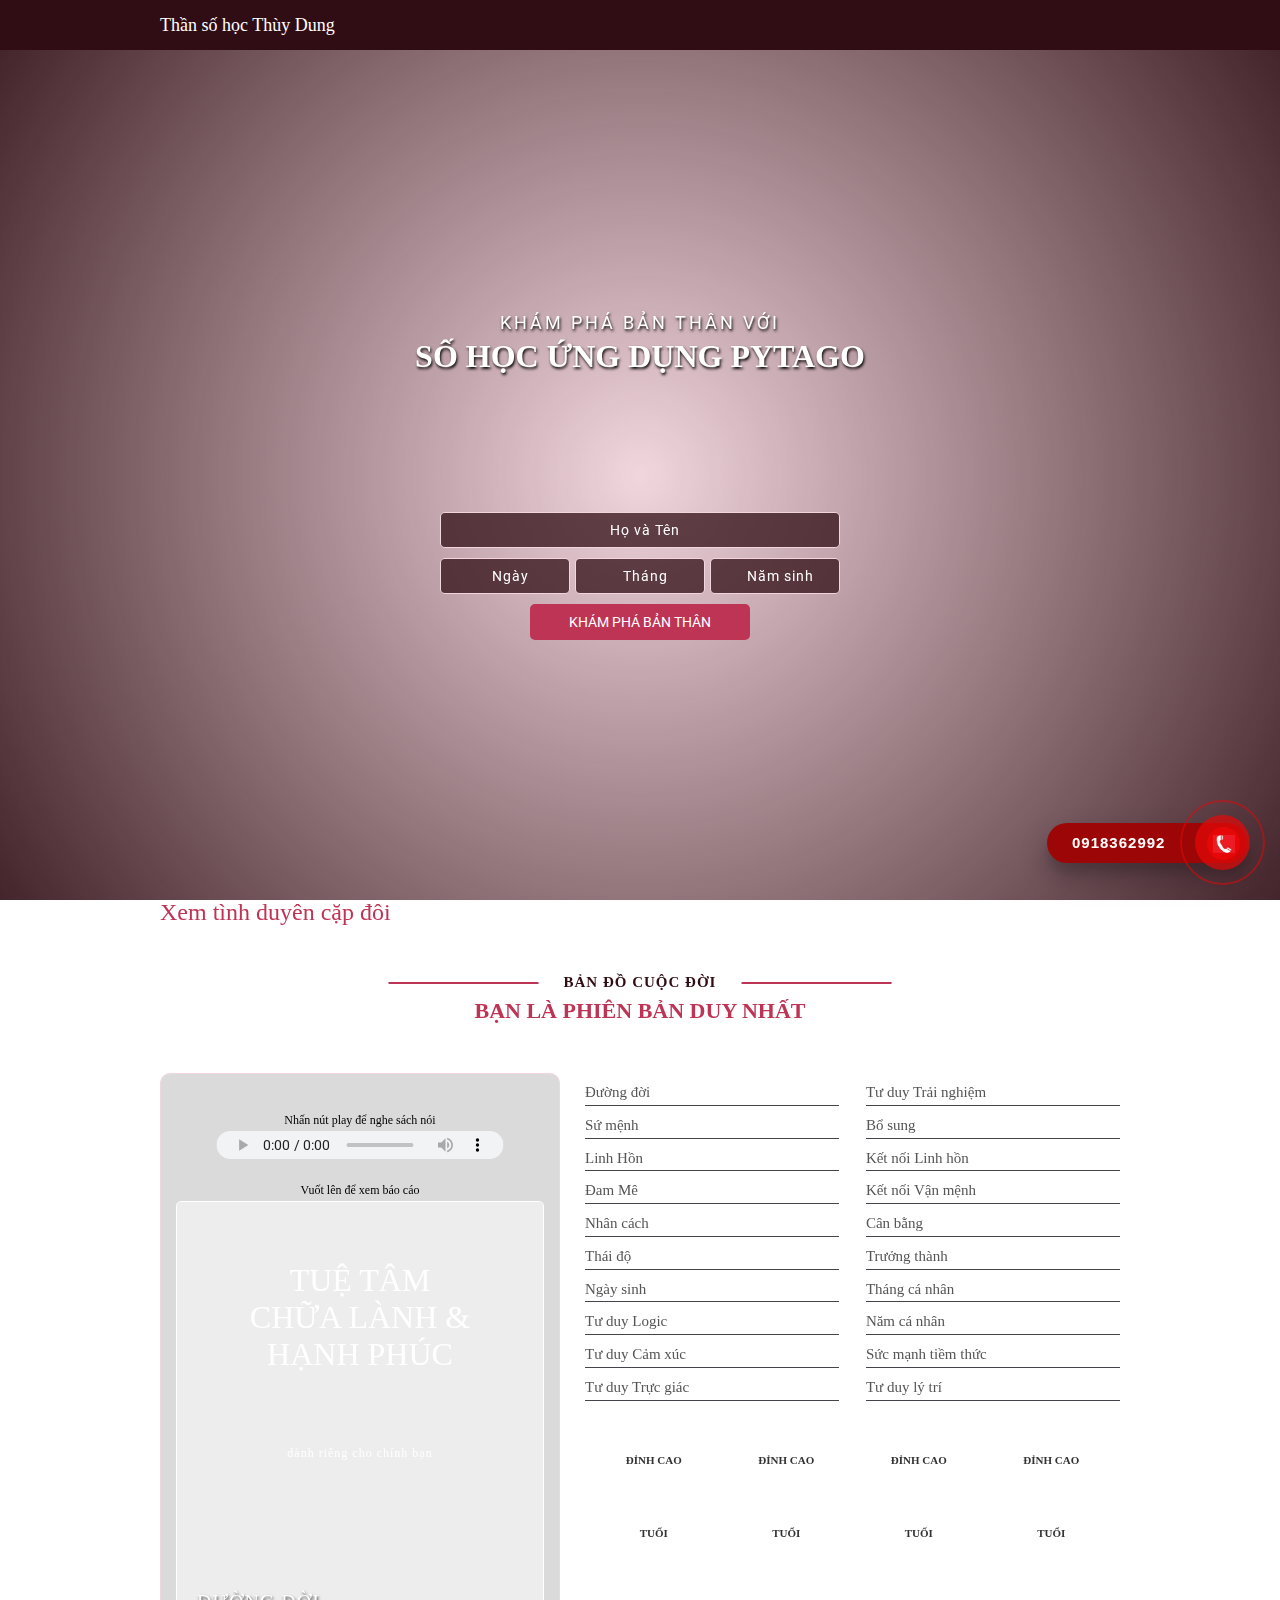
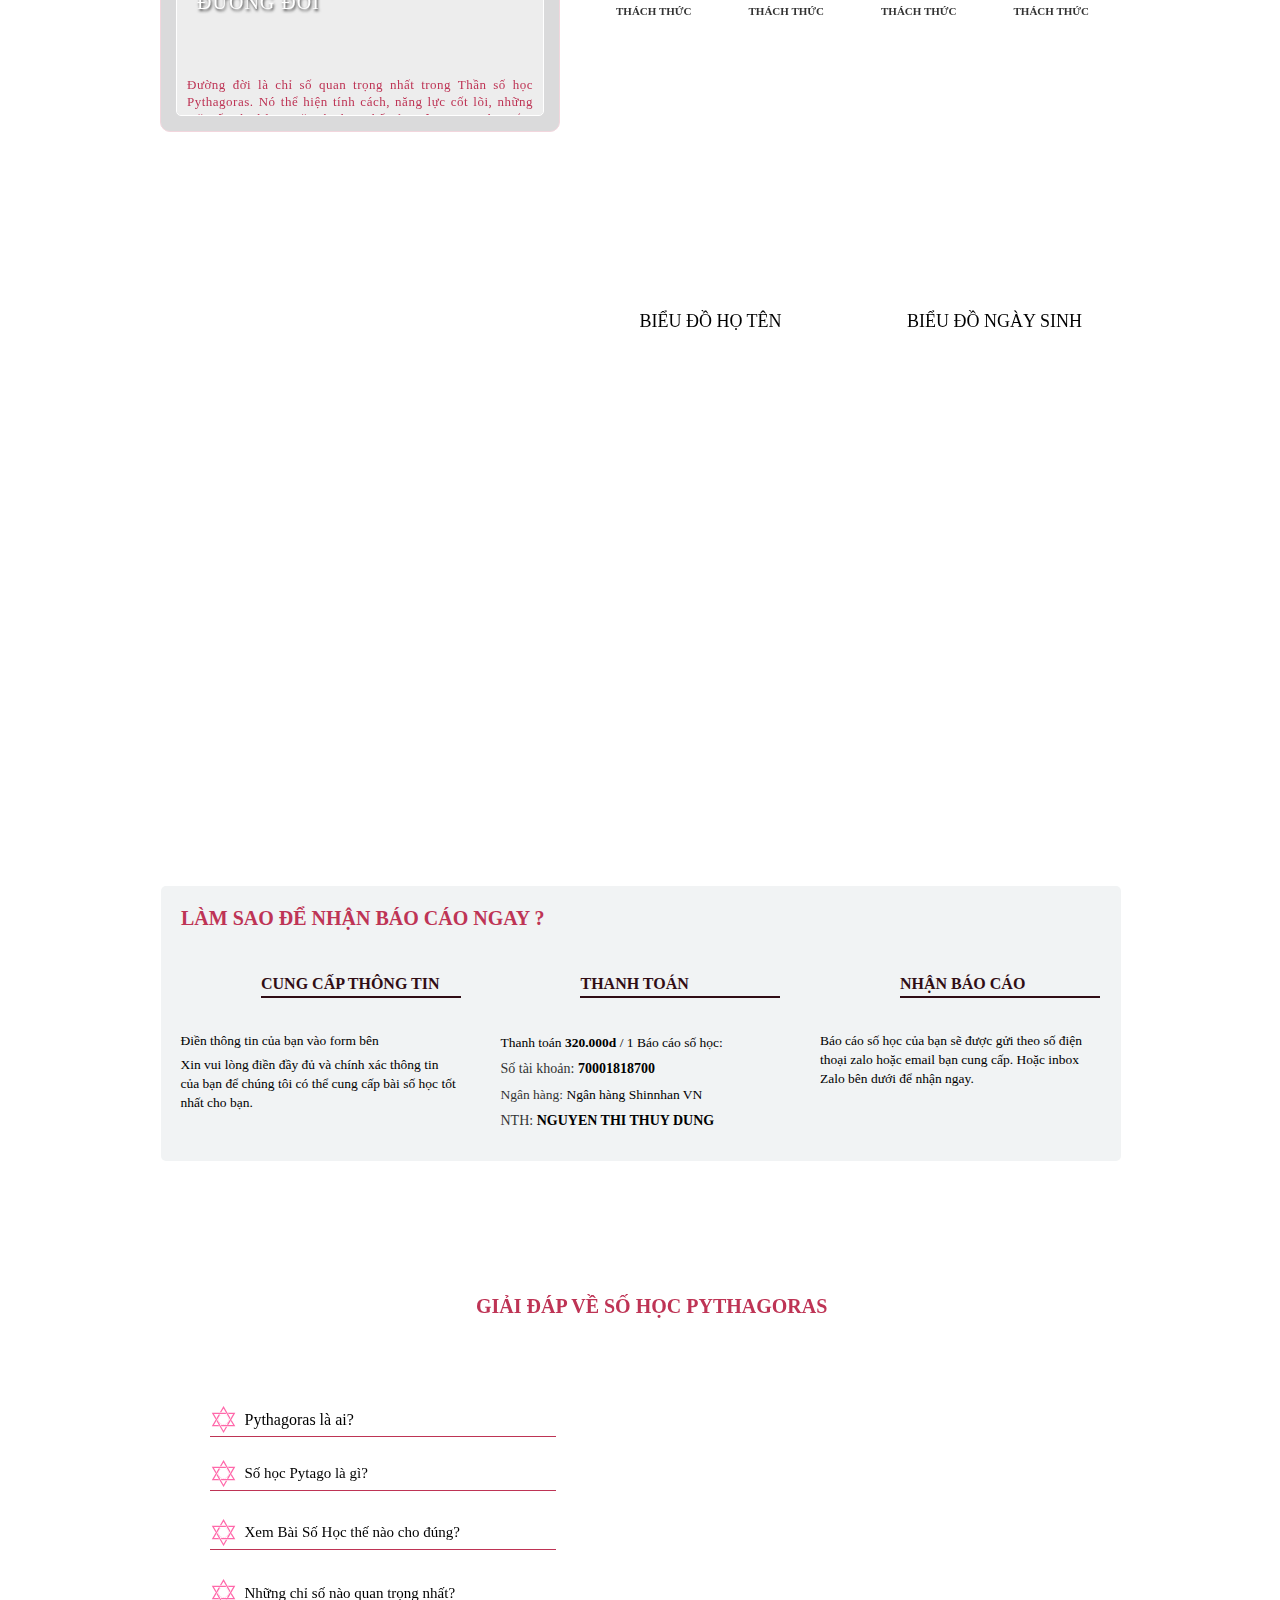
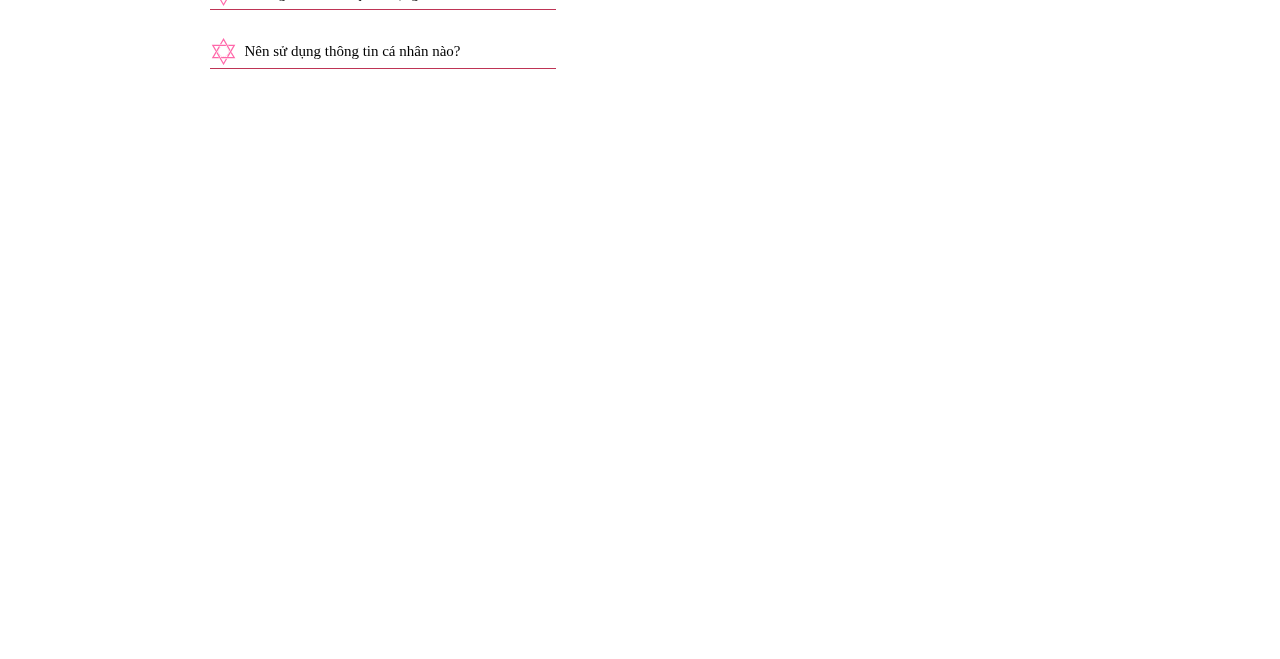
<file: index.html>
<!DOCTYPE html>
<html>
<head>
    <meta charset="UTF-8">
    <title>Thần Số Học Nguyễn Thị Thùy Dung</title>
    <meta http-equiv="Cache-Control" content="no-cache">
    <meta http-equiv="Expires" content="-1">
    <meta name="keywords" content="thansohoc, sohoc, phanmemsohoc, goiphanmem">
    <meta name="description" content="Xem Thần Số Học">
    <script type='text/javascript' src="JS/js1.js"></script>

    <meta property="og:title" content="Thần Số Học Nguyễn Thị Thùy Dung"/>
    <meta property="og:type" content="website"/>

    <meta property="og:description" content="Xem Thần Số Học"/>
    <meta name="format-detection" content="telephone=no"/>

    <link rel="dns-prefetch">

    <link rel="preconnect" href="https://a.ladipage.com/" crossorigin>
    <link rel="preconnect" href="https://api.sales.ldpform.net/" crossorigin>

    <link rel="preload" href="https://w.ladicdn.com/v2/source/ladipage.vi.min.js?v=1672890786044" as="script">

    <link rel="stylesheet" href="CSS/css.css">
    <link rel="stylesheet" id="style_ladi" href="CSS/css1.css" type="text/css">
    <link rel="stylesheet" id="style_element" href="CSS/css2.css" type="text/css">
    <link rel="stylesheet" id="style_animation" href="CSS/css3.css" type="text/css">
    <link rel="stylesheet" id="style_page" href="CSS/css4.css" type="text/css">


    <style id="style_lazyload"
           type="text/css">.ladi-section-background, .ladi-image-background, .ladi-button-background, .ladi-headline, .ladi-box, .ladi-form-item-background, .ladi-form-label-container .ladi-list-paragraph ul li:before {
        background-image: none !important;
    }</style>

    <link rel="stylesheet" href="CSS/hotLine.css">

</head>
<body>
<div class="ladi-wraper">
    <div id="BODY_BACKGROUND" class='ladi-section'>
        <div class='ladi-section-background'></div>
    </div>
    <div id="NAV" class='ladi-section'>
        <div class='ladi-section-background'></div>
        <div class="ladi-container">
            <div id="HTML_CODE1800" class='ladi-element'>
                <div class='ladi-html-code'>
                    <style>
                        /* NAVIGATION */
                        .nav-group {
                            width: 100% !important;
                            height: 100% !important;
                            top: 0 !important;
                            left: 0 !important;
                            position: relative !important;
                        }

                        .nav-logo {
                            position: absolute !important;
                            left: 0px !important;
                            top: 50% !important;
                            transform: translateY(-50%);
                        }

                        .nav-nav {
                            position: absolute !important;
                            left: unset !important;
                            right: 0px !important;
                            top: 50% !important;
                            transform: translateY(-50%);
                            display: flex !important;
                        }

                        .nav-m {
                            position: absolute !important;
                            left: unset !important;
                            right: 0px !important;
                            top: 50% !important;
                            transform: translateY(-50%);
                            display: none !important;
                        }

                        @media (min-width: 768px) {
                            .nav-link {
                                position: absolute !important;
                                right: 0px !important;
                                top: 50% !important;
                                transform: translateY(-50%);
                            }
                        }

                        .nav-link:hover .ladi-button-background {
                            border-bottom: 1px solid #fff;
                        }

                        @media (max-width: 768px) {
                            #NAV .ladi-container {
                                padding: 0px 20px !important;
                                position: relative !important;
                            }

                            .nav-m {
                                display: block !important;
                            }

                            .nav-nav {
                                display: none !important;
                            }

                            .nav-link {
                                width: 80% !important;
                                left: 10% !important;
                            }
                        }

                    </style>
                </div>
            </div>
            <div id="GROUP1818" class='ladi-element nav-group'>

                <div id="HEADLINE1817" class='ladi-element nav-logo'><h3 class='ladi-headline'>Thần số học Thùy Dung<br>
                </h3></div>

            </div>


        </div>
    </div>
    <div id="INTRO" class='ladi-section no-print'>
        <div class='ladi-section-background'></div>
        <div class="ladi-overlay"></div>
        <div class="ladi-container">
            <div id="GROUP1819" class='ladi-element e-center'>
                <div class='ladi-group'>
                    <div id="HEADLINE1031" class='ladi-element text-shadowed'><p class='ladi-headline'>Tên và ngày sinh
                        của bạn không hề là sự ngẫu nhiên. Nó bao hàm trong đó cả thiên hướng, năng lực và vận mệnh của
                        bạn. Hãy cùng chúng tôi khám phá bí ẩn trong họ tên và ngày sinh của bạn nhé</p></div>
                    <div id="HEADLINE1029" class='ladi-element text-shadowed'><h3 class='ladi-headline'>KHÁM PHÁ BẢN
                        THÂN VỚI</h3></div>
                    <div id="HEADLINE1579" class='ladi-element text-shadowed'><h3 class='ladi-headline'>SỐ HỌC ỨNG DỤNG
                        PYTAGO<br></h3></div>
                    <div id="DataInput" data-config-id="6390cb236ff4bb0020c7699e" class='ladi-element'>
                        <form autocomplete="off" method="post" class='ladi-form'>
                            <div id="btn_submit" class='ladi-element'>
                                <div class='ladi-button'>
                                    <div class="ladi-button-background"></div>
                                    <div id="btn_text_submit" class='ladi-element ladi-button-headline'><p
                                            class='ladi-headline'>KHÁM PHÁ BẢN THÂN</p></div>
                                </div>
                            </div>
                            <div id="input_name" class='ladi-element'>
                                <div class="ladi-form-item-container">
                                    <div class="ladi-form-item-background"></div>
                                    <div class='ladi-form-item'>
                                        <input autocomplete="off" tabindex="1" name="name"
                                               id="fullname" required class="ladi-form-control" type="text"
                                               placeholder="Họ và Tên" value=""/></div>
                                </div>
                            </div>
                            <div id="input_day" class='ladi-element'>
                                <div class="ladi-form-item-container">
                                    <div class="ladi-form-item-background"></div>
                                    <div class='ladi-form-item'>
                                        <input autocomplete="off" tabindex="4" name="input_day" id="ngay"
                                               required class="ladi-form-control" type="text"
                                               placeholder="Ngày" value=""/></div>
                                </div>
                            </div>
                            <div id="input_month" class='ladi-element'>
                                <div class="ladi-form-item-container">
                                    <div class="ladi-form-item-background"></div>
                                    <div class='ladi-form-item'><input autocomplete="off" tabindex="4"
                                                                       name="input_month" id="thang" required
                                                                       class="ladi-form-control" type="text"
                                                                       placeholder="Tháng" value=""/></div>
                                </div>
                            </div>
                            <div id="input_year" class='ladi-element'>
                                <div class="ladi-form-item-container">
                                    <div class="ladi-form-item-background"></div>
                                    <div class='ladi-form-item'><input autocomplete="off" tabindex="5" name="input_year"
                                                                       id="nam"
                                                                       required class="ladi-form-control" type="text"
                                                                       placeholder="Năm sinh" value=""/></div>
                                </div>
                            </div>
                            <button type="submit" class="ladi-hidden" id="ladi-hidden1"
                                    onclick="so_thieu_so_su_menh()"></button>

                        </form>


                    </div>

                </div>
            </div>
        </div>
    </div>
    <div id="REPORT" class='ladi-section'>
        <div class='ladi-section-background'></div>
        <div class="ladi-container">
            <div id="HEADLINE1624" class='ladi-element divider'><h3 class='ladi-headline'>BẢN ĐỒ CUỘC ĐỜI</h3></div>
            <a href="boiTinhDuyen.html" style=" color: #be3455 ;font-size: x-large ">Xem tình duyên cặp đôi</a>

            <div id="c_namedobr" class='ladi-element report-name'><h3 class='ladi-headline'>BẠN LÀ PHIÊN BẢN DUY
                NHẤT</h3></div>
            <div id="HTML_CODE1627" class='ladi-element'>
                <div class='ladi-html-code'>


                    <link rel="stylesheet" href="CSS/css8.css" type="text/css">

                    <div class="report-details report-container">
                        <div class="report-container report-container-vflex">
                            <div class="report-details-instruction report-align-center">Nhấn nút play để nghe sách nói
                            </div>
                            <audio id="AUDIOPLAYER" controls="" autoplay="" width="" height=""
                                   class="report-align-center">
                                <source id="AUDIOPLAYER-DUONGDOI" type="audio/mp3">
                                Your browser does not support the audio element.
                            </audio>
                            <div class="report-details-instruction report-align-center">Vuốt lên để xem báo cáo</div>

                            <div class="report-details-report report-container-vflex">
                                <!--bia sach -->
                                <div id="report-cover">
                                    <div class="report-report-cover book">
                                        <div class="author"></div>
                                        <div class="story"></div>

                                        <div class="title" align="center">TUỆ TÂM <br>CHỮA LÀNH <small>&amp;</small>
                                            HẠNH&nbsp;PHÚC
                                        </div>
                                        <div class="spacer" align="center">dành riêng cho chính bạn</div>
                                        <div class="author"><span id="c_name_1"></span><br><span class="author"
                                                                                                 id="c_dob_1"></span>
                                        </div>

                                    </div>
                                </div>

                                <!-- So duongdoi -->
                                <div id="report-duongdoi" class="report-report">
                                    <div class="report-report-top">
                                        <div id="report_duongdoi_label" class="report-report-index"></div>
                                        <div id="s_soduongdoi_2" class="report-report-value"></div>
                                    </div>
                                    <div id="report_duongdoi_intro" class="report-details-content"></div>
                                    <div id="report_duongdoi_content" class="report-details-content"></div>
                                </div>

                                <!-- So sumenh -->
                                <div id="report-sumenh" class="report-report">
                                    <div class="report-report-top">
                                        <div id="report_sumenh_label" class="report-report-index"></div>
                                        <div id="s_sosumenh_2x" class="report-report-value"></div>
                                    </div>
                                    <div id="report_sumenh_intro" class="report-details-content"></div>
                                    <div class="regline report-details-content"></div>
                                    <div id="report_sumenh_contentx" class="report-details-content"></div>
                                </div>

                                <!-- So noitam -->
                                <div id="report-noitam" class="report-report">
                                    <div class="report-report-top">
                                        <div id="report_noitam_label" class="report-report-index"></div>
                                        <div id="s_sonoitam_2x" class="report-report-value"></div>
                                    </div>
                                    <div id="report_noitam_intro" class="report-details-content"></div>
                                    <div class="regline report-details-content"></div>
                                    <div id="report_noitam_contentx" class="report-details-content"></div>
                                </div>

                                <!-- So noicam -->
                                <div id="report-noicam" class="report-report">
                                    <div class="report-report-top">
                                        <div id="report_noicam_label" class="report-report-index"></div>
                                        <div id="s_sonoicam_2x" class="report-report-value"></div>
                                    </div>
                                    <div id="report_noicam_intro" class="report-details-content"></div>
                                    <div class="regline report-details-content"></div>
                                    <div id="report_noicam_contentx" class="report-details-content"></div>
                                </div>

                                <!-- So tuongtac -->
                                <div id="report-tuongtac" class="report-report">
                                    <div class="report-report-top">
                                        <div id="report_tuongtac_label" class="report-report-index"></div>
                                        <div id="s_sotuongtac_2x" class="report-report-value"></div>
                                    </div>
                                    <div id="report_tuongtac_intro" class="report-details-content"></div>
                                    <div class="regline report-details-content"></div>
                                    <div id="report_tuongtac_contentx" class="report-details-content"></div>
                                </div>

                                <!-- So thaido -->
                                <div id="report-thaido" class="report-report">
                                    <div class="report-report-top">
                                        <div id="report_thaido_label" class="report-report-index"></div>
                                        <div id="s_sothaido_2x" class="report-report-value"></div>
                                    </div>
                                    <div id="report_thaido_intro" class="report-details-content"></div>
                                    <div class="regline report-details-content"></div>
                                    <div id="report_thaido_contentx" class="report-details-content"></div>
                                </div>


                                <!-- So ngaysinh -->
                                <div id="report-ngaysinh" class="report-report">
                                    <div class="report-report-top">
                                        <div id="report_ngaysinh_label" class="report-report-index"></div>
                                        <div id="s_songaysinh_2x" class="report-report-value"></div>
                                    </div>
                                    <div id="report_ngaysinh_intro" class="report-details-content"></div>
                                    <div class="regline report-details-content"></div>
                                    <div id="report_ngaysinh_contentx" class="report-details-content"></div>
                                </div>

                                <!-- So logic -->
                                <div id="report-logic" class="report-report">
                                    <div class="report-report-top">
                                        <div id="report_logic_label" class="report-report-index"></div>
                                        <div id="s_sologic_2x" class="report-report-value"></div>
                                    </div>
                                    <div id="report_logic_intro" class="report-details-content"></div>
                                    <div class="regline report-details-content"></div>
                                    <div id="report_logic_contentx" class="report-details-content"></div>
                                </div>

                                <!-- So camxuc -->
                                <div id="report-camxuc" class="report-report">
                                    <div class="report-report-top">
                                        <div id="report_camxuc_label" class="report-report-index"></div>
                                        <div id="s_socamxuc_2x" class="report-report-value"></div>
                                    </div>
                                    <div id="report_camxuc_intro" class="report-details-content"></div>
                                    <div class="regline report-details-content"></div>
                                    <div id="report_camxuc_contentx" class="report-details-content"></div>
                                </div>

                                <!-- So trucgiac -->
                                <div id="report-trucgiac" class="report-report">
                                    <div class="report-report-top">
                                        <div id="report_trucgiac_label" class="report-report-index"></div>
                                        <div id="s_sotrucgiac_2x" class="report-report-value"></div>
                                    </div>
                                    <div id="report_trucgiac_intro" class="report-details-content"></div>
                                    <div class="regline report-details-content"></div>
                                    <div id="report_trucgiac_contentx" class="report-details-content"></div>
                                </div>

                                <!-- So trainghiem -->
                                <div id="report-trainghiem" class="report-report">
                                    <div class="report-report-top">
                                        <div id="report_trainghiem_label" class="report-report-index"></div>
                                        <div id="s_sotrainghiem_2x" class="report-report-value"></div>
                                    </div>
                                    <div id="report_trainghiem_intro" class="report-details-content"></div>
                                    <div class="regline report-details-content"></div>
                                    <div id="report_trainghiem_contentx" class="report-details-content"></div>
                                </div>

                                <!-- So bosung -->
                                <div id="report-bosung" class="report-report">
                                    <div class="report-report-top">
                                        <div id="report_bosung_label" class="report-report-index"></div>
                                        <div id="s_sobosung_2x" class="report-report-value"></div>
                                    </div>
                                    <div id="report_bosung_intro" class="report-details-content"></div>
                                    <div class="regline report-details-content"></div>
                                    <div id="report_bosung_contentx" class="report-details-content"></div>
                                </div>

                                <!-- So nttt -->
                                <div id="report-nttt" class="report-report">
                                    <div class="report-report-top">
                                        <div id="report_nttt_label" class="report-report-index"></div>
                                        <div id="s_sonttt_2" class="report-report-value"></div>
                                    </div>
                                    <div id="report_nttt_intro" class="report-details-content"></div>
                                    <div class="regline report-details-content"></div>
                                    <div id="report_nttt_contentx" class="report-details-content"></div>
                                </div>

                                <!-- So ddsm -->
                                <div id="report-ddsm" class="report-report">
                                    <div class="report-report-top">
                                        <div id="report_ddsm_label" class="report-report-index"></div>
                                        <div id="s_soddsm_2" class="report-report-value"></div>
                                    </div>
                                    <div id="report_ddsm_intro" class="report-details-content"></div>
                                    <div class="regline report-details-content"></div>
                                    <div id="report_ddsm_contentx" class="report-details-content"></div>
                                </div>

                                <!-- So canbang -->
                                <div id="report-canbang" class="report-report">
                                    <div class="report-report-top">
                                        <div id="report_canbang_label" class="report-report-index"></div>
                                        <div id="s_socanbang_2x" class="report-report-value"></div>
                                    </div>
                                    <div id="report_canbang_intro" class="report-details-content"></div>
                                    <div class="regline report-details-content"></div>
                                    <div id="report_canbang_contentx" class="report-details-content"></div>
                                </div>

                                <!-- So truongthanh -->
                                <div id="report-truongthanh" class="report-report">
                                    <div class="report-report-top">
                                        <div id="report_truongthanh_label" class="report-report-index"></div>
                                        <div id="s_sotruongthanh_2x" class="report-report-value"></div>
                                    </div>
                                    <div id="report_truongthanh_intro" class="report-details-content"></div>
                                    <div class="regline report-details-content"></div>
                                    <div id="report_truongthanh_contentx" class="report-details-content"></div>
                                </div>


                                <!-- So namsinh -->
                                <div id="report-namsinh" class="report-report">
                                    <div class="report-report-top">
                                        <div id="report_namsinh_label" class="report-report-index"></div>
                                        <div id="s_sonamsinh_2" class="report-report-value"></div>
                                    </div>
                                    <div id="report_namsinh_intro" class="report-details-content"></div>
                                    <div class="regline report-details-content"></div>
                                    <div id="report_namsinh_contentx" class="report-details-content"></div>
                                </div>

                                <!-- So thangcanhan -->
                                <div id="report-thangcanhan" class="report-report">
                                    <div class="report-report-top">
                                        <div id="report_thangcanhan_label" class="report-report-index"></div>
                                        <div id="s_thangcanhan_2x" class="report-report-value"></div>
                                    </div>
                                    <div id="report_thangcanhan_intro" class="report-details-content"></div>
                                    <div class="regline report-details-content"></div>
                                    <div id="report_thangcanhan_contentx" class="report-details-content"></div>
                                </div>

                                <!-- So dinhcao -->
                                <div id="report-dinhcao" class="report-report">
                                    <div class="report-report-top">
                                        <div id="report_dinhcao_label" class="report-report-index"></div>
                                        <div id="s_dinhcao_2" class="report-report-value"></div>
                                    </div>
                                    <div id="report_dinhcao_intro" class="report-details-content"></div>
                                    <div class="regline report-details-content"></div>
                                    <div id="report_dinhcao_contentx" class="report-details-content"></div>
                                </div>
                                <!-- So Thach thuc -->
                                <div id="report-thachthuc" class="report-report">
                                    <div class="report-report-top">
                                        <div id="report_thachthuc_label" class="report-report-index"></div>
                                        //chỗ sửa id="s_dinhcao_2"
                                        <div id="s_thachthuc_2" class="report-report-value"></div>
                                    </div>
                                    <div id="report_thachthuc_intro" class="report-details-content"></div>
                                    <div id="report_thachthuc_contentx" class="report-details-content"></div>
                                </div>

                            </div>
                        </div>
                    </div>

                    <style>
                        .book {
                            padding: 50px;
                        }

                        .book .author {
                            padding: 15px 0px;
                            font-size: 18px;
                            color: #fff;
                            font-family: "PoppinsVN-700.ttf";
                        }

                        .book .story {
                            font-size: 12px;
                            color: rgba(255, 255, 255, 0.85);
                        }

                        .book .title {
                            font-size: 32px;
                            color: #fff;
                            font-family: "PoppinsVN-700.ttf";
                            line-height: 1.15em;
                            padding-top: 10px
                        }

                        .book .spacer {
                            padding: 75px 0px 0px 0px;
                            font-size: 12px;
                            color: #fff;
                            letter-spacing: 1px;
                        }

                        .regline::after {
                            content: " Mua bản Full 20 chỉ số theo hướng dẫn bên dưới để xem nội dung luận giải";
                        }
                    </style>
                </div>
            </div>


            <div id="HTML_CODE1628" class='ladi-element'>
                <div class='ladi-html-code'><!-- 380 x 400 -->
                    <link rel="stylesheet" href="CSS/css6.css" type="text/css">

                    <div class="report-container index-list-frame">


                        <div class="index-list" id="l-duongdoi">
                            <div class="index-label">Đường&nbsp;đời</div>
                            <div id="s_soduongdoi_1" class="index-value"></div>
                        </div>

                        <div class="index-list" id="l-sumenh">
                            <div class="index-label">Sứ&nbsp;mệnh</div>
                            <div id="s_sosumenh_1" class="index-value"></div>
                        </div>

                        <div class="index-list" id="l-noitam">
                            <div class="index-label">Linh Hồn</div>
                            <div id="s_sonoitam_1" class="index-value"></div>
                        </div>

                        <div class="index-list" id="l-noicam">
                            <div class="index-label">Đam Mê</div>
                            <div id="s_sonoicam_1" class="index-value"></div>
                        </div>

                        <div class="index-list" id="l-tuongtac">
                            <div class="index-label">Nhân cách</div>
                            <div id="s_sotuongtac_1" class="index-value"></div>
                        </div>

                        <div class="index-list" id="l-thaido">
                            <div class="index-label">Thái độ</div>
                            <div id="s_sothaido_1" class="index-value"></div>
                        </div>

                        <div class="index-list" id="l-ngaysinh">
                            <div class="index-label">Ngày sinh</div>
                            <div id="s_songaysinh_1" class="index-value"></div>

                        </div>

                        <div class="index-list" id="l-logic">
                            <div class="index-label">Tư duy Logic</div>
                            <div id="s_sologic_1" class="index-value"></div>
                        </div>

                        <div class="index-list" id="l-camxuc">
                            <div class="index-label">Tư&nbsp;duy Cảm&nbsp;xúc</div>
                            <div id="s_socamxuc_1" class="index-value"></div>
                        </div>

                        <div class="index-list" id="l-trucgiac">
                            <div class="index-label">Tư&nbsp;duy Trực&nbsp;giác</div>
                            <div id="s_sotrucgiac_1" class="index-value"></div>
                        </div>

                        <div class="index-list" id="l-trainghiem">
                            <div class="index-label">Tư&nbsp;duy Trải&nbsp;nghiệm</div>
                            <div id="s_sotrainghiem_1" class="index-value"></div>
                        </div>

                        <div class="index-list" id="l-bosung">
                            <div class="index-label">Bổ&nbsp;sung</div>
                            <div id="s_sobosung_1" class="index-value"></div>
                        </div>

                        <div class="index-list" id="l-nttt">
                            <div class="index-label">Kết&nbsp;nối Linh&nbsp;hồn</div>
                            <div id="s_nttt_1" class="index-value"></div>
                        </div>

                        <div class="index-list" id="l-ddsm">
                            <div class="index-label">Kết&nbsp;nối Vận&nbsp;mệnh</div>
                            <div id="s_ddsm_1" class="index-value"></div>
                        </div>
                        <div class="index-list" id="l-canbang">
                            <div class="index-label">Cân&nbsp;bằng</div>
                            <div id="s_socanbang_1" class="index-value"></div>
                        </div>

                        <div class="index-list" id="l-truongthanh">
                            <div class="index-label">Trưởng&nbsp;thành</div>
                            <div id="s_sotruongthanh_1" class="index-value"></div>
                        </div>

                        <div class="index-list" id="l-thangcanhan">
                            <div class="index-label">Tháng cá&nbsp;nhân</div>
                            <div id="s_thangcanhan_1" class="index-value"></div>
                        </div>

                        <div class="index-list" id="l-namcanhan">
                            <div class="index-label">Năm cá&nbsp;nhân</div>
                            <div id="s_namcanhan_1" class="index-value"></div>
                        </div>


                        <div class="index-list" id="l-soTuDuyLyTri">
                            <div class="index-label">Tư duy lý trí</div>
                            <div id="soTuDuyLyTri" class="index-value"></div>
                        </div>

                        <div class="index-list" id="l-sucManhTT">
                            <div class="index-label">Sức mạnh tiềm thức</div>
                            <div id="soSucManhTT" class="index-value"></div>
                        </div>

<!--                        <div class="index-list" id="l-changduongdoi">-->
<!--                            <div class="index-label">Đỉnh cao&nbsp;</div>-->
<!--                            <div id="s_sochangfull_2" class="index-value"></div>-->
<!--                        </div>-->

<!--                        <div class="index-list" id="l-thachthuc">-->
<!--                            <div class="index-label">Thách thức &nbsp;</div>-->
<!--                            <div id="s_sothachthucfull_2" class="index-value"></div>-->
<!--                        </div>-->


                    </div>


                </div>
            </div>
            <div id="HTML_CODE1635" class='ladi-element'>
                <div class='ladi-html-code'>
                    <div class="report-process">
                        <div class="report-process-range">
                            <div class="report-process-top">
                                <div id="s_sochang1_1" class="index-value"></div>
                            </div>
                            <div class="report-process-mid">
                                <div id="s_tuoichang1_1" class="index-value"></div>
                            </div>
                            <div class="report-process-bottom">
                                <div id="s_sothachthuc1_1" class="index-value"></div>
                            </div>
                        </div>

                        <div class="report-process-range">
                            <div class="report-process-top">
                                <div id="s_sochang2_1" class="index-value"></div>
                            </div>
                            <div class="report-process-mid">
                                <div id="s_tuoichang2_1" class="index-value"></div>
                            </div>
                            <div class="report-process-bottom">
                                <div id="s_sothachthuc2_1" class="index-value"></div>
                            </div>
                        </div>

                        <div class="report-process-range">
                            <div class="report-process-top">
                                <div id="s_sochang3_1" class="index-value"></div>
                            </div>
                            <div class="report-process-mid">
                                <div id="s_tuoichang3_1" class="index-value"></div>
                            </div>
                            <div class="report-process-bottom">
                                <div id="s_sothachthuc3_1" class="index-value"></div>
                            </div>
                        </div>

                        <div class="report-process-range">
                            <div class="report-process-top">
                                <div id="s_sochang4_1" class="index-value"></div>
                            </div>
                            <div class="report-process-mid">
                                <div id="s_tuoichang4_1" class="index-value"></div>
                            </div>
                            <div class="report-process-bottom">
                                <div id="s_sothachthuc4_1" class="index-value"></div>
                            </div>
                        </div>
                    </div>
                </div>
            </div>
            <div id="HTML_CODE1636" class='ladi-element'>
                <div class='ladi-html-code'>
                    <link rel="stylesheet" href="CSS/css7.css" type="text/css">
                </div>
            </div>
            <div id="BOX1706" class='ladi-element formatbox'>
                <div class='ladi-box'></div>
            </div>
            <div id="GROUP1629" class='ladi-element'>
                <div class='ladi-group'>
                    <div id="HTML_CODE1630" class='ladi-element'>
                        <div class='ladi-html-code'>
                            <div class="report-matrix-bg">
                                <div class="report-matrix report-matrix-1">
                                    <div id="s_ht1" class="index-value"></div>
                                </div>
                                <div class="report-matrix report-matrix-2">
                                    <div id="s_ht2" class="index-value"></div>
                                </div>
                                <div class="report-matrix report-matrix-3">
                                    <div id="s_ht3" class="index-value"></div>
                                </div>
                                <div class="report-matrix report-matrix-4">
                                    <div id="s_ht4" class="index-value"></div>
                                </div>
                                <div class="report-matrix report-matrix-5">
                                    <div id="s_ht5" class="index-value"></div>
                                </div>
                                <div class="report-matrix report-matrix-6">
                                    <div id="s_ht6" class="index-value"></div>
                                </div>
                                <div class="report-matrix report-matrix-7">
                                    <div id="s_ht7" class="index-value"></div>
                                </div>
                                <div class="report-matrix report-matrix-8">
                                    <div id="s_ht8" class="index-value"></div>
                                </div>
                                <div class="report-matrix report-matrix-9">
                                    <div id="s_ht9" class="index-value"></div>
                                </div>
                            </div>
                        </div>
                    </div>
                    <div id="HEADLINE1631" class='ladi-element'><h3 class='ladi-headline'>BIỂU ĐỒ HỌ TÊN</h3></div>
                </div>
            </div>
            <div id="GROUP1632" class='ladi-element'>
                <div class='ladi-group'>
                    <div id="HTML_CODE1633" class='ladi-element'>
                        <div class='ladi-html-code'>
                            <div class="report-matrix-bg">
                                <div class="report-matrix report-matrix-1">
                                    <div id="s_ns1" class="index-value"></div>
                                </div>
                                <div class="report-matrix report-matrix-2">
                                    <div id="s_ns2" class="index-value"></div>
                                </div>
                                <div class="report-matrix report-matrix-3">
                                    <div id="s_ns3" class="index-value"></div>
                                </div>
                                <div class="report-matrix report-matrix-4">
                                    <div id="s_ns4" class="index-value"></div>
                                </div>
                                <div class="report-matrix report-matrix-5">
                                    <div id="s_ns5" class="index-value"></div>
                                </div>
                                <div class="report-matrix report-matrix-6">
                                    <div id="s_ns6" class="index-value"></div>
                                </div>
                                <div class="report-matrix report-matrix-7">
                                    <div id="s_ns7" class="index-value"></div>
                                </div>
                                <div class="report-matrix report-matrix-8">
                                    <div id="s_ns8" class="index-value"></div>
                                </div>
                                <div class="report-matrix report-matrix-9">
                                    <div id="s_ns9" class="index-value"></div>
                                </div>
                            </div>
                        </div>
                    </div>
                    <div id="HEADLINE1634" class='ladi-element'><h3 class='ladi-headline'>BIỂU ĐỒ NGÀY SINH</h3></div>
                </div>
            </div>
        </div>
    </div>
    <div id="REGISTER" class='ladi-section dark-section no-print'>
        <div class='ladi-section-background'></div>
        <div class="ladi-container">
            <div id="GROUP1700" class='ladi-element'>
                <div class='ladi-group'>
                    <div id="BOX1699" class='ladi-element'>
                        <div class='ladi-box'></div>
                    </div>
                    <div id="FORM1647" data-config-id="63af0b2dc83b11001284fc11" class='ladi-element'>
                        <form autocomplete="off" method="post" class='ladi-form'>
                            <div id="BUTTON1648" class='ladi-element btn-submit'>
                                <div class='ladi-button'>
                                    <div class="ladi-button-background"></div>
                                    <div id="BUTTON_TEXT1648" class='ladi-element ladi-button-headline'><p
                                            class='ladi-headline'>GỬI THÔNG TIN</p></div>
                                </div>
                            </div>
                            <div id="reg-name" class='ladi-element form-name'>
                                <div class="ladi-form-item-container">
                                    <div class="ladi-form-item-background"></div>
                                    <div class='ladi-form-item'><input autocomplete="off" tabindex="1" name="name"
                                                                       required class="ladi-form-control" type="text"
                                                                       placeholder="Họ và tên" value=""/></div>
                                </div>
                            </div>
                            <div id="reg-day" class='ladi-element form-day'>
                                <div class="ladi-form-item-container">
                                    <div class="ladi-form-item-background"></div>
                                    <div class='ladi-form-item'><input autocomplete="off" tabindex="2"
                                                                       name="form_item934" required
                                                                       class="ladi-form-control" type="text"
                                                                       placeholder="Ngày" value=""/></div>
                                </div>
                            </div>
                            <div id="reg-month" class='ladi-element form-month'>
                                <div class="ladi-form-item-container">
                                    <div class="ladi-form-item-background"></div>
                                    <div class='ladi-form-item'><input autocomplete="off" tabindex="3"
                                                                       name="form_item935" required
                                                                       class="ladi-form-control" type="text"
                                                                       placeholder="Tháng" value=""/></div>
                                </div>
                            </div>
                            <div id="reg-year" class='ladi-element form-year'>
                                <div class="ladi-form-item-container">
                                    <div class="ladi-form-item-background"></div>
                                    <div class='ladi-form-item'><input autocomplete="off" tabindex="4"
                                                                       name="form_item936" required
                                                                       class="ladi-form-control" type="text"
                                                                       placeholder="Năm sinh" value=""/></div>
                                </div>
                            </div>
                            <div id="reg-phone" class='ladi-element form-tel'>
                                <div class="ladi-form-item-container">
                                    <div class="ladi-form-item-background"></div>
                                    <div class='ladi-form-item'><input autocomplete="off" tabindex="5"
                                                                       name="form_item937" class="ladi-form-control"
                                                                       type="tel" placeholder="Số điện thoại" value=""/>
                                    </div>
                                </div>
                            </div>
                            <div id="reg-email" class='ladi-element form-email'>
                                <div class="ladi-form-item-container">
                                    <div class="ladi-form-item-background"></div>
                                    <div class='ladi-form-item'><input autocomplete="off" tabindex="6"
                                                                       name="form_item938" class="ladi-form-control"
                                                                       type="email" placeholder="Email nhận bài"
                                                                       value=""/></div>
                                </div>
                            </div>
                            <button type="submit" class="ladi-hidden"></button>
                        </form>
                    </div>
                </div>
            </div>
            <div id="GROUP1697" class='ladi-element'>
                <div class='ladi-group'>
                    <div id="PARAGRAPH1645" class='ladi-element'>
                        <div class='ladi-paragraph'>Bạn vừa trải nghiệm Bài Số Học Miễn Phí 1 Chỉ Số.<br></div>
                    </div>
                    <div id="ins-fillform" class='ladi-element'>
                        <div class='ladi-paragraph'>Để có bức tranh tổng quan hơn về cuộc đời bạn trong hiện tại và
                            tương lai, dự đoán những dạng khó khăn thách thức và cơ hội bạn sẽ gặp, những khuyến nghị
                            giúp bạn chuẩn bị tốt hơn cho hành trình sắp tới, vui lòng mua <span
                                    style="font-weight: bold;">Bài </span><span
                                    style="font-weight: bold;">Số </span><span
                                    style="font-weight: bold;">Học đầy đủ 20</span>&nbsp;<span
                                    style="font-weight: bold;">Chỉ Số</span> tại Form bên dưới.<br></div>
                    </div>
                </div>
            </div>
            <div id="HTML_CODE1698" class='ladi-element'>
                <div class='ladi-html-code'>
                    <link rel="stylesheet" href="CSS/css5.css" type="text/css">
                </div>
            </div>
            <div id="GROUP1842" class='ladi-element'>
                <div class='ladi-group'>
                    <div id="BOX1644" class='ladi-element'>
                        <div class='ladi-box'></div>
                    </div>
                    <div id="HEADLINE1674" class='ladi-element'><h3 class='ladi-headline'>LÀM SAO ĐỂ NHẬN BÁO CÁO NGAY
                        ?</h3></div>
                    <div id="GROUP1833" class='ladi-element ins'>
                        <div class='ladi-group'>
                            <div id="GROUP1825" class='ladi-element ins-header'>
                                <div class='ladi-group'>
                                    <div id="IMAGE1826" class='ladi-element ins-image'>
                                        <div class='ladi-image'>
                                            <div class="ladi-image-background"></div>
                                        </div>
                                    </div>
                                    <div id="HEADLINE1827" class='ladi-element ins-label'><h3 class='ladi-headline'>
                                        THANH TOÁN</h3></div>
                                </div>
                            </div>
                            <div id="PARAGRAPH1679" class='ladi-element ins-text'>
                                <div class='ladi-paragraph'>Thanh toán <span style="font-weight: bold;">320.000d</span>&nbsp;/
                                    1 Báo cáo số học:
                                </div>
                            </div>
                            <div data-action="true" id="ins-payment-acc" class='ladi-element ins-copy ins-text'>
                                <div class='ladi-paragraph'>70001818700</div>
                            </div>
                            <div id="ins-payment-bank" class='ladi-element ins-text'>
                                <div class='ladi-paragraph'>Ngân hàng Shinnhan VN</div>
                            </div>
                            <div id="ins-payment-per" class='ladi-element ins-text'>
                                <div class='ladi-paragraph'>NGUYEN THI THUY DUNG&nbsp;</div>
                            </div>
                        </div>
                    </div>
                    <div id="GROUP1836" class='ladi-element ins'>
                        <div class='ladi-group'>
                            <div id="GROUP1821" class='ladi-element ins-header'>
                                <div class='ladi-group'>
                                    <div id="IMAGE1692" class='ladi-element ins-image'>
                                        <div class='ladi-image'>
                                            <div class="ladi-image-background"></div>
                                        </div>
                                    </div>
                                    <div id="HEADLINE1695" class='ladi-element ins-label'><h3 class='ladi-headline'>CUNG
                                        CẤP THÔNG TIN<br></h3></div>
                                </div>
                            </div>
                            <div id="PARAGRAPH1693" class='ladi-element ins-text'>
                                <div class='ladi-paragraph'>Điền thông tin của bạn vào form bên</div>
                            </div>
                            <div id="PARAGRAPH1694" class='ladi-element ins-text'>
                                <div class='ladi-paragraph'>Xin vui lòng điền đầy đủ và chính xác thông tin của bạn để
                                    chúng tôi có thể cung cấp bài số học tốt nhất cho bạn.
                                </div>
                            </div>
                        </div>
                    </div>
                    <div id="GROUP1839" class='ladi-element ins'>
                        <div class='ladi-group'>
                            <div id="GROUP1828" class='ladi-element ins-header'>
                                <div class='ladi-group'>
                                    <div id="IMAGE1829" class='ladi-element ins-image'>
                                        <div class='ladi-image'>
                                            <div class="ladi-image-background"></div>
                                        </div>
                                    </div>
                                    <div id="HEADLINE1830" class='ladi-element ins-label'><h3 class='ladi-headline'>NHẬN
                                        BÁO CÁO</h3></div>
                                </div>
                            </div>
                            <div id="PARAGRAPH1687" class='ladi-element ins-text'>
                                <div class='ladi-paragraph'>Báo cáo số học của bạn sẽ được gửi theo số điện thoại zalo
                                    hoặc email bạn cung cấp. Hoặc inbox Zalo bên dưới để nhận ngay.
                                </div>
                            </div>
                        </div>
                    </div>
                </div>
            </div>
            <a href="https://s.ladicdn.com/5ebf76b51e398e6f1670261b/bai-so-hoc-mau-full-20221230073834-8wqzz.pdf"
               id="LIST_PARAGRAPH2113" class='ladi-element'>
                <div class='ladi-list-paragraph'>
                    <ul>
                        <li>Click xem mẫu bài số học Full 20 chỉ số&nbsp; (xem)<br></li>
                    </ul>
                </div>
            </a></div>
    </div>
    <div id="SECTION2114" class='ladi-section'>
        <div class='ladi-section-background'></div>
        <div class="ladi-container">
            <div id="BOX2115" class='ladi-element step'>
                <div class='ladi-box'></div>
            </div>
            <div id="IMAGE2116" class='ladi-element'>
                <div class='ladi-image'>
                    <div class="ladi-image-background"></div>
                </div>
            </div>
            <div data-action="true" id="BUTTON2121" class='ladi-element'>
                <div class='ladi-button'>
                    <div class="ladi-button-background"></div>
                    <div id="BUTTON_TEXT2121" class='ladi-element ladi-button-headline'><p class='ladi-headline'>Nên sử
                        dụng thông tin cá nhân nào?</p></div>
                </div>
            </div>
            <div id="SHAPE2123" class='ladi-element'>
                <div class='ladi-shape'>
                    <svg version="1.1" xmlns="http://www.w3.org/2000/svg" xmlns:xlink="http://www.w3.org/1999/xlink"
                         x="0px" y="0px" viewBox="0 0 20 20" style="enable-background:new 0 0 20 20;"
                         xml:space="preserve" fill="rgba(190, 52, 85, 1)">
	<path d="M10,18.2c-4.5,0-8.2-3.7-8.2-8.2c0-4.5,3.7-8.2,8.2-8.2c4.5,0,8.2,3.7,8.2,8.2C18.2,14.5,14.5,18.2,10,18.2z
		 M10,1.8c-4.5,0-8.2,3.7-8.2,8.2s3.7,8.2,8.2,8.2s8.2-3.7,8.2-8.2S14.5,1.8,10,1.8z"></path>
                        <polygon points="8,14.1 8.5,15 18.7,15 15.9,10.3 15.4,11.2 17.1,14.1 "></polygon>
                        <polygon points="6.2,14.1 2.9,14.1 7.5,6.2 6.4,6.2 1.3,15 6.8,15 "></polygon>
                        <polygon points="17.1,5.9 12.5,13.8 13.6,13.8 18.7,5 13.2,5 13.8,5.9 "></polygon>
                        <polygon points="10,1.8 14.6,9.7 15.1,8.8 10,0 7.3,4.7 8.3,4.7 "></polygon>
                        <polygon points="4.6,8.8 2.9,5.9 12,5.9 11.5,5 1.3,5 4.1,9.7 	"></polygon>
                        <polygon points="11.7,15.3 10,18.2 5.4,10.3 4.9,11.2 10,20 12.7,15.3 	"></polygon>
                        <path d="M10,13.8c-2.1,0-3.8-1.7-3.8-3.8c0-2.1,1.7-3.8,3.8-3.8c2.1,0,3.8,1.7,3.8,3.8C13.8,12.1,12.1,13.8,10,13.8z
		 M10,6.3C8,6.3,6.3,8,6.3,10S8,13.7,10,13.7s3.7-1.7,3.7-3.7S12,6.3,10,6.3z"></path>
</svg>
                </div>
            </div>
            <div data-action="true" id="BUTTON2124" class='ladi-element'>
                <div class='ladi-button'>
                    <div class="ladi-button-background"></div>
                    <div id="BUTTON_TEXT2124" class='ladi-element ladi-button-headline'><p class='ladi-headline'>Những
                        chỉ số nào quan trọng nhất?</p></div>
                </div>
            </div>
            <div id="SHAPE2126" class='ladi-element'>
                <div class='ladi-shape'>
                    <svg version="1.1" xmlns="http://www.w3.org/2000/svg" xmlns:xlink="http://www.w3.org/1999/xlink"
                         x="0px" y="0px" viewBox="0 0 20 20" style="enable-background:new 0 0 20 20;"
                         xml:space="preserve" fill="rgba(190, 52, 85, 1)">
	<path d="M10,18.2c-4.5,0-8.2-3.7-8.2-8.2c0-4.5,3.7-8.2,8.2-8.2c4.5,0,8.2,3.7,8.2,8.2C18.2,14.5,14.5,18.2,10,18.2z
		 M10,1.8c-4.5,0-8.2,3.7-8.2,8.2s3.7,8.2,8.2,8.2s8.2-3.7,8.2-8.2S14.5,1.8,10,1.8z"></path>
                        <polygon points="8,14.1 8.5,15 18.7,15 15.9,10.3 15.4,11.2 17.1,14.1 "></polygon>
                        <polygon points="6.2,14.1 2.9,14.1 7.5,6.2 6.4,6.2 1.3,15 6.8,15 "></polygon>
                        <polygon points="17.1,5.9 12.5,13.8 13.6,13.8 18.7,5 13.2,5 13.8,5.9 "></polygon>
                        <polygon points="10,1.8 14.6,9.7 15.1,8.8 10,0 7.3,4.7 8.3,4.7 "></polygon>
                        <polygon points="4.6,8.8 2.9,5.9 12,5.9 11.5,5 1.3,5 4.1,9.7 	"></polygon>
                        <polygon points="11.7,15.3 10,18.2 5.4,10.3 4.9,11.2 10,20 12.7,15.3 	"></polygon>
                        <path d="M10,13.8c-2.1,0-3.8-1.7-3.8-3.8c0-2.1,1.7-3.8,3.8-3.8c2.1,0,3.8,1.7,3.8,3.8C13.8,12.1,12.1,13.8,10,13.8z
		 M10,6.3C8,6.3,6.3,8,6.3,10S8,13.7,10,13.7s3.7-1.7,3.7-3.7S12,6.3,10,6.3z"></path>
</svg>
                </div>
            </div>
            <div data-action="true" id="BUTTON2127" class='ladi-element'>
                <div class='ladi-button'>
                    <div class="ladi-button-background"></div>
                    <div id="BUTTON_TEXT2127" class='ladi-element ladi-button-headline'><p class='ladi-headline'>Xem Bài
                        Số Học thế nào cho đúng?</p></div>
                </div>
            </div>
            <div id="SHAPE2129" class='ladi-element'>
                <div class='ladi-shape'>
                    <svg version="1.1" xmlns="http://www.w3.org/2000/svg" xmlns:xlink="http://www.w3.org/1999/xlink"
                         x="0px" y="0px" viewBox="0 0 20 20" style="enable-background:new 0 0 20 20;"
                         xml:space="preserve" fill="rgba(190, 52, 85, 1)">
	<path d="M10,18.2c-4.5,0-8.2-3.7-8.2-8.2c0-4.5,3.7-8.2,8.2-8.2c4.5,0,8.2,3.7,8.2,8.2C18.2,14.5,14.5,18.2,10,18.2z
		 M10,1.8c-4.5,0-8.2,3.7-8.2,8.2s3.7,8.2,8.2,8.2s8.2-3.7,8.2-8.2S14.5,1.8,10,1.8z"></path>
                        <polygon points="8,14.1 8.5,15 18.7,15 15.9,10.3 15.4,11.2 17.1,14.1 "></polygon>
                        <polygon points="6.2,14.1 2.9,14.1 7.5,6.2 6.4,6.2 1.3,15 6.8,15 "></polygon>
                        <polygon points="17.1,5.9 12.5,13.8 13.6,13.8 18.7,5 13.2,5 13.8,5.9 "></polygon>
                        <polygon points="10,1.8 14.6,9.7 15.1,8.8 10,0 7.3,4.7 8.3,4.7 "></polygon>
                        <polygon points="4.6,8.8 2.9,5.9 12,5.9 11.5,5 1.3,5 4.1,9.7 	"></polygon>
                        <polygon points="11.7,15.3 10,18.2 5.4,10.3 4.9,11.2 10,20 12.7,15.3 	"></polygon>
                        <path d="M10,13.8c-2.1,0-3.8-1.7-3.8-3.8c0-2.1,1.7-3.8,3.8-3.8c2.1,0,3.8,1.7,3.8,3.8C13.8,12.1,12.1,13.8,10,13.8z
		 M10,6.3C8,6.3,6.3,8,6.3,10S8,13.7,10,13.7s3.7-1.7,3.7-3.7S12,6.3,10,6.3z"></path>
</svg>
                </div>
            </div>
            <div data-action="true" id="BUTTON2130" class='ladi-element'>
                <div class='ladi-button'>
                    <div class="ladi-button-background"></div>
                    <div id="BUTTON_TEXT2130" class='ladi-element ladi-button-headline'><p class='ladi-headline'>Số học
                        Pytago là gì?</p></div>
                </div>
            </div>
            <div id="SHAPE2132" class='ladi-element'>
                <div class='ladi-shape'>
                    <svg version="1.1" xmlns="http://www.w3.org/2000/svg" xmlns:xlink="http://www.w3.org/1999/xlink"
                         x="0px" y="0px" viewBox="0 0 20 20" style="enable-background:new 0 0 20 20;"
                         xml:space="preserve" fill="rgba(190, 52, 85, 1)">
	<path d="M10,18.2c-4.5,0-8.2-3.7-8.2-8.2c0-4.5,3.7-8.2,8.2-8.2c4.5,0,8.2,3.7,8.2,8.2C18.2,14.5,14.5,18.2,10,18.2z
		 M10,1.8c-4.5,0-8.2,3.7-8.2,8.2s3.7,8.2,8.2,8.2s8.2-3.7,8.2-8.2S14.5,1.8,10,1.8z"></path>
                        <polygon points="8,14.1 8.5,15 18.7,15 15.9,10.3 15.4,11.2 17.1,14.1 "></polygon>
                        <polygon points="6.2,14.1 2.9,14.1 7.5,6.2 6.4,6.2 1.3,15 6.8,15 "></polygon>
                        <polygon points="17.1,5.9 12.5,13.8 13.6,13.8 18.7,5 13.2,5 13.8,5.9 "></polygon>
                        <polygon points="10,1.8 14.6,9.7 15.1,8.8 10,0 7.3,4.7 8.3,4.7 "></polygon>
                        <polygon points="4.6,8.8 2.9,5.9 12,5.9 11.5,5 1.3,5 4.1,9.7 	"></polygon>
                        <polygon points="11.7,15.3 10,18.2 5.4,10.3 4.9,11.2 10,20 12.7,15.3 	"></polygon>
                        <path d="M10,13.8c-2.1,0-3.8-1.7-3.8-3.8c0-2.1,1.7-3.8,3.8-3.8c2.1,0,3.8,1.7,3.8,3.8C13.8,12.1,12.1,13.8,10,13.8z
		 M10,6.3C8,6.3,6.3,8,6.3,10S8,13.7,10,13.7s3.7-1.7,3.7-3.7S12,6.3,10,6.3z"></path>
</svg>
                </div>
            </div>
            <div data-action="true" id="BUTTON2133" class='ladi-element'>
                <div class='ladi-button'>
                    <div class="ladi-button-background"></div>
                    <div id="BUTTON_TEXT2133" class='ladi-element ladi-button-headline'><p class='ladi-headline'>
                        Pythagoras là ai?</p></div>
                </div>
            </div>
            <div id="SHAPE2135" class='ladi-element'>
                <div class='ladi-shape'>
                    <svg version="1.1" xmlns="http://www.w3.org/2000/svg" xmlns:xlink="http://www.w3.org/1999/xlink"
                         x="0px" y="0px" viewBox="0 0 20 20" style="enable-background:new 0 0 20 20;"
                         xml:space="preserve" fill="rgba(190, 52, 85, 1)">
	<path d="M10,18.2c-4.5,0-8.2-3.7-8.2-8.2c0-4.5,3.7-8.2,8.2-8.2c4.5,0,8.2,3.7,8.2,8.2C18.2,14.5,14.5,18.2,10,18.2z
		 M10,1.8c-4.5,0-8.2,3.7-8.2,8.2s3.7,8.2,8.2,8.2s8.2-3.7,8.2-8.2S14.5,1.8,10,1.8z"></path>
                        <polygon points="8,14.1 8.5,15 18.7,15 15.9,10.3 15.4,11.2 17.1,14.1 "></polygon>
                        <polygon points="6.2,14.1 2.9,14.1 7.5,6.2 6.4,6.2 1.3,15 6.8,15 "></polygon>
                        <polygon points="17.1,5.9 12.5,13.8 13.6,13.8 18.7,5 13.2,5 13.8,5.9 "></polygon>
                        <polygon points="10,1.8 14.6,9.7 15.1,8.8 10,0 7.3,4.7 8.3,4.7 "></polygon>
                        <polygon points="4.6,8.8 2.9,5.9 12,5.9 11.5,5 1.3,5 4.1,9.7 	"></polygon>
                        <polygon points="11.7,15.3 10,18.2 5.4,10.3 4.9,11.2 10,20 12.7,15.3 	"></polygon>
                        <path d="M10,13.8c-2.1,0-3.8-1.7-3.8-3.8c0-2.1,1.7-3.8,3.8-3.8c2.1,0,3.8,1.7,3.8,3.8C13.8,12.1,12.1,13.8,10,13.8z
		 M10,6.3C8,6.3,6.3,8,6.3,10S8,13.7,10,13.7s3.7-1.7,3.7-3.7S12,6.3,10,6.3z"></path>
</svg>
                </div>
            </div>
            <div id="IMAGE2140" class='ladi-element'>
                <div class='ladi-image'>
                    <div class="ladi-image-background"></div>
                </div>
            </div>
            <div id="HEADLINE2185" class='ladi-element'><h3 class='ladi-headline'>GIẢI ĐÁP VỀ SỐ HỌC PYTHAGORAS</h3>
            </div>
        </div>
    </div>
    <div id="CONTACT" class='ladi-section'>
        <div class='ladi-section-background'></div>
        <div class="ladi-container">
            <div id="BOX1721" class='ladi-element formatbox'>
                <div class='ladi-box'></div>
            </div>
            <div id="GROUP1875" class='ladi-element'>
                <div class='ladi-group'><a href="" target="_blank" id="HEADLINE1876"
                                           class='ladi-element'><h1 class='ladi-headline'><span
                        style="font-weight: bold;">©Thần số học Nguyễn Thị Thùy Dung</span><span
                        style="color: rgb(255, 255, 255);"><br>Website được phát triển bởi Phạm Đức Cường <span
                        style="font-weight: bold;">, PCO</span></span><br></h1></a>
                    <div id="LINE1877" class='ladi-element'>
                        <div class='ladi-line'>
                            <div class="ladi-line-container"></div>
                        </div>
                    </div>
                </div>
            </div>
            <div id="GROUP1898" class='ladi-element'>
                <div class='ladi-group'>
                    <div id="GROUP1857" class='ladi-element'>
                        <div class='ladi-group'><a href="https://www.facebook.com/dungthuynguyeen" target="_blank"
                                                   id="SHAPE1858" class='ladi-element'>
                            <div class='ladi-shape'>
                                <svg version="1.1" id="Layer_1" xmlns="http://www.w3.org/2000/svg"
                                     xmlns:xlink="http://www.w3.org/1999/xlink" x="0px" y="0px" viewBox="0 0 50 50"
                                     style="enable-background:new 0 0 50 50;" xml:space="preserve"
                                     fill="rgba(255, 255, 255, 1)">
<path d="M40,5H10c-2.8,0-5,2.2-5,5v30c0,2.8,2.2,5,5,5l16.4,0v0V29.5h-5.2v-6h5.2V19c0-2.5,0.7-4.5,2.1-5.9c1.4-1.4,3.3-2.1,5.7-2.1
	c2,0,3.5,0.1,4.6,0.2v5.4l-3.2,0c-1.2,0-2,0.2-2.4,0.7c-0.4,0.5-0.6,1.2-0.6,2.2v3.9h6l-0.8,6h-5.2V45v0l7.4,0c2.8,0,5-2.2,5-5V10
	C45,7.2,42.8,5,40,5z"></path>
</svg>
                            </div>
                        </a>
                            <div id="SHAPE1859" class='ladi-element'>
                                <div class='ladi-shape'>
                                    <svg version="1.1" id="Layer_1" xmlns="http://www.w3.org/2000/svg"
                                         xmlns:xlink="http://www.w3.org/1999/xlink" x="0px" y="0px" viewBox="0 0 50 50"
                                         style="enable-background:new 0 0 50 50;" xml:space="preserve"
                                         fill="rgba(255, 255, 255, 1)">
<path d="M40,5h-2.5C37.5,5,10,5,10,5c-2.8,0-5,2.2-5,5v30c0,2.8,2.2,5,5,5h30c2.8,0,5-2.2,5-5V10C45,7.2,42.8,5,40,5z M29.9,20.5
	c-0.6,0-0.9-0.2-1.1-0.7c-0.1-0.3-0.2-0.8-0.2-1.4v-7.6h1.7v7.1c0,0.4,0,0.6,0,0.7c0,0.3,0.2,0.4,0.4,0.4c0.3,0,0.7-0.3,1.1-0.8
	v-7.4h1.7v9.6h-1.7v-1C31.2,20.2,30.5,20.5,29.9,20.5z M27.2,13.9v3.4c0,1-0.2,1.8-0.5,2.3c-0.5,0.7-1.2,1-2,1c-0.9,0-1.6-0.3-2-1
	c-0.4-0.5-0.5-1.3-0.5-2.3v-3.4c0-1,0.2-1.8,0.5-2.3c0.5-0.7,1.1-1,2-1c0.9,0,1.5,0.3,2,1C27,12.1,27.2,12.9,27.2,13.9z M16.5,11.1
	c-0.1-0.4-0.3-1-0.6-1.8c-0.3-0.8-0.5-1.4-0.6-1.8h2l1.4,5.1l1.3-5.1h2l-2.3,7.7v5.2h-1.9v-5.2C17.5,14.2,17.1,12.9,16.5,11.1z
	 M35.7,41.7c-2.4,0.3-6,0.4-10.7,0.4c-4.8,0-8.4-0.1-10.7-0.4c-0.7-0.1-1.4-0.4-2-0.9c-0.6-0.5-0.9-1.2-1.1-1.9
	c-0.3-1.5-0.5-3.7-0.5-6.8c0-3,0.2-5.3,0.5-6.8c0.2-0.8,0.5-1.4,1.1-1.9c0.6-0.5,1.2-0.8,2-0.9c2.4-0.3,5.9-0.4,10.7-0.4
	c4.8,0,8.4,0.1,10.7,0.4c0.7,0.1,1.4,0.4,2,0.9c0.6,0.5,0.9,1.2,1.1,1.9c0.3,1.4,0.5,3.7,0.5,6.8c0,3.1-0.2,5.3-0.5,6.8
	c-0.2,0.7-0.5,1.4-1.1,1.9C37.1,41.3,36.5,41.6,35.7,41.7z M29.1,28.6c-0.6,0-1.2,0.3-1.8,1v-4.2h-1.7v12.8h1.7v-0.9
	c0.6,0.7,1.2,1.1,1.8,1.1c0.7,0,1.2-0.4,1.4-1.1c0.1-0.4,0.2-1,0.2-1.9v-3.8c0-0.9-0.1-1.6-0.2-1.9C30.3,29,29.8,28.6,29.1,28.6z
	 M28.9,35.6c0,0.9-0.3,1.3-0.8,1.3c-0.3,0-0.6-0.1-0.9-0.4v-5.8c0.3-0.3,0.6-0.4,0.9-0.4c0.5,0,0.8,0.4,0.8,1.3V35.6z M34.6,28.6
	c-0.9,0-1.6,0.3-2.1,1c-0.3,0.5-0.5,1.2-0.5,2.2v3.4c0,1,0.2,1.8,0.5,2.2c0.5,0.7,1.2,1,2.1,1c0.9,0,1.6-0.3,2.1-1
	c0.2-0.3,0.3-0.7,0.4-1c0-0.2,0.1-0.6,0.1-1.1V35h-1.8c0,0.2,0,0.4,0,0.6c0,0.2,0,0.3,0,0.4c0,0.1,0,0.2,0,0.2
	c-0.1,0.5-0.4,0.7-0.8,0.7c-0.6,0-0.9-0.4-0.9-1.3v-1.7h3.5v-2c0-1-0.2-1.7-0.5-2.2C36.2,29,35.5,28.6,34.6,28.6z M35.4,32.4h-1.7
	v-0.9c0-0.9,0.3-1.3,0.9-1.3s0.9,0.4,0.9,1.3V32.4z M25.4,13.6v4.1c0,0.9-0.3,1.3-0.8,1.3c-0.6,0-0.8-0.4-0.8-1.3v-4.1
	c0-0.9,0.3-1.4,0.8-1.4C25.2,12.2,25.4,12.7,25.4,13.6z M12.8,25.5h6v1.8h-2.1v11h-1.9v-11h-2V25.5z M22.3,28.8h1.7v9.6h-1.7v-1
	c-0.7,0.8-1.3,1.2-2,1.2c-0.6,0-0.9-0.2-1.1-0.7c-0.1-0.3-0.2-0.8-0.2-1.4v-7.6h1.7v7c0,0.4,0,0.6,0,0.7c0,0.3,0.1,0.4,0.4,0.4
	c0.3,0,0.7-0.3,1.1-0.8V28.8z"></path>
</svg>
                                </div>
                            </div>
                            <div id="SHAPE1860" class='ladi-element'>
                                <div class='ladi-shape'>
                                    <svg version="1.1" id="Layer_1" xmlns="http://www.w3.org/2000/svg"
                                         xmlns:xlink="http://www.w3.org/1999/xlink" x="0px" y="0px" viewBox="0 0 50 50"
                                         style="enable-background:new 0 0 50 50;" xml:space="preserve"
                                         fill="rgba(255, 255, 255, 1)">
<style type="text/css">
	.st0 {
        opacity: 0.25;
    }

    .st1 {
        opacity: 0.5;
    }
</style>
                                        <path d="M40,5H10c-2.8,0-5,2.2-5,5v30c0,2.8,2.2,5,5,5h30c2.8,0,5-2.2,5-5V10C45,7.2,42.8,5,40,5z M39.2,22.9c0,0-4.4-0.3-7.3-2.5
	V31c0,4.4-3.3,10.1-9.8,10.1c-3,0-5.3-1.1-6.9-2.8c-2.9-2-4.5-5.5-4.5-8.6c0-1.4,0.4-2.7,1-3.9s1.5-2.3,2.5-3.2
	c1.1-0.9,2.3-1.5,3.6-1.9c1.3-0.4,2.7-0.5,4.1-0.3v1.1c0.5,0,1,0,1.5,0.1V27c-0.7-0.2-1.3-0.2-2-0.1c-0.7,0.1-1.3,0.4-1.9,0.7
	c-0.6,0.4-1,0.9-1.4,1.5c-0.3,0.6-0.5,1.3-0.6,1.9c0,1,0.3,2.1,0.9,3c0.6,0.3,1.3,0.4,2.1,0.4c0.6,0,1.2-0.1,1.7-0.3s1.1-0.6,1.5-1
	c0.4-0.4,0.7-0.9,1-1.5c0.2-0.6,0.3-1.1,0.3-1.7V8.9h5.3c0.1,0.4,0.2,0.9,0.3,1.2h1.2c0.4,2.3,1.1,3.9,2,5c1.1,0.7,2.4,1,3.9,1.2
	v0.9c0.5,0.1,1,0.2,1.5,0.3V22.9z"></path>
                                        <path class="st0" d="M33.8,15.1c1.1,0.7,2.4,1,3.9,1.2v0.9C36.2,16.9,34.9,16.3,33.8,15.1z M22.1,35.7c0.6,0,1.2-0.1,1.7-0.3
	c0.6-0.2,1.1-0.6,1.5-1c0.4-0.4,0.7-0.9,1-1.5c0.2-0.6,0.3-1.1,0.3-1.7V10.1h4c-0.1-0.4-0.2-0.8-0.3-1.2h-5.3v21.1
	c0,0.6-0.1,1.2-0.3,1.7c-0.2,0.6-0.5,1.1-1,1.5c-0.4,0.4-0.9,0.8-1.5,1c-0.6,0.2-1.1,0.3-1.7,0.3c-0.8,0-1.5-0.2-2.1-0.4
	C19.2,35,20.4,35.7,22.1,35.7z M13.2,27c0.6-1.2,1.5-2.3,2.5-3.2c1.1-0.9,2.3-1.5,3.6-1.9c0.8-0.2,1.7-0.3,2.6-0.3v-1.1
	c-1.4-0.2-2.7-0.1-4.1,0.3c-1.3,0.4-2.5,1-3.6,1.9c-1.1,0.9-1.9,2-2.5,3.2s-0.9,2.6-1,3.9c0,3.1,1.5,6.6,4.5,8.6c-2-2-3-4.8-3-7.3
	C12.3,29.6,12.6,28.3,13.2,27z"></path>
                                        <path class="st1" d="M30.6,10.1h1.2c0.4,2.3,1.1,3.9,2,5C32.3,14.2,31.2,12.7,30.6,10.1z M37.7,17.3v4.4c0,0-4.4-0.3-7.3-2.5v10.5
	c0,4.4-3.3,10.1-9.8,10.1c-2.1,0-3.9-0.6-5.4-1.6c1.6,1.7,3.9,2.8,6.9,2.8c6.5,0,9.8-5.7,9.8-10.1V20.5c2.8,2.1,7.3,2.5,7.3,2.5
	v-5.3C38.7,17.5,38.2,17.4,37.7,17.3z M19.9,25.6c-0.7,0.1-1.3,0.4-1.9,0.7c-0.6,0.4-1,0.9-1.4,1.5c-0.3,0.6-0.5,1.3-0.6,1.9
	c0,1.6,0.7,3.5,2.4,4.3c-0.6-0.9-0.9-2-0.9-3c0-0.7,0.2-1.3,0.6-1.9c0.3-0.6,0.8-1.1,1.4-1.5c0.6-0.4,1.2-0.6,1.9-0.7
	c0.7-0.1,1.4-0.1,2,0.1v-5.3c-0.5-0.1-1-0.1-1.5-0.1v4.2C21.3,25.6,20.6,25.5,19.9,25.6z"></path>
</svg>
                                </div>
                            </div>
                            <a href="https://zalo.me/0918362992" target="_blank" id="SHAPE1861" class='ladi-element'>
                                <div class='ladi-shape'>
                                    <svg version="1.1" id="Layer_1" xmlns="http://www.w3.org/2000/svg"
                                         xmlns:xlink="http://www.w3.org/1999/xlink" x="0px" y="0px" viewBox="0 0 50 50"
                                         style="enable-background:new 0 0 50 50;" xml:space="preserve"
                                         fill="rgba(255, 255, 255, 1)">
<path d="M40,4.5H10C7,4.5,4.5,7,4.5,10v30c0,3,2.5,5.5,5.5,5.5h30c3,0,5.5-2.5,5.5-5.5V10C45.5,7,43,4.5,40,4.5z
	 M33.1,18.1c0,3.3,0,6.5,0,9.8c0,0,0,0,0,0c0,0,0,0,0,0c-0.5-0.1-1.4,0.3-1.7-0.5c0-3.1,0-6.2,0-9.3c0,0,0,0,0,0c0,0,0,0,0,0
	C32,18.1,32.6,18.1,33.1,18.1z M28.6,20.6C28.6,20.6,28.6,20.6,28.6,20.6C28.6,20.6,28.6,20.6,28.6,20.6c0.5,0,1,0,1.6,0
	c0,2.4,0,4.9,0,7.3c0,0,0,0,0,0c0,0,0,0,0,0c-0.4,0-0.8,0-1.2,0c-0.3-0.1-0.3-0.4-0.5-0.6c-1.4,1.1-3.7,0.9-4.9-0.5
	c-1.3-1.3-1.3-3.6-0.2-5c0,0,0,0,0,0c0,0,0,0,0,0c0.9-1.1,2.5-1.7,3.8-1.3c0.5,0.1,0.9,0.3,1.3,0.6C28.6,20.9,28.6,20.7,28.6,20.6z
	 M22.2,26.3c0,0.4,0.1,0.9-0.2,1.3c-0.1,0.1-0.2,0.2-0.4,0.2c-0.1,0-0.3,0-0.4,0c-2.3,0-4.7,0-7,0c0-0.5,0-1,0.4-1.4
	c1.7-2.2,3.5-4.4,5.3-6.6c-1.8,0-3.6,0-5.4,0c0-0.5,0-1.1,0-1.6c0,0,0,0,0,0c0,0,0,0,0,0c2.6,0,5.2,0,7.8,0c0,0.5,0,1.1-0.4,1.5
	c-1.8,2.2-3.5,4.4-5.3,6.6C18.4,26.3,20.3,26.3,22.2,26.3z M34.6,22.4c0.5-1,1.5-1.7,2.6-2c0.9-0.2,1.9,0,2.7,0.5
	c0.8,0.5,1.4,1.2,1.7,2.2c0.6,1.9-0.5,4.2-2.5,4.7c-1,0.4-2.2,0.2-3.1-0.3c-0.6-0.3-1-0.8-1.4-1.3C34.1,25,34,23.5,34.6,22.4z
	 M40,44.5H10c-2.5,0-4.5-2-4.5-4.5V10c0-2.5,2-4.5,4.5-4.5h6c-1.6,1.1-2.9,2.6-3.9,4.3c-2.2,3.7-3,8.2-2.8,12.5c0.2,3.5,1,7,2.8,10
	c0.3,0.5,0.8,1,0.8,1.7c0.1,1.4-0.6,2.7-1.6,3.8c0.1,0.1,0.1,0.1,0.2,0.2c1.7,0.1,3.5-0.2,5.1-0.9c3.1,2,6.8,3,10.5,3.3
	c3.7,0.3,7.4-0.1,10.9-1.3c2.4-0.8,4.7-2.1,6.5-4V40C44.5,42.5,42.5,44.5,40,44.5z M35.9,24.9c-0.4-1.1,0.2-2.5,1.3-2.9
	c1.1-0.5,2.5,0.2,2.9,1.4c0.4,1.2-0.3,2.6-1.5,2.9C37.5,26.6,36.3,26,35.9,24.9z M28.4,23.3c0.4,1,0,2.3-1,2.8c-1,0.6-2.5,0.1-3-0.9
	c-0.6-1.1,0-2.7,1.2-3.1C26.7,21.6,28,22.2,28.4,23.3z"></path>
</svg>
                                </div>
                            </a></div>
                    </div>
                    <div id="LIST_PARAGRAPH1852" class='ladi-element'>
                        <div class='ladi-list-paragraph'>
                            <ul>
                                <li>tp Sông Công, tỉnh Thái Nguyên</li>
                            </ul>
                        </div>
                    </div>
                    <a href="tel:0918362992" target="_blank" id="LIST_PARAGRAPH1853" class='ladi-element'>
                        <div class='ladi-list-paragraph'>
                            <ul>
                                <li>0918362992</li>
                            </ul>
                        </div>
                    </a><a href="mailto:thuydungkstnv@gmail.com" target="_blank" id="LIST_PARAGRAPH1854"
                           class='ladi-element'>
                    <div class='ladi-list-paragraph'>
                        <ul>
                            <li>Thuydungkstnv@gmail.com</li>
                        </ul>
                    </div>
                </a>
                    <div id="HEADLINE1897" class='ladi-element'><h3 class='ladi-headline'>THẦN SỐ HỌC
                        NGUYỄN THỊ THÙY DUNG</h3>
                    </div>
                </div>
            </div>
            <a href="https://www.facebook.com/dungthuynguyeen" target="_blank" id="BUTTON2111" class='ladi-element'>
                <div class='ladi-button'>
                    <div class="ladi-button-background"></div>
                    <div id="BUTTON_TEXT2111" class='ladi-element ladi-button-headline'><p class='ladi-headline'>Read
                        More</p></div>
                </div>
            </a>
            <!--            <div id="IMAGE2186" class='ladi-element'>-->
            <!--                <div class='ladi-image'>-->
            <!--                    <div class="ladi-image-background"></div>-->
            <!--                </div>-->
            <!--            </div>-->
        </div>
    </div>
    <div id="SECTION_POPUP" class='ladi-section'>
        <div class='ladi-section-background'></div>
        <div class="ladi-container">
            <div id="nav-m" data-dropbox="true" class='ladi-element'>
                <div class='ladi-popup'>
                    <div class="ladi-popup-background"></div>
                    <div class="ladi-overlay"></div>
                    <div id="GROUP2222" class='ladi-element'>

                    </div>

                </div>
            </div>
            <div id="POPUP2141" class='ladi-element'>
                <div class='ladi-popup'>

                    <div id="HEADLINE2146" class='ladi-element'><h3 class='ladi-headline'>Pythagoras - Πυθαγόρας<br>(c. 570
                        &gt; c. 495 BC)<br></h3></div>
                    <div id="PARAGRAPH2147" class='ladi-element'>
                        <div class='ladi-paragraph'>Là nhà toán học đã đưa ra định lý hình học Pytagore nổi tiếng. Ông
                            là một trong những người có nhiều ảnh hưởng nhất với thế giới Phương Tây và là bậc thầy
                            trong nhiều lĩnh vực. Ông tin vào ngôn ngữ của những con số và sức ảnh hưởng của chúng tồn
                            tại trong mọi con người, mọi sự vật, mọi hiện tượng.
                        </div>
                    </div>
                    <div id="HEADLINE2148" class='ladi-element'><h3 class='ladi-headline'>Pythagoras xứ Samoa</h3></div>
                    <a href="https://vi.wikipedia.org/wiki/Pythagoras" target="_blank" rel="nofollow" id="PARAGRAPH2149"
                       class='ladi-element'>
                        <div class='ladi-paragraph'>Đọc thêm về Pythagoras...</div>
                    </a></div>
            </div>
            <div id="POPUP2150" class='ladi-element'>
                <div class='ladi-popup'>
                    <div class="ladi-popup-background"></div>
                    <div class="ladi-overlay"></div>
                    <div id="BOX2151" class='ladi-element'>
                        <div class='ladi-box'></div>
                    </div>
                    <div id="GROUP2152" class='ladi-element'>
                        <div class='ladi-group'>
                            <div id="SHAPE2153" class='ladi-element'>
                                <div class='ladi-shape'>
                                    <svg xmlns="http://www.w3.org/2000/svg" width="100%" height="100%"
                                         preserveAspectRatio="none" viewBox="0 0 29.77 29.77" class=""
                                         fill="rgba(255, 255, 255, 1)">
                                        <circle cx="14.89" cy="14.89" r="14.89"></circle>
                                    </svg>
                                </div>
                            </div>
                            <div id="IMAGE2154" class='ladi-element'>
                                <div class='ladi-image'>
                                    <div class="ladi-image-background"></div>
                                </div>
                            </div>
                        </div>
                    </div>
                    <div id="HEADLINE2155" class='ladi-element'><h3 class='ladi-headline'>Đường đời - Sứ mệnh - Linh hồn
                        - Nhân cách - Ngày sinh</h3></div>
                    <div id="PARAGRAPH2156" class='ladi-element'>
                        <div class='ladi-paragraph'>Trong Số học Pytago, 05 Chỉ số Cốt lõi là những chỉ số quan trọng
                            nhất. Chỉ số Cốt lõi bao gồm:
                        </div>
                    </div>
                    <div id="HEADLINE2157" class='ladi-element'><h3 class='ladi-headline'>Những chỉ số nào quan
                        trọng?</h3></div>
                    <div id="LIST_PARAGRAPH2158" class='ladi-element'>
                        <div class='ladi-list-paragraph'>
                            <ul>
                                <li><span style="color: rgb(10, 31, 120);">Đường đời</span>: thể hiện năng lực, tính
                                    cách cốt lõi của bạn,&nbsp;
                                </li>
                                <li><span style="color: rgb(10, 31, 120);">Sứ mệnh</span>: thể hiện định hướng phát
                                    triển bản thân của bạn,
                                </li>
                                <li><span style="color: rgb(10, 31, 120);">Linh hồn</span>: thể hiện những khát khao,
                                    những tiềm năng ẩn giấu của bạn,&nbsp;
                                </li>
                                <li><span style="color: rgb(10, 31, 120);">Nhân cách</span>: thể hiện ấn tượng đầu tiên
                                    của người khác về bạn, và
                                </li>
                                <li><span style="color: rgb(10, 31, 120);">Ngày sinh</span>: thể hiện những năng khiếu
                                    chuyên biệt của bạn.
                                </li>
                            </ul>
                        </div>
                    </div>
                </div>
            </div>
            <div id="POPUP2159" class='ladi-element'>
                <div class='ladi-popup'>
                    <div class="ladi-popup-background"></div>
                    <div class="ladi-overlay"></div>
                    <div id="BOX2160" class='ladi-element'>
                        <div class='ladi-box'></div>
                    </div>
                    <div id="GROUP2161" class='ladi-element'>
                        <div class='ladi-group'>
                            <div id="SHAPE2162" class='ladi-element'>
                                <div class='ladi-shape'>
                                    <svg xmlns="http://www.w3.org/2000/svg" width="100%" height="100%"
                                         preserveAspectRatio="none" viewBox="0 0 29.77 29.77" class=""
                                         fill="rgba(255, 255, 255, 1)">
                                        <circle cx="14.89" cy="14.89" r="14.89"></circle>
                                    </svg>
                                </div>
                            </div>
                            <div id="IMAGE2163" class='ladi-element'>
                                <div class='ladi-image'>
                                    <div class="ladi-image-background"></div>
                                </div>
                            </div>
                        </div>
                    </div>
                    <div id="HEADLINE2164" class='ladi-element'><h3 class='ladi-headline'>NUMEROLOGY<br>môn khoa học
                        nghiên cứu rung động của những con số<br></h3></div>
                    <div id="PARAGRAPH2165" class='ladi-element'>
                        <div class='ladi-paragraph'>Thần số học là bộ môn khoa học tìm hiểu ảnh hưởng của những con số
                            ẩn chứa trong họ tên và ngày tháng năm sinh của mỗi người đến tính cách, năng lực và số phận
                            của họ.
                        </div>
                    </div>
                    <div id="HEADLINE2166" class='ladi-element'><h3 class='ladi-headline'>Thần số học Pytago</h3></div>
                    <div id="PARAGRAPH2167" class='ladi-element'>
                        <div class='ladi-paragraph'>Thần Số Học Pytago là một nhánh Thần Số Học do các môn đệ của
                            Pythagoras phát triền và lưu truyền. Năm 1907, tiến sĩ Stenton đã hệ thống và công bố nó
                            dưới tên Numerology.<br>
                        </div>
                    </div>
                </div>
            </div>
            <div id="POPUP2168" class='ladi-element'>
                <div class='ladi-popup'>
                    <div class="ladi-popup-background"></div>
                    <div class="ladi-overlay"></div>
                    <div id="BOX2169" class='ladi-element'>
                        <div class='ladi-box'></div>
                    </div>
                    <div id="GROUP2170" class='ladi-element'>
                        <div class='ladi-group'>
                            <div id="SHAPE2171" class='ladi-element'>
                                <div class='ladi-shape'>
                                    <svg xmlns="http://www.w3.org/2000/svg" width="100%" height="100%"
                                         preserveAspectRatio="none" viewBox="0 0 29.77 29.77" class=""
                                         fill="rgba(255, 255, 255, 1)">
                                        <circle cx="14.89" cy="14.89" r="14.89"></circle>
                                    </svg>
                                </div>
                            </div>
                            <div id="IMAGE2172" class='ladi-element'>
                                <div class='ladi-image'>
                                    <div class="ladi-image-background"></div>
                                </div>
                            </div>
                        </div>
                    </div>
                    <div id="HEADLINE2173" class='ladi-element'><h3 class='ladi-headline'>Luôn xem Báo cáo Số học trong
                        một thể thống nhất<br></h3></div>
                    <div id="PARAGRAPH2174" class='ladi-element'>
                        <div class='ladi-paragraph'>Báo cáo số học phải luôn được xem trong một thể thống nhất của các
                            chỉ số.&nbsp;
                        </div>
                    </div>
                    <div id="HEADLINE2175" class='ladi-element'><h3 class='ladi-headline'>Cách xem Báo cáo Số học</h3>
                    </div>
                    <div id="PARAGRAPH2176" class='ladi-element'>
                        <div class='ladi-paragraph'>Ví dụ, bạn cần tham khảo xem đổi một công việc mới có nên hay không,
                            đầu tiên bạn phải xem <span style="color: rgb(10, 31, 120);">Đường đời</span>, <span
                                    style="color: rgb(10, 31, 120);">Sứ mệnh</span> và <span
                                    style="color: rgb(10, 31, 120);">Linh hồn</span>&nbsp;để xem bạn có phù hợp và có
                            năng lực cần thiết để theo đuổi nghề đó hay không. Sau đó bạn nên xem thêm <span
                                    style="color: rgb(10, 31, 120);">Thái độ</span> để biết về cách bạn sẽ ứng xử nếu có
                            những khó khăn xảy ra. Rồi bạn nên tham khảo <span style="color: rgb(10, 31, 120);">Năm cá nhân</span>,
                            <span style="color: rgb(10, 31, 120);">Tháng cá nhân</span> và <span
                                    style="color: rgb(10, 31, 120);">Chặng đường đời</span> để xem thay đổi lúc này có
                            hợp lý hay không?
                        </div>
                    </div>
                </div>
            </div>
            <div id="POPUP2177" class='ladi-element'>
                <div class='ladi-popup'>
                    <div class="ladi-popup-background"></div>
                    <div class="ladi-overlay"></div>
                    <div id="BOX2178" class='ladi-element'>
                        <div class='ladi-box'></div>
                    </div>
                    <div id="GROUP2179" class='ladi-element'>
                        <div class='ladi-group'>
                            <div id="SHAPE2180" class='ladi-element'>
                                <div class='ladi-shape'>
                                    <svg xmlns="http://www.w3.org/2000/svg" width="100%" height="100%"
                                         preserveAspectRatio="none" viewBox="0 0 29.77 29.77" class=""
                                         fill="rgba(255, 255, 255, 1)">
                                        <circle cx="14.89" cy="14.89" r="14.89"></circle>
                                    </svg>
                                </div>
                            </div>
                            <div id="IMAGE2181" class='ladi-element'>
                                <div class='ladi-image'>
                                    <div class="ladi-image-background"></div>
                                </div>
                            </div>
                        </div>
                    </div>
                    <div id="HEADLINE2182" class='ladi-element'><h3 class='ladi-headline'>Tra cứu bằng thông tin thường
                        sử dụng nhất của bạn</h3></div>
                    <div id="PARAGRAPH2183" class='ladi-element'>
                        <div class='ladi-paragraph'>Trong trường hợp bạn có nhiều tên gọi (tên chính thức, tên thường
                            gọi, tên giấy tờ...) hoặc nhiều ngày tháng năm sinh (ngày tháng thực, ngày tháng giấy tờ...)
                            thì bạn nên sử dụng thông tin trên giấy tờ chính thức. Vì những thông tin này có ảnh hưởng
                            đến mọi mặt của cuộc sống của bạn, nên những rung động của nó sẽ có ảnh hưởng lớn hơn đối
                            với bạn.
                        </div>
                    </div>
                    <div id="HEADLINE2184" class='ladi-element'><h3 class='ladi-headline'>Nên sử dụng thông tin
                        nào?</h3></div>
                </div>
            </div>
        </div>
    </div>
</div>


<div class="hotline-phone-ring-wrap">
    <div class="hotline-phone-ring">
        <div class="hotline-phone-ring-circle"></div>
        <div class="hotline-phone-ring-circle-fill"></div>
        <div class="hotline-phone-ring-img-circle">
            <a href="tel:0918362992" class="pps-btn-img" title="0918362992">
                <img src="img/hotLine2.jpg" alt="Gọi điện thoại" width="22px" height="18px" class="lazyload">
            </a>
        </div>
    </div>
    <div class="hotline-bar">
        <a href="tel:0918362992" title="0918362992">
            <span class="text-hotline">0918362992</span>
        </a>
    </div>
</div>

<!--<div id="backdrop-popup" class="backdrop-popup"></div>-->
<!--<div id="backdrop-dropbox" class="backdrop-dropbox"></div>-->
<!--<div id="lightbox-screen" class="lightbox-screen"></div>-->


<script id="script_lazyload" type="text/javascript">(function () {
    var style_lazyload = document.getElementById('style_lazyload');
    var docEventScroll = window;
    var list_element_lazyload = document.querySelectorAll('.ladi-section-background, .ladi-image-background, .ladi-button-background, .ladi-headline, .ladi-video-background, .ladi-countdown-background, .ladi-box, .ladi-frame-background, .ladi-tabs-background, .ladi-survey-option-background, .ladi-survey-option-image, .ladi-banner, .ladi-form-item-background, .ladi-gallery-view-item, .ladi-gallery-control-item, .ladi-spin-lucky-screen, .ladi-spin-lucky-start, .ladi-form-label-container .ladi-form-label-item.image, .ladi-list-paragraph ul li');
    for (var i = 0; i < list_element_lazyload.length; i++) {
        var rect = list_element_lazyload[i].getBoundingClientRect();
        if (rect.x == "undefined" || rect.x == undefined || rect.y == "undefined" || rect.y == undefined) {
            rect.x = rect.left;
            rect.y = rect.top;
        }
        var offset_top = rect.y + window.scrollY;
        if (offset_top >= window.scrollY + window.innerHeight || window.scrollY >= offset_top + list_element_lazyload[i].offsetHeight) {
            list_element_lazyload[i].classList.add('ladi-lazyload');
        }
    }
    if (typeof style_lazyload != "undefined" && style_lazyload != undefined) {
        style_lazyload.parentElement.removeChild(style_lazyload);
    }
    var currentScrollY = window.scrollY;
    var stopLazyload = function (event) {
        if (event.type == "scroll" && window.scrollY == currentScrollY) {
            currentScrollY = -1;
            return;
        }
        docEventScroll.removeEventListener('scroll', stopLazyload);
        list_element_lazyload = document.getElementsByClassName('ladi-lazyload');
        while (list_element_lazyload.length > 0) {
            list_element_lazyload[0].classList.remove('ladi-lazyload');
        }
    };
    var scrollEventPassive = null;
    try {
        var opts = Object.defineProperty({}, 'passive', {
            get: function () {
                scrollEventPassive = {passive: true};
            }
        });
        window.addEventListener('testPassive', null, opts);
        window.removeEventListener('testPassive', null, opts);
    } catch (e) {
    }
    docEventScroll.addEventListener('scroll', stopLazyload, scrollEventPassive);
})();</script>
<!--[if lt IE 9]>
<script src="https://w.ladicdn.com/v2/source/respond.min.js?v=1672890786044"></script><![endif]-->
<link href="https://fonts.googleapis.com/css?family=Roboto:bold,regular&display=swap" rel="stylesheet" type="text/css">
<link href="https://w.ladicdn.com/v2/source/ladipage.min.css?v=1672890786044" rel="stylesheet" type="text/css">
<script src="https://w.ladicdn.com/v2/source/ladipage.vi.min.js?v=1672890786044" type="text/javascript"></script>

<script id="script_event_data" type="application/json">{
    "DataInput": {
        "type": "form",
        "option.form_config_id": "6390cb236ff4bb0020c7699e",
        "option.form_send_ladipage": true,
        "option.thankyou_type": "popup",
        "option.thankyou_value": "POPUP949",
        "option.form_auto_funnel": true,
        "option.form_captcha": true
    },
    "input_name": {
        "type": "form_item",
        "option.data_tooltip.text": "Nhập Họ tên Ngày tháng năm sinh theo giấy tờ (CMND)",
        "option.data_tooltip.type": "info",
        "option.data_tooltip.position": "top_middle",
        "option.data_tooltip.size": "small",
        "option.input_type": "text",
        "option.input_tabindex": 1
    },
    "input_day": {
        "type": "form_item",
        "option.input_type": "text",
        "option.input_tabindex": 4
    },
    "input_month": {
        "type": "form_item",
        "option.input_type": "text",
        "option.input_tabindex": 4
    },
    "input_year": {
        "type": "form_item",
        "option.input_type": "text",
        "option.input_tabindex": 5
    },
    "INTRO": {
        "type": "section",
        "option.background_video.video_value": "https://www.shutterstock.com/vi/video/clip-1060531477-one-type-galaxy-moving-universe",
        "option.background_video.video_type": "direct",
        "desktop.option.background-style": "video",
        "mobile.option.background-style": "video"
    },
    "HEADLINE1031": {
        "type": "headline",
        "desktop.style.animation-name": "fadeInLeft",
        "desktop.style.animation-delay": "1s",
        "mobile.style.animation-name": "fadeInLeft",
        "mobile.style.animation-delay": "1s"
    },
    "PARAGRAPH1645": {
        "type": "paragraph",
        "desktop.style.animation-name": "fadeInLeft",
        "desktop.style.animation-delay": "1s",
        "mobile.style.animation-name": "fadeInLeft",
        "mobile.style.animation-delay": "1s"
    },
    "FORM1647": {
        "type": "form",
        "option.form_config_id": "63af0b2dc83b11001284fc11",
        "option.form_send_ladipage": true,
        "option.thankyou_type": "default",
        "option.thankyou_value": "Đăng ký thành công ! Vui lòng thanh toán theo hướng dẫn bên dưới để nhận báo cáo số học full 20 chỉ số file Pdf và Audio sách nói ngay. Trân trọng cảm ơn!",
        "option.form_captcha": true,
        "desktop.style.animation-name": "fadeInDown",
        "desktop.style.animation-delay": "1s",
        "mobile.style.animation-name": "fadeInDown",
        "mobile.style.animation-delay": "1s"
    },
    "ins-fillform": {
        "type": "paragraph",
        "desktop.style.animation-name": "fadeInLeft",
        "desktop.style.animation-delay": "1s",
        "mobile.style.animation-name": "fadeInLeft",
        "mobile.style.animation-delay": "1s"
    },
    "ins-payment-acc": {
        "type": "paragraph",
        "option.data_event": [
            {
                "action_type": "action",
                "type": "copy_clipboard",
                "action": "ins-payment-acc"
            }
        ]
    },
    "reg-name": {
        "type": "form_item",
        "option.input_type": "text",
        "option.input_tabindex": 1
    },
    "reg-day": {
        "type": "form_item",
        "option.input_type": "text",
        "option.input_tabindex": 2
    },
    "reg-month": {
        "type": "form_item",
        "option.input_type": "text",
        "option.input_tabindex": 3
    },
    "reg-year": {
        "type": "form_item",
        "option.input_type": "text",
        "option.input_tabindex": 4
    },
    "reg-phone": {
        "type": "form_item",
        "option.input_type": "tel",
        "option.input_tabindex": 5
    },
    "reg-email": {
        "type": "form_item",
        "option.input_type": "email",
        "option.input_tabindex": 6
    },
    "BUTTON1802": {
        "type": "button",
        "option.data_event": [
            {
                "action_type": "action",
                "type": "dropbox",
                "dropbox": {
                    "position": "bottom_right",
                    "padding": 15,
                    "animation_duration": 0.5,
                    "animation_name": "fadeInDown"
                },
                "action": "nav-m"
            }
        ]
    },
    "BUTTON1806": {
        "type": "button",
        "option.data_event": [
            {
                "action_type": "action",
                "type": "section",
                "action": "INTRO"
            }
        ]
    },
    "BUTTON1810": {
        "type": "button",
        "option.data_event": [
            {
                "action_type": "action",
                "type": "section",
                "action": "SOFTPACKAGE"
            }
        ]
    },
    "BUTTON1812": {
        "type": "button",
        "option.data_event": [
            {
                "action_type": "action",
                "type": "section",
                "action": "TRAINING"
            }
        ]
    },
    "BUTTON1814": {
        "type": "button",
        "option.data_event": [
            {
                "action_type": "action",
                "type": "section",
                "action": "CONTACT"
            }
        ]
    },
    "NAV": {
        "type": "section",
        "desktop.option.sticky": true,
        "desktop.option.sticky_position": "top",
        "desktop.option.sticky_position_top": "0px",
        "desktop.option.sticky_position_bottom": "0px",
        "mobile.option.sticky": true,
        "mobile.option.sticky_position": "top",
        "mobile.option.sticky_position_top": "0px",
        "mobile.option.sticky_position_bottom": "0px"
    },
    "LIST_PARAGRAPH1853": {
        "type": "list_paragraph",
        "option.data_event": [
            {
                "action_type": "action",
                "type": "link",
                "target": "_blank",
                "action": "tel:0918362992"
            }
        ]
    },
    "LIST_PARAGRAPH1854": {
        "type": "list_paragraph",
        "option.data_event": [
            {
                "action_type": "action",
                "type": "link",
                "target": "_blank",
                "action": "mailto:thuydungkstnv@gmail.com"
            }
        ]
    },
    "SHAPE1858": {
        "type": "shape",
        "option.data_event": [
            {
                "action_type": "action",
                "type": "link",
                "target": "_blank",
                "action": "https://www.facebook.com/dungthuynguyeen"
            }
        ]
    },
    "SHAPE1860": {
        "type": "shape",
        "option.data_event": [
            {
                "action_type": "action",
                "type": "link",
                "target": "_blank"
            }
        ]
    },
    "SHAPE1861": {
        "type": "shape",
        "option.data_event": [
            {
                "action_type": "action",
                "type": "link",
                "target": "_blank",
                "action": "https://zalo.me/0918362992"
            }
        ]
    },
    "GROUP1857": {
        "type": "group",
        "option.data_event": [
            {
                "action_type": "action",
                "type": "link",
                "target": "_blank",
                "action": ""
            }
        ]
    },
    "HEADLINE1876": {
        "type": "headline",
        "option.data_event": [
            {
                "action_type": "action",
                "type": "link",
                "target": "_blank",
                "action": "https://zalo.me/0918362992"
            }
        ]
    },
    "SHAPE1859": {
        "type": "shape",
        "option.data_event": [
            {
                "action_type": "action",
                "type": "link",
                "target": "_blank"
            }
        ]
    },
    "BUTTON2111": {
        "type": "button",
        "option.data_event": [
            {
                "action_type": "action",
                "type": "link",
                "target": "_blank",
                "action": "https://zalo.me/0918362992"
            }
        ],
        "desktop.style.animation-name": "fadeIn",
        "desktop.style.animation-delay": "0s",
        "mobile.style.animation-name": "fadeIn",
        "mobile.style.animation-delay": "0s"
    },
    "LIST_PARAGRAPH2113": {
        "type": "list_paragraph",
        "option.data_event": [
            {
                "action_type": "action",
                "type": "link",
                "target": "_self",
                "action": ""
            }
        ],
        "desktop.style.animation-name": "flash",
        "desktop.style.animation-delay": "1s",
        "mobile.style.animation-name": "flash",
        "mobile.style.animation-delay": "1s"
    },
    "BUTTON2121": {
        "type": "button",
        "option.data_event": [
            {
                "action_type": "action",
                "type": "popup",
                "action": "POPUP2177"
            }
        ]
    },
    "BUTTON2124": {
        "type": "button",
        "option.data_event": [
            {
                "action_type": "action",
                "type": "popup",
                "action": "POPUP2150"
            }
        ]
    },
    "BUTTON2127": {
        "type": "button",
        "option.data_event": [
            {
                "action_type": "action",
                "type": "popup",
                "action": "POPUP2168"
            }
        ]
    },
    "BUTTON2130": {
        "type": "button",
        "option.data_event": [
            {
                "action_type": "action",
                "type": "popup",
                "action": "POPUP2159"
            }
        ]
    },
    "BUTTON2133": {
        "type": "button",
        "option.data_event": [
            {
                "action_type": "action",
                "type": "popup",
                "action": "POPUP2141"
            }
        ]
    },
    "POPUP2141": {
        "type": "popup",
        "desktop.option.popup_position": "default",
        "desktop.option.popup_backdrop": "background-color: rgba(0, 0, 0, 0.75);",
        "mobile.option.popup_position": "default",
        "mobile.option.popup_backdrop": "background-color: rgba(0, 0, 0, 0.75);"
    },
    "PARAGRAPH2149": {
        "type": "paragraph",
        "option.data_event": [
            {
                "action_type": "action",
                "type": "link",
                "target": "_blank",
                "action": "https://vi.wikipedia.org/wiki/Pythagoras",
                "nofollow": true
            }
        ]
    },
    "POPUP2150": {
        "type": "popup",
        "desktop.option.popup_position": "default",
        "desktop.option.popup_backdrop": "background-color: rgba(0, 0, 0, 0.75);",
        "mobile.option.popup_position": "default",
        "mobile.option.popup_backdrop": "background-color: rgba(0, 0, 0, 0.75);"
    },
    "POPUP2159": {
        "type": "popup",
        "desktop.option.popup_position": "default",
        "desktop.option.popup_backdrop": "background-color: rgba(0, 0, 0, 0.75);",
        "mobile.option.popup_position": "default",
        "mobile.option.popup_backdrop": "background-color: rgba(0, 0, 0, 0.75);"
    },
    "POPUP2168": {
        "type": "popup",
        "desktop.option.popup_position": "default",
        "desktop.option.popup_backdrop": "background-color: rgba(0, 0, 0, 0.75);",
        "mobile.option.popup_position": "default",
        "mobile.option.popup_backdrop": "background-color: rgba(0, 0, 0, 0.75);"
    },
    "POPUP2177": {
        "type": "popup",
        "desktop.option.popup_position": "default",
        "desktop.option.popup_backdrop": "background-color: rgba(0, 0, 0, 0.75);",
        "mobile.option.popup_position": "default",
        "mobile.option.popup_backdrop": "background-color: rgba(0, 0, 0, 0.75);"
    },
    "FORM2234": {
        "type": "form",
        "option.form_config_id": "63af0b2dc83b11001284fc11",
        "option.form_send_ladipage": true,
        "option.thankyou_type": "default",
        "option.thankyou_value": "Bạn chưa được cấp tài khoản phần mềm xuất báo cáo số học, vui lòng inbox Zalo 0918362992 để được hỗ trợ. Trân trọng!",
        "option.deeplink_value": "https://zalo.me/0918362992",
        "option.form_captcha": true,
        "option.form_auto_complete": true
    },
    "FORM_LOGIN2229": {
        "type": "form",
        "option.form_send_ladipage": true,
        "option.thankyou_type": "default",
        "option.thankyou_value": "Cảm ơn bạn đã quan tâm!",
        "option.form_captcha": true,
        "option.is_form_login": true
    },
    "FORM_ITEM2232": {
        "type": "form_item",
        "option.input_type": "text",
        "option.input_tabindex": 1
    },
    "FORM_LOGIN2225": {
        "type": "form",
        "option.form_send_ladipage": true,
        "option.thankyou_type": "default",
        "option.thankyou_value": "Cảm ơn bạn đã quan tâm!",
        "option.form_captcha": true,
        "option.is_form_login": true
    },
    "FORM_ITEM2228": {
        "type": "form_item",
        "option.input_type": "text",
        "option.input_tabindex": 1
    },
    "nav-m": {
        "type": "popup",
        "desktop.option.popup_position": "default",
        "mobile.option.popup_position": "default"
    }
}</script>

<script id="script_ladipage_run" type="text/javascript" src="JS/js2.js"></script>
<script type="text/javascript" src="https://code.jquery.com/jquery-3.6.0.min.js"></script>
<script type='text/javascript' src="JS/js3.js"></script>


<!-- Messenger Plugin chat Code -->
<div id="fb-root"></div>

<!-- Your Plugin chat code -->
<div id="fb-customer-chat" class="fb-customerchat">
</div>

<script>
    var chatbox = document.getElementById('fb-customer-chat');
    chatbox.setAttribute("page_id", "108400945402074");
    chatbox.setAttribute("attribution", "biz_inbox");
</script>

<!-- Your SDK code -->
<script>
    window.fbAsyncInit = function () {
        FB.init({
            xfbml: true,
            version: 'v15.0'
        });
    };

    (function (d, s, id) {
        var js, fjs = d.getElementsByTagName(s)[0];
        if (d.getElementById(id)) return;
        js = d.createElement(s);
        js.id = id;
        js.src = 'https://connect.facebook.net/vi_VN/sdk/xfbml.customerchat.js';
        fjs.parentNode.insertBefore(js, fjs);
    }(document, 'script', 'facebook-jssdk'));
</script>

<script src="JS/JS_soThieu_soSuMenh.js"></script>

</body>
</html>
</file>
<file: CSS/css.css>
div, p {
    line-height: 1.15em;
}


@media print {
    .no-print {
        display: none;
    }
}

/* minimum height to fit one screen */
#INTRO {
    min-height: calc(100vh - 50px);
}


/* screen center class */
.e-center {
    top: 50% !important;
    left: 50% !important;
    transform: translate(-50%, -50%) !important;
    position: absolute !important;
}

.v-center {
    top: 50% !important;
    transform: translateY(-50%) !important;
    position: absolute !important;
}

.h-center {
    left: 50% !important;
    transform: translateX(-50%) !important;
    position: absolute !important;
}

/* center image for all images */
.ladi-image-background {
    width: 100% !important;
    height: 100% !important;
    background-position: center center !important;
    background-size: cover !important;
    top: 0px !important;
    left: 0px !important;
}

/* invisible format boxes */
.formatbox {
    display: none;
}

/* section dividers */
.divider {
    width: auto !important;
    justify-content: center !important;
    align-content: center !important;
    align-items: center !important;
    display: flex !important;
    position: absolute !important;
    left: 50% !important;
    transform: translateX(-50%) !important;
}

.divider .ladi-headline {
    width: auto !important;
    padding: 0px 15px !important;
    text-align: center !important;
    white-space: nowrap;
    font-size: 15px !important;
    line-height: 1em !important;
    text-transform: uppercase;
    letter-spacing: 1px !important;
    color: #300d15 !important;
}

.divider::before, .divider::after {
    content: "";
    display: inline-block !important;
    width: 150px !important;
    height: 2px !important;
    background: #be3455;
    margin: 5px 10px !important;
}


.dark-section .divider .ladi-headline {
    color: #ffffff !important;
}

.dark-section .divider::before, .dark-section .divider::after {
    background: #f2d6dd;
}


@media screen and (max-width: 421px) {


    .divider::before, .divider::after {
        width: 75px !important;
        height: 1px !important;
    }

    .divider .ladi-headline {
        font-size: 12px !important;
    }
}

/* text with dark shadow */
.text-shadowed {
    text-shadow: 1px 2px 3px #000000;
}

/* form placeholders */
::placeholder {
    padding-left: 10px;
}

/* INTRO SECTION */
</file>
<file: CSS/css1.css>
a, abbr, acronym, address, applet, article, aside, audio, b, big, blockquote, body, button, canvas, caption, center, cite, code, dd, del, details, dfn, div, dl, dt, em, embed, fieldset, figcaption, figure, footer, form, h1, h2, h3, h4, h5, h6, header, hgroup, html, i, iframe, img, input, ins, kbd, label, legend, li, mark, menu, nav, object, ol, output, p, pre, q, ruby, s, samp, section, select, small, span, strike, strong, sub, summary, sup, table, tbody, td, textarea, tfoot, th, thead, time, tr, tt, u, ul, var, video {
    margin: 0;
    padding: 0;
    border: 0;
    outline: 0;
    font-size: 100%;
    font: inherit;
    vertical-align: baseline;
    box-sizing: border-box;
    -webkit-font-smoothing: antialiased;
    -moz-osx-font-smoothing: grayscale
}

article, aside, details, figcaption, figure, footer, header, hgroup, menu, nav, section {
    display: block
}

body {
    line-height: 1
}

a {
    text-decoration: none
}

ol, ul {
    list-style: none
}

blockquote, q {
    quotes: none
}

blockquote:after, blockquote:before, q:after, q:before {
    content: '';
    content: none
}

table {
    border-collapse: collapse;
    border-spacing: 0
}

body {
    font-size: 12px;
    -ms-text-size-adjust: none;
    -moz-text-size-adjust: none;
    -o-text-size-adjust: none;
    -webkit-text-size-adjust: none;
    background-color: #fff
}

.ladi-loading {
    z-index: 900000000000;
    position: fixed;
    width: 100%;
    height: 100%;
    top: 0;
    left: 0;
    background-color: rgba(0, 0, 0, .1)
}

.ladi-loading .loading {
    width: 80px;
    height: 80px;
    top: 0;
    left: 0;
    bottom: 0;
    right: 0;
    margin: auto;
    overflow: hidden;
    position: absolute
}

.ladi-loading .loading div {
    position: absolute;
    width: 6px;
    height: 6px;
    background: #fff;
    border-radius: 50%;
    animation: ladi-loading 1.2s linear infinite
}

.ladi-loading .loading div:nth-child(1) {
    animation-delay: 0s;
    top: 37px;
    left: 66px
}

.ladi-loading .loading div:nth-child(2) {
    animation-delay: -.1s;
    top: 22px;
    left: 62px
}

.ladi-loading .loading div:nth-child(3) {
    animation-delay: -.2s;
    top: 11px;
    left: 52px
}

.ladi-loading .loading div:nth-child(4) {
    animation-delay: -.3s;
    top: 7px;
    left: 37px
}

.ladi-loading .loading div:nth-child(5) {
    animation-delay: -.4s;
    top: 11px;
    left: 22px
}

.ladi-loading .loading div:nth-child(6) {
    animation-delay: -.5s;
    top: 22px;
    left: 11px
}

.ladi-loading .loading div:nth-child(7) {
    animation-delay: -.6s;
    top: 37px;
    left: 7px
}

.ladi-loading .loading div:nth-child(8) {
    animation-delay: -.7s;
    top: 52px;
    left: 11px
}

.ladi-loading .loading div:nth-child(9) {
    animation-delay: -.8s;
    top: 62px;
    left: 22px
}

.ladi-loading .loading div:nth-child(10) {
    animation-delay: -.9s;
    top: 66px;
    left: 37px
}

.ladi-loading .loading div:nth-child(11) {
    animation-delay: -1s;
    top: 62px;
    left: 52px
}

.ladi-loading .loading div:nth-child(12) {
    animation-delay: -1.1s;
    top: 52px;
    left: 62px
}

@keyframes ladi-loading {
    0%, 100%, 20%, 80% {
        transform: scale(1)
    }
    50% {
        transform: scale(1.5)
    }
}

.overflow-hidden {
    overflow: hidden
}

.ladi-transition {
    transition: all 150ms linear 0s
}

.opacity-0 {
    opacity: 0
}

.height-0 {
    height: 0 !important
}

.transition-readmore {
    transition: height 350ms linear 0s
}

.transition-collapse {
    transition: height 150ms linear 0s
}

.transition-parent-collapse-height {
    transition: height 150ms linear 0s
}

.transition-parent-collapse-top {
    transition: top 150ms linear 0s
}

.pointer-events-none {
    pointer-events: none
}

.ladi-google-recaptcha-checkbox {
    position: absolute;
    display: inline-block;
    transform: translateY(-100%);
    margin-top: -5px;
    z-index: 90000010
}

.ladipage-message {
    position: fixed;
    width: 100%;
    height: 100%;
    top: 0;
    left: 0;
    z-index: 10000000000;
    background: rgba(0, 0, 0, .3)
}

.ladipage-message .ladipage-message-box {
    width: 400px;
    max-width: calc(100% - 50px);
    height: 160px;
    border: 1px solid rgba(0, 0, 0, .3);
    background-color: #fff;
    position: fixed;
    top: calc(50% - 155px);
    left: 0;
    right: 0;
    margin: auto;
    border-radius: 10px
}

.ladipage-message .ladipage-message-box span {
    display: block;
    background-color: rgba(6, 21, 40, .05);
    color: #000;
    padding: 12px 15px;
    font-weight: 600;
    font-size: 16px;
    line-height: 16px;
    border-top-left-radius: 10px;
    border-top-right-radius: 10px
}

.ladipage-message .ladipage-message-box .ladipage-message-text {
    display: -webkit-box;
    font-size: 14px;
    padding: 0 20px;
    margin-top: 10px;
    line-height: 18px;
    -webkit-line-clamp: 3;
    -webkit-box-orient: vertical;
    overflow: hidden;
    text-overflow: ellipsis
}

.ladipage-message .ladipage-message-box .ladipage-message-close {
    display: block;
    position: absolute;
    right: 15px;
    bottom: 10px;
    margin: 0 auto;
    padding: 10px 0;
    border: none;
    width: 80px;
    text-transform: uppercase;
    text-align: center;
    color: #000;
    background-color: #e6e6e6;
    border-radius: 5px;
    text-decoration: none;
    font-size: 14px;
    line-height: 14px;
    font-weight: 600;
    cursor: pointer
}

.ladi-wraper {
    width: 100%;
    min-height: 100%;
    overflow: hidden
}

.ladi-section {
    margin: 0 auto;
    position: relative
}

.ladi-section[data-tab-id] {
    display: none
}

.ladi-section.selected[data-tab-id] {
    display: block
}

.ladi-section .ladi-section-arrow-down {
    position: absolute;
    bottom: 0;
    right: 0;
    left: 0;
    margin: auto;
    cursor: pointer;
    z-index: 90000040
}

.ladi-section .ladi-section-close {
    position: absolute;
    top: 0;
    right: 0;
    cursor: pointer;
    z-index: 90000040
}

.ladi-section .ladi-section-background {
    position: absolute;
    width: 100%;
    height: 100%;
    top: 0;
    left: 0;
    pointer-events: none;
    overflow: hidden
}

.ladi-container {
    position: relative;
    margin: 0 auto;
    height: 100%
}

.ladi-element {
    position: absolute;
}

.ladi-overlay {
    position: absolute;
    top: 0;
    left: 0;
    height: 100%;
    width: 100%;
    pointer-events: none
}

.ladi-survey {
    width: 100%;
    display: flex;
    flex-wrap: wrap
}

.ladi-form .ladi-survey {
    text-transform: inherit;
    text-decoration: inherit;
    letter-spacing: inherit;
    color: inherit
}

.ladi-survey .ladi-survey-option {
    cursor: pointer;
    position: relative;
    display: inline-block;
    text-decoration-line: inherit;
    -webkit-text-decoration-line: inherit;
    transition: inherit;
    user-select: none;
    -webkit-user-select: none;
    -moz-user-select: none;
    -ms-user-select: none
}

.ladi-survey .ladi-survey-option-background {
    position: absolute;
    width: 100%;
    height: 100%;
    top: 0;
    left: 0;
    pointer-events: none;
    transition: inherit
}

.ladi-survey .ladi-survey-option-label {
    display: block;
    text-decoration-line: inherit;
    -webkit-text-decoration-line: inherit;
    position: relative
}

.ladi-survey .ladi-survey-option-image {
    background-size: cover;
    background-position: center center;
    pointer-events: none;
    vertical-align: middle;
    border-radius: inherit;
    position: relative;
    margin: 0 auto
}

.ladi-survey .ladi-survey-button-next {
    display: block
}

.ladi-survey .ladi-survey-button-next.empty {
    display: none
}

.ladi-survey .ladi-survey-button-next.no-select {
    display: none
}

.ladi-survey .ladi-survey-button-next button {
    background-color: #fff;
    border: 1px solid #eee;
    padding: 5px 10px;
    cursor: pointer;
    border-radius: 2px
}

.ladi-survey .ladi-survey-button-next button:active {
    transform: translateY(2px);
    transition: transform .2s linear
}

.ladi-carousel {
    position: absolute;
    width: 100%;
    height: 100%;
    overflow: hidden;
    touch-action: pan-y
}

.ladi-carousel .ladi-carousel-content {
    position: absolute;
    width: 100%;
    height: 100%;
    left: 0;
    transition: left 350ms ease-in-out
}

.ladi-carousel .ladi-carousel-arrow {
    position: absolute;
    top: calc(50% - (33px) / 2);
    cursor: pointer;
    z-index: 90000040
}

.ladi-carousel .ladi-carousel-arrow-left {
    left: 5px;
    transform: rotateY(180deg);
    -webkit-transform: rotateY(180deg)
}

.ladi-carousel .ladi-carousel-arrow-right {
    right: 5px
}

.ladi-gallery {
    position: absolute;
    width: 100%;
    height: 100%
}

.ladi-gallery .ladi-gallery-view {
    position: absolute;
    overflow: hidden;
    touch-action: pan-y
}

.ladi-gallery .ladi-gallery-view > .ladi-gallery-view-item {
    background-size: cover;
    background-repeat: no-repeat;
    background-position: center center;
    width: 100%;
    height: 100%;
    position: relative;
    display: none;
    transition: transform .5s ease-in-out;
    -webkit-backface-visibility: hidden;
    backface-visibility: hidden;
    -webkit-perspective: 1000px;
    perspective: 1000px
}

.ladi-gallery .ladi-gallery-view > .ladi-gallery-view-item.play-video {
    cursor: pointer
}

.ladi-gallery .ladi-gallery-view > .ladi-gallery-view-item.play-video:after {
    content: '';
    position: absolute;
    top: 0;
    left: 0;
    right: 0;
    bottom: 0;
    margin: auto;
    width: 60px;
    height: 60px;
    background: url(https://w.ladicdn.com/source/ladipage-play.svg) no-repeat center center;
    background-size: contain;
    pointer-events: none;
    cursor: pointer
}

.ladi-gallery .ladi-gallery-view > .ladi-gallery-view-item.next, .ladi-gallery .ladi-gallery-view > .ladi-gallery-view-item.selected.right {
    left: 0;
    transform: translate3d(100%, 0, 0)
}

.ladi-gallery .ladi-gallery-view > .ladi-gallery-view-item.prev, .ladi-gallery .ladi-gallery-view > .ladi-gallery-view-item.selected.left {
    left: 0;
    transform: translate3d(-100%, 0, 0)
}

.ladi-gallery .ladi-gallery-view > .ladi-gallery-view-item.next.left, .ladi-gallery .ladi-gallery-view > .ladi-gallery-view-item.prev.right, .ladi-gallery .ladi-gallery-view > .ladi-gallery-view-item.selected {
    left: 0;
    transform: translate3d(0, 0, 0)
}

.ladi-gallery .ladi-gallery-view > .next, .ladi-gallery .ladi-gallery-view > .prev, .ladi-gallery .ladi-gallery-view > .selected {
    display: block
}

.ladi-gallery .ladi-gallery-view > .selected {
    left: 0
}

.ladi-gallery .ladi-gallery-view > .next, .ladi-gallery .ladi-gallery-view > .prev {
    position: absolute;
    top: 0;
    width: 100%
}

.ladi-gallery .ladi-gallery-view > .next {
    left: 100%
}

.ladi-gallery .ladi-gallery-view > .prev {
    left: -100%
}

.ladi-gallery .ladi-gallery-view > .next.left, .ladi-gallery .ladi-gallery-view > .prev.right {
    left: 0
}

.ladi-gallery .ladi-gallery-view > .selected.left {
    left: -100%
}

.ladi-gallery .ladi-gallery-view > .selected.right {
    left: 100%
}

.ladi-gallery .ladi-gallery-control {
    position: absolute;
    overflow: hidden;
    touch-action: pan-y
}

.ladi-gallery.ladi-gallery-top .ladi-gallery-view {
    width: 100%
}

.ladi-gallery.ladi-gallery-top .ladi-gallery-control {
    top: 0;
    width: 100%
}

.ladi-gallery.ladi-gallery-bottom .ladi-gallery-view {
    top: 0;
    width: 100%
}

.ladi-gallery.ladi-gallery-bottom .ladi-gallery-control {
    width: 100%;
    bottom: 0
}

.ladi-gallery.ladi-gallery-left .ladi-gallery-view {
    height: 100%
}

.ladi-gallery.ladi-gallery-left .ladi-gallery-control {
    height: 100%
}

.ladi-gallery.ladi-gallery-right .ladi-gallery-view {
    height: 100%
}

.ladi-gallery.ladi-gallery-right .ladi-gallery-control {
    height: 100%;
    right: 0
}

.ladi-gallery .ladi-gallery-view .ladi-gallery-view-arrow {
    position: absolute;
    top: calc(50% - (33px) / 2);
    cursor: pointer;
    z-index: 90000040
}

.ladi-gallery .ladi-gallery-view .ladi-gallery-view-arrow-left {
    left: 5px;
    transform: rotateY(180deg);
    -webkit-transform: rotateY(180deg)
}

.ladi-gallery .ladi-gallery-view .ladi-gallery-view-arrow-right {
    right: 5px
}

.ladi-gallery .ladi-gallery-control .ladi-gallery-control-arrow {
    position: absolute;
    cursor: pointer;
    z-index: 90000040
}

.ladi-gallery.ladi-gallery-bottom .ladi-gallery-control .ladi-gallery-control-arrow, .ladi-gallery.ladi-gallery-top .ladi-gallery-control .ladi-gallery-control-arrow {
    top: calc(50% - (33px) / 2)
}

.ladi-gallery.ladi-gallery-top .ladi-gallery-control .ladi-gallery-control-arrow-left {
    left: 0;
    transform: rotateY(180deg) scale(.6);
    -webkit-transform: rotateY(180deg) scale(.6)
}

.ladi-gallery.ladi-gallery-top .ladi-gallery-control .ladi-gallery-control-arrow-right {
    right: 0;
    transform: scale(.6);
    -webkit-transform: scale(.6)
}

.ladi-gallery.ladi-gallery-bottom .ladi-gallery-control .ladi-gallery-control-arrow-left {
    left: 0;
    transform: rotateY(180deg) scale(.6);
    -webkit-transform: rotateY(180deg) scale(.6)
}

.ladi-gallery.ladi-gallery-bottom .ladi-gallery-control .ladi-gallery-control-arrow-right {
    right: 0;
    transform: scale(.6);
    -webkit-transform: scale(.6)
}

.ladi-gallery.ladi-gallery-left .ladi-gallery-control .ladi-gallery-control-arrow, .ladi-gallery.ladi-gallery-right .ladi-gallery-control .ladi-gallery-control-arrow {
    left: calc(50% - (33px) / 2)
}

.ladi-gallery.ladi-gallery-left .ladi-gallery-control .ladi-gallery-control-arrow-left {
    top: 0;
    transform: scale(.6) rotate(270deg);
    -webkit-transform: scale(.6) rotate(270deg)
}

.ladi-gallery.ladi-gallery-left .ladi-gallery-control .ladi-gallery-control-arrow-right {
    bottom: 0;
    transform: scale(.6) rotate(90deg);
    -webkit-transform: scale(.6) rotate(90deg)
}

.ladi-gallery.ladi-gallery-right .ladi-gallery-control .ladi-gallery-control-arrow-left {
    top: 0;
    transform: scale(.6) rotate(270deg);
    -webkit-transform: scale(.6) rotate(270deg)
}

.ladi-gallery.ladi-gallery-right .ladi-gallery-control .ladi-gallery-control-arrow-right {
    bottom: 0;
    transform: scale(.6) rotate(90deg);
    -webkit-transform: scale(.6) rotate(90deg)
}

.ladi-gallery .ladi-gallery-control .ladi-gallery-control-box {
    position: relative
}

.ladi-gallery.ladi-gallery-top .ladi-gallery-control .ladi-gallery-control-box {
    display: -webkit-inline-flex;
    display: inline-flex;
    left: 0;
    transition: left 150ms ease-in-out
}

.ladi-gallery.ladi-gallery-bottom .ladi-gallery-control .ladi-gallery-control-box {
    display: -webkit-inline-flex;
    display: inline-flex;
    left: 0;
    transition: left 150ms ease-in-out
}

.ladi-gallery.ladi-gallery-left .ladi-gallery-control .ladi-gallery-control-box {
    display: inline-grid;
    top: 0;
    transition: top 150ms ease-in-out
}

.ladi-gallery.ladi-gallery-right .ladi-gallery-control .ladi-gallery-control-box {
    display: inline-grid;
    top: 0;
    transition: top 150ms ease-in-out
}

.ladi-gallery .ladi-gallery-control .ladi-gallery-control-box .ladi-gallery-control-item {
    background-size: cover;
    background-repeat: no-repeat;
    background-position: center center;
    float: left;
    position: relative;
    cursor: pointer;
    filter: invert(15%)
}

.ladi-gallery .ladi-gallery-control .ladi-gallery-control-box .ladi-gallery-control-item.play-video:after {
    content: '';
    position: absolute;
    top: 0;
    left: 0;
    right: 0;
    bottom: 0;
    margin: auto;
    width: 30px;
    height: 30px;
    background: url(https://w.ladicdn.com/source/ladipage-play.svg) no-repeat center center;
    background-size: contain;
    pointer-events: none;
    cursor: pointer
}

.ladi-gallery .ladi-gallery-control .ladi-gallery-control-box .ladi-gallery-control-item:hover {
    filter: none
}

.ladi-gallery .ladi-gallery-control .ladi-gallery-control-box .ladi-gallery-control-item.selected {
    filter: none
}

.ladi-gallery .ladi-gallery-control .ladi-gallery-control-box .ladi-gallery-control-item:last-child {
    margin-right: 0 !important;
    margin-bottom: 0 !important
}

.ladi-table {
    position: absolute;
    width: 100%;
    height: 100%;
    overflow: auto
}

.ladi-table table {
    width: 100%
}

.ladi-table table td {
    vertical-align: middle
}

.ladi-table tbody td {
    word-break: break-word
}

.ladi-table table td img {
    cursor: pointer;
    width: 100%
}

.ladi-box {
    position: absolute;
    width: 100%;
    height: 100%;
    overflow: hidden
}

.ladi-tabs {
    position: absolute;
    width: 100%;
    height: 100%
}

.ladi-tabs .ladi-tabs-background {
    height: 100%;
    width: 100%;
    pointer-events: none
}

.ladi-tabs > .ladi-element[data-index] {
    display: none
}

.ladi-tabs > .ladi-element.selected[data-index] {
    display: block
}

.ladi-frame {
    position: absolute;
    width: 100%;
    height: 100%;
    overflow: hidden
}

.ladi-frame .ladi-frame-background {
    height: 100%;
    width: 100%;
    pointer-events: none;
    transition: inherit
}

.ladi-banner {
    position: absolute;
    width: 100%;
    height: 100%;
    overflow: hidden
}

.ladi-banner .ladi-banner-background {
    height: 100%;
    width: 100%;
    pointer-events: none
}

#SECTION_POPUP .ladi-container {
    z-index: 90000070
}

#SECTION_POPUP .ladi-container > .ladi-element {
    z-index: 90000070;
    position: fixed;
    display: none
}

#SECTION_POPUP .ladi-container > .ladi-element[data-fixed-close=true] {
    position: relative !important
}

#SECTION_POPUP .ladi-container > .ladi-element.hide-visibility {
    display: block !important;
    visibility: hidden !important
}

#SECTION_POPUP .popup-close {
    position: absolute;
    right: 0;
    top: 0;
    z-index: 9000000080;
    cursor: pointer
}

.ladi-popup {
    position: absolute;
    width: 100%;
    height: 100%
}

.ladi-popup .ladi-popup-background {
    height: 100%;
    width: 100%;
    pointer-events: none
}

.ladi-countdown {
    position: absolute;
    width: 100%;
    height: 100%
}

.ladi-countdown .ladi-countdown-background {
    position: absolute;
    width: 100%;
    height: 100%;
    top: 0;
    left: 0;
    background-size: inherit;
    background-attachment: inherit;
    background-origin: inherit;
    display: table;
    pointer-events: none
}

.ladi-countdown .ladi-countdown-text {
    position: absolute;
    width: 100%;
    height: 100%;
    text-decoration: inherit;
    display: table;
    pointer-events: none
}

.ladi-countdown .ladi-countdown-text span {
    display: table-cell;
    vertical-align: middle
}

.ladi-countdown > .ladi-element {
    text-decoration: inherit;
    background-size: inherit;
    background-attachment: inherit;
    background-origin: inherit;
    position: relative;
    display: inline-block
}

.ladi-countdown > .ladi-element:last-child {
    margin-right: 0 !important
}

.ladi-button {
    position: absolute;
    width: 100%;
    height: 100%;
    overflow: hidden
}

.ladi-button:active {
    transform: translateY(2px);
    transition: transform .2s linear
}

.ladi-button .ladi-button-background {
    height: 100%;
    width: 100%;
    pointer-events: none;
    transition: inherit
}

.ladi-button > .ladi-button-headline, .ladi-button > .ladi-button-shape {
    width: 100% !important;
    height: 100% !important;
    top: 0 !important;
    left: 0 !important;
    display: table;
    user-select: none;
    -webkit-user-select: none;
    -moz-user-select: none;
    -ms-user-select: none
}

.ladi-button > .ladi-button-shape .ladi-shape {
    margin: auto;
    top: 0;
    bottom: 0
}

.ladi-button > .ladi-button-headline .ladi-headline {
    display: table-cell;
    vertical-align: middle
}

.ladi-collection {
    position: absolute;
    width: 100%;
    height: 100%
}

.ladi-collection.carousel {
    overflow: hidden
}

.ladi-collection .ladi-collection-content {
    position: absolute;
    width: 100%;
    height: 100%;
    left: 0;
    transition: left 350ms ease-in-out
}

.ladi-collection .ladi-collection-content .ladi-collection-item {
    display: block;
    position: relative;
    float: left;
    overflow: hidden
}

.ladi-collection .ladi-collection-content .ladi-collection-item:before {
    content: '';
    position: absolute;
    pointer-events: none;
    top: 0;
    left: 0;
    width: 100%;
    height: 100%
}

.ladi-collection .ladi-collection-content .ladi-collection-page {
    float: left
}

.ladi-collection .ladi-collection-arrow {
    position: absolute;
    top: calc(50% - (33px) / 2);
    cursor: pointer;
    z-index: 90000040
}

.ladi-collection .ladi-collection-arrow-left {
    left: 5px;
    transform: rotateY(180deg);
    -webkit-transform: rotateY(180deg)
}

.ladi-collection .ladi-collection-arrow-right {
    right: 5px
}

.ladi-collection .ladi-collection-button-next {
    position: absolute;
    bottom: -40px;
    right: 0;
    left: 0;
    margin: auto;
    cursor: pointer;
    z-index: 90000040;
    transform: rotate(90deg);
    -webkit-transform: rotate(90deg)
}

.ladi-form {
    position: absolute;
    width: 100%;
    height: 100%
}

.ladi-form > .ladi-element {
    text-transform: inherit;
    text-decoration: inherit;
    text-align: inherit;
    letter-spacing: inherit;
    color: inherit;
    background-size: inherit;
    background-attachment: inherit;
    background-origin: inherit
}

.ladi-form .ladi-button > .ladi-button-headline {
    color: initial;
    font-size: initial;
    font-weight: initial;
    text-transform: initial;
    text-decoration: initial;
    font-style: initial;
    text-align: initial;
    letter-spacing: initial;
    line-height: initial
}

.ladi-form > .ladi-element .ladi-form-item-container {
    text-transform: inherit;
    text-decoration: inherit;
    text-align: inherit;
    letter-spacing: inherit;
    color: inherit;
    background-size: inherit;
    background-attachment: inherit;
    background-origin: inherit
}

.ladi-form > [data-quantity=true] .ladi-form-item-container {
    overflow: hidden
}

.ladi-form > .ladi-element .ladi-form-item-container .ladi-form-item {
    text-transform: inherit;
    text-decoration: inherit;
    text-align: inherit;
    letter-spacing: inherit;
    color: inherit
}

.ladi-form > .ladi-element .ladi-form-item-container .ladi-form-item-background {
    background-size: inherit;
    background-attachment: inherit;
    background-origin: inherit
}

.ladi-form > .ladi-element .ladi-form-item-container .ladi-form-item .ladi-form-control-select {
    -webkit-appearance: none;
    -moz-appearance: none;
    appearance: none;
    background-size: 9px 6px !important;
    background-position: right .5rem center;
    background-repeat: no-repeat;
    padding-right: 24px
}

.ladi-form > .ladi-element .ladi-form-item-container .ladi-form-item .ladi-form-control-select-2 {
    width: calc(100% / 2 - 5px);
    max-width: calc(100% / 2 - 5px);
    min-width: calc(100% / 2 - 5px)
}

.ladi-form > .ladi-element .ladi-form-item-container .ladi-form-item .ladi-form-control-select-2:nth-child(3) {
    margin-left: 7.5px
}

.ladi-form > .ladi-element .ladi-form-item-container .ladi-form-item .ladi-form-control-select-3 {
    width: calc(100% / 3 - 5px);
    max-width: calc(100% / 3 - 5px);
    min-width: calc(100% / 3 - 5px)
}

.ladi-form > .ladi-element .ladi-form-item-container .ladi-form-item .ladi-form-control-select-3:nth-child(3) {
    margin-left: 7.5px
}

.ladi-form > .ladi-element .ladi-form-item-container .ladi-form-item .ladi-form-control-select-3:nth-child(4) {
    margin-left: 7.5px
}

.ladi-form > .ladi-element .ladi-form-item-container .ladi-form-item .ladi-form-control-select option {
    color: initial
}

.ladi-form > .ladi-element .ladi-form-item-container .ladi-form-item .ladi-form-control:not(.ladi-form-control-select) {
    text-transform: inherit;
    text-decoration: inherit;
    text-align: inherit;
    letter-spacing: inherit;
    color: inherit;
    background-size: inherit;
    background-attachment: inherit;
    background-origin: inherit
}

.ladi-form > .ladi-element .ladi-form-item-container .ladi-form-item .ladi-form-control-select {
    text-transform: inherit;
    text-align: inherit;
    letter-spacing: inherit;
    color: inherit;
    background-size: inherit;
    background-attachment: inherit;
    background-origin: inherit
}

.ladi-form > .ladi-element .ladi-form-item-container .ladi-form-item .ladi-form-control-select:not([data-selected=""]) {
    text-decoration: inherit
}

.ladi-form > .ladi-element .ladi-form-item-container .ladi-form-item .ladi-form-checkbox-item {
    text-transform: inherit;
    text-decoration: inherit;
    text-align: inherit;
    letter-spacing: inherit;
    color: inherit;
    background-size: inherit;
    background-attachment: inherit;
    background-origin: inherit;
    vertical-align: middle
}

.ladi-form > .ladi-element .ladi-form-item-container .ladi-form-item .ladi-form-checkbox-box-item {
    display: inline-block;
    width: fit-content
}

.ladi-form > .ladi-element .ladi-form-item-container .ladi-form-item .ladi-form-checkbox-item span {
    user-select: none;
    -webkit-user-select: none;
    -moz-user-select: none;
    -ms-user-select: none
}

.ladi-form > .ladi-element .ladi-form-item-container .ladi-form-item .ladi-form-checkbox-item span[data-checked=true] {
    text-transform: inherit;
    text-decoration: inherit;
    text-align: inherit;
    letter-spacing: inherit;
    color: inherit;
    background-size: inherit;
    background-attachment: inherit;
    background-origin: inherit
}

.ladi-form > .ladi-element .ladi-form-item-container .ladi-form-item .ladi-form-checkbox-item span[data-checked=false] {
    text-transform: inherit;
    text-align: inherit;
    letter-spacing: inherit;
    color: inherit;
    background-size: inherit;
    background-attachment: inherit;
    background-origin: inherit
}

.ladi-form .ladi-form-item-container {
    position: absolute;
    width: 100%;
    height: 100%
}

.ladi-form .ladi-form-item-title-value {
    font-weight: 700;
    word-break: break-word
}

.ladi-form .ladi-form-label-container {
    position: relative;
    width: 100%
}

.ladi-form .ladi-form-label-container .ladi-form-label-item {
    display: inline-block;
    cursor: pointer;
    position: relative;
    border-radius: 0 !important;
    user-select: none;
    -webkit-user-select: none;
    -moz-user-select: none;
    -ms-user-select: none
}

.ladi-form .ladi-form-label-container .ladi-form-label-item.image {
    background-size: cover;
    background-repeat: no-repeat;
    background-position: center
}

.ladi-form .ladi-form-label-container .ladi-form-label-item.no-value {
    display: none !important
}

.ladi-form .ladi-form-label-container .ladi-form-label-item.text.disabled {
    opacity: .35
}

.ladi-form .ladi-form-label-container .ladi-form-label-item.image.disabled {
    opacity: .2
}

.ladi-form .ladi-form-label-container .ladi-form-label-item.color.disabled {
    opacity: .15
}

.ladi-form .ladi-form-label-container .ladi-form-label-item.selected:before {
    content: '';
    width: 0;
    height: 0;
    bottom: -1px;
    right: -1px;
    position: absolute;
    border-width: 0 0 15px 15px;
    border-color: transparent;
    border-style: solid
}

.ladi-form .ladi-form-label-container .ladi-form-label-item.selected:after {
    content: '';
    background-image: url("data:image/svg+xml;utf8,%3Csvg xmlns='http://www.w3.org/2000/svg' enable-background='new 0 0 12 12' viewBox='0 0 12 12' x='0' fill='%23fff' y='0'%3E%3Cg%3E%3Cpath d='m5.2 10.9c-.2 0-.5-.1-.7-.2l-4.2-3.7c-.4-.4-.5-1-.1-1.4s1-.5 1.4-.1l3.4 3 5.1-7c .3-.4 1-.5 1.4-.2s.5 1 .2 1.4l-5.7 7.9c-.2.2-.4.4-.7.4 0-.1 0-.1-.1-.1z'%3E%3C/path%3E%3C/g%3E%3C/svg%3E");
    background-repeat: no-repeat;
    background-position: bottom right;
    width: 7px;
    height: 7px;
    bottom: 0;
    right: 0;
    position: absolute
}

.ladi-form .ladi-form-item {
    width: 100%;
    height: 100%;
    position: absolute
}

.ladi-form .ladi-form-item-background {
    position: absolute;
    width: 100%;
    height: 100%;
    top: 0;
    left: 0;
    pointer-events: none
}

.ladi-form .ladi-form-item.ladi-form-checkbox {
    height: auto
}

.ladi-form .ladi-form-item .ladi-form-control {
    background-color: transparent;
    min-width: 100%;
    min-height: 100%;
    max-width: 100%;
    max-height: 100%;
    width: 100%;
    height: 100%;
    padding: 0 5px;
    color: inherit;
    font-size: inherit;
    border: none
}

.ladi-form .ladi-form-item.ladi-form-checkbox {
    padding: 0 5px
}

.ladi-form .ladi-form-item.ladi-form-checkbox.ladi-form-checkbox-vertical .ladi-form-checkbox-item {
    margin-top: 0 !important;
    margin-left: 0 !important;
    margin-right: 0 !important;
    display: table;
    border: none
}

.ladi-form .ladi-form-item.ladi-form-checkbox.ladi-form-checkbox-horizontal .ladi-form-checkbox-item {
    margin-top: 0 !important;
    margin-left: 0 !important;
    margin-right: 10px !important;
    display: inline-block;
    border: none;
    position: relative
}

.ladi-form .ladi-form-item.ladi-form-checkbox .ladi-form-checkbox-item input {
    vertical-align: middle;
    width: 13px;
    height: 13px;
    display: table-cell;
    margin-right: 5px
}

.ladi-form .ladi-form-item.ladi-form-checkbox .ladi-form-checkbox-item span {
    display: table-cell;
    cursor: default;
    vertical-align: middle;
    word-break: break-word
}

.ladi-form .ladi-form-item.ladi-form-checkbox.ladi-form-checkbox-horizontal .ladi-form-checkbox-item input {
    position: absolute;
    top: 4px
}

.ladi-form .ladi-form-item.ladi-form-checkbox.ladi-form-checkbox-horizontal .ladi-form-checkbox-item span {
    padding-left: 18px
}

.ladi-form .ladi-form-item textarea.ladi-form-control {
    resize: none;
    padding: 5px
}

.ladi-form .ladi-button {
    cursor: pointer
}

.ladi-form .ladi-button .ladi-headline {
    cursor: pointer;
    user-select: none
}

.ladi-form .ladi-element .ladi-form-otp::-webkit-inner-spin-button, .ladi-form .ladi-element .ladi-form-otp::-webkit-outer-spin-button {
    -webkit-appearance: none;
    margin: 0
}

.ladi-form .ladi-element .ladi-form-item .button-get-code {
    display: none;
    position: absolute;
    right: 0;
    top: 0;
    bottom: 0;
    margin: auto 0;
    line-height: initial;
    padding: 5px 10px;
    height: max-content;
    cursor: pointer;
    user-select: none;
    -webkit-user-select: none;
    -moz-user-select: none;
    -ms-user-select: none
}

.ladi-form .ladi-element .ladi-form-item .button-get-code.hide-visibility {
    display: block !important;
    visibility: hidden !important
}

.ladi-form .ladi-form-item.otp-resend .button-get-code {
    display: block
}

.ladi-form .ladi-form-item.otp-countdown:before {
    content: attr(data-countdown-time) "s";
    position: absolute;
    top: 0;
    bottom: 0;
    margin: auto 0;
    height: max-content;
    line-height: initial
}

.ladi-combobox {
    position: absolute;
    width: 100%;
    height: 100%
}

.ladi-combobox .ladi-combobox-item-container {
    position: absolute;
    width: 100%;
    height: 100%;
    text-transform: inherit;
    text-decoration: inherit;
    text-align: inherit;
    letter-spacing: inherit;
    color: inherit;
    background-size: inherit;
    background-attachment: inherit;
    background-origin: inherit
}

.ladi-combobox .ladi-combobox-item-container .ladi-combobox-item-background {
    position: absolute;
    width: 100%;
    height: 100%;
    top: 0;
    left: 0;
    pointer-events: none;
    background-size: inherit;
    background-attachment: inherit;
    background-origin: inherit
}

.ladi-combobox .ladi-combobox-item-container .ladi-combobox-item {
    width: 100%;
    height: 100%;
    position: absolute;
    text-transform: inherit;
    text-decoration: inherit;
    text-align: inherit;
    letter-spacing: inherit;
    color: inherit
}

.ladi-combobox .ladi-combobox-item-container .ladi-combobox-item .ladi-combobox-control option {
    color: initial
}

.ladi-combobox .ladi-combobox-item-container .ladi-combobox-item .ladi-combobox-control {
    background-color: transparent;
    min-width: 100%;
    min-height: 100%;
    max-width: 100%;
    max-height: 100%;
    width: 100%;
    height: 100%;
    padding: 0 5px;
    font-size: inherit;
    border: none;
    text-transform: inherit;
    text-align: inherit;
    letter-spacing: inherit;
    color: inherit;
    background-attachment: inherit;
    background-origin: inherit;
    -webkit-appearance: none;
    -moz-appearance: none;
    appearance: none;
    background-size: 9px 6px !important;
    background-position: right .5rem center;
    background-repeat: no-repeat;
    padding-right: 24px
}

.ladi-combobox .ladi-combobox-item-container .ladi-combobox-item .ladi-combobox-control:not([data-selected=""]) {
    text-decoration: inherit
}

.ladi-cart {
    position: absolute;
    width: 100%;
    font-size: 12px
}

.ladi-cart .ladi-cart-row {
    position: relative;
    display: inline-table;
    width: 100%
}

.ladi-cart .ladi-cart-row:after {
    content: '';
    position: absolute;
    left: 0;
    bottom: 0;
    height: 1px;
    width: 100%;
    background: #dcdcdc
}

.ladi-cart .ladi-cart-no-product {
    text-align: center;
    font-size: 16px;
    vertical-align: middle
}

.ladi-cart .ladi-cart-image {
    width: 16%;
    vertical-align: middle;
    position: relative;
    text-align: center
}

.ladi-cart .ladi-cart-image img {
    max-width: 100%
}

.ladi-cart .ladi-cart-title {
    vertical-align: middle;
    padding: 0 5px;
    word-break: break-all
}

.ladi-cart .ladi-cart-title .ladi-cart-title-name {
    display: block;
    margin-bottom: 5px;
    word-break: break-word
}

.ladi-cart .ladi-cart-title .ladi-cart-title-variant {
    font-weight: 700;
    display: block;
    word-break: break-word
}

.ladi-cart .ladi-cart-image .ladi-cart-image-quantity {
    position: absolute;
    top: -3px;
    right: -5px;
    background: rgba(150, 149, 149, .9);
    width: 20px;
    height: 20px;
    border-radius: 50%;
    text-align: center;
    color: #fff;
    line-height: 20px
}

.ladi-cart .ladi-cart-quantity {
    width: 70px;
    vertical-align: middle;
    text-align: center
}

.ladi-cart .ladi-cart-quantity-content {
    display: -webkit-inline-flex;
    display: inline-flex
}

.ladi-cart .ladi-cart-quantity input {
    width: 24px;
    text-align: center;
    height: 22px;
    pointer-events: none;
    -moz-appearance: textfield;
    border-left: none;
    border-right: none;
    border-top: 1px solid #dcdcdc;
    border-bottom: 1px solid #dcdcdc;
    border-radius: 0
}

.ladi-cart .ladi-cart-quantity input::-webkit-inner-spin-button, .ladi-cart .ladi-cart-quantity input::-webkit-outer-spin-button {
    -webkit-appearance: none;
    margin: 0
}

.ladi-cart .ladi-cart-quantity .button {
    border: 1px solid #dcdcdc;
    cursor: pointer;
    text-align: center;
    width: 21px;
    height: 22px;
    position: relative;
    user-select: none;
    -webkit-user-select: none;
    -moz-user-select: none;
    -ms-user-select: none
}

.ladi-cart .ladi-cart-quantity .button:active {
    transform: translateY(2px);
    transition: transform .2s linear
}

.ladi-cart .ladi-cart-quantity .button span {
    font-size: 18px;
    position: relative;
    left: .5px
}

.ladi-cart .ladi-cart-quantity .button:first-child span {
    top: -1.2px
}

.ladi-cart .ladi-cart-price {
    width: 100px;
    vertical-align: middle;
    text-align: right;
    padding: 0 10px 0 5px
}

.ladi-cart .ladi-cart-row.has-promotion .ladi-cart-price span {
    text-decoration: line-through;
    display: block;
    margin-bottom: 3px
}

.ladi-cart .ladi-cart-row.has-promotion .ladi-cart-price span.price-compare {
    text-decoration: none;
    color: #e85d04;
    font-weight: 700;
    margin-bottom: 0
}

.ladi-cart .ladi-cart-row.has-promotion .ladi-cart-title span.promotion-name {
    margin-top: 5px;
    display: block;
    word-break: break-word
}

.ladi-cart .ladi-cart-action {
    width: 28px;
    vertical-align: middle;
    text-align: center
}

.ladi-cart .ladi-cart-action .button {
    border: 1px solid #dcdcdc;
    display: table;
    cursor: pointer;
    text-align: center;
    width: 25px;
    height: 22px;
    user-select: none;
    -webkit-user-select: none;
    -moz-user-select: none;
    -ms-user-select: none
}

.ladi-cart .ladi-cart-action .button:active {
    transform: translateY(2px);
    transition: transform .2s linear
}

.ladi-cart .ladi-cart-action .button span {
    font-size: 13px;
    position: relative;
    top: .5px;
    display: table-cell;
    vertical-align: middle
}

.ladi-video {
    position: absolute;
    width: 100%;
    height: 100%;
    cursor: pointer;
    overflow: hidden
}

.ladi-video .ladi-video-background {
    position: absolute;
    width: 100%;
    height: 100%;
    top: 0;
    left: 0;
    pointer-events: none
}

.ladi-group {
    position: absolute;
    width: 100%;
    height: 100%
}

.ladi-accordion {
    position: absolute;
    width: 100%;
    height: 100%
}

.ladi-accordion .ladi-accordion-shape {
    width: 100% !important;
    height: 100% !important;
    top: 0 !important;
    left: 0 !important;
    display: table;
    user-select: none;
    -webkit-user-select: none;
    -moz-user-select: none;
    -ms-user-select: none
}

.ladi-button-group {
    position: absolute;
    width: 100%;
    height: 100%
}

.ladi-button-group > .ladi-element {
    transition: inherit
}

.ladi-button-group > .ladi-element > .ladi-button {
    transition: inherit
}

.ladi-shape {
    position: absolute;
    width: 100%;
    height: 100%;
    pointer-events: none
}

.ladi-html-code {
    position: absolute;
    width: 100%;
    height: 100%
}

.ladi-image {
    position: absolute;
    width: 100%;
    height: 100%;
    overflow: hidden;
    pointer-events: none
}

.ladi-image .ladi-image-background {
    background-repeat: no-repeat;
    background-position: left top;
    background-size: cover;
    background-attachment: scroll;
    background-origin: content-box;
    position: absolute;
    margin: 0 auto;
    width: 100%;
    height: 100%;
    pointer-events: none
}

.ladi-headline {
    width: 100%;
    display: inline-block;
    word-break: break-word;
    background-size: cover;
    background-position: center center
}

.ladi-headline a {
    text-decoration: underline
}

.ladi-paragraph {
    width: 100%;
    display: inline-block;
    word-break: break-word
}

.ladi-paragraph a {
    text-decoration: underline
}

.ladi-list-paragraph {
    width: 100%;
    display: inline-block
}

.ladi-list-paragraph a {
    text-decoration: underline
}

.ladi-list-paragraph ul li {
    position: relative;
    counter-increment: linum
}

.ladi-list-paragraph ul li:before {
    position: absolute;
    background-repeat: no-repeat;
    background-size: 100% 100%;
    left: 0
}

.ladi-list-paragraph ul li:last-child {
    padding-bottom: 0 !important
}

.ladi-line {
    position: relative
}

.ladi-line .ladi-line-container {
    border-bottom: 0 !important;
    border-right: 0 !important;
    width: 100%;
    height: 100%
}

a[data-action] {
    user-select: none;
    -webkit-user-select: none;
    -moz-user-select: none;
    -ms-user-select: none;
    cursor: pointer
}

a:visited {
    color: inherit
}

a:link {
    color: inherit
}

.button-unmute {
    cursor: pointer;
    position: absolute;
    width: 100%;
    height: 100%;
    top: 0;
    left: 0;
    right: 0;
    bottom: 0;
    margin: auto
}

.button-unmute div {
    background-image: url("data:image/svg+xml;utf8, %3Csvg%20xmlns%3D%22http%3A%2F%2Fwww.w3.org%2F2000%2Fsvg%22%20viewBox%3D%220%200%2036%2036%22%20width%3D%22100%25%22%20height%3D%22100%25%22%20fill%3D%22%23fff%22%3E%3Cpath%20d%3D%22m%2021.48%2C17.98%20c%200%2C-1.77%20-1.02%2C-3.29%20-2.5%2C-4.03%20v%202.21%20l%202.45%2C2.45%20c%20.03%2C-0.2%20.05%2C-0.41%20.05%2C-0.63%20z%20m%202.5%2C0%20c%200%2C.94%20-0.2%2C1.82%20-0.54%2C2.64%20l%201.51%2C1.51%20c%20.66%2C-1.24%201.03%2C-2.65%201.03%2C-4.15%200%2C-4.28%20-2.99%2C-7.86%20-7%2C-8.76%20v%202.05%20c%202.89%2C.86%205%2C3.54%205%2C6.71%20z%20M%209.25%2C8.98%20l%20-1.27%2C1.26%204.72%2C4.73%20H%207.98%20v%206%20H%2011.98%20l%205%2C5%20v%20-6.73%20l%204.25%2C4.25%20c%20-0.67%2C.52%20-1.42%2C.93%20-2.25%2C1.18%20v%202.06%20c%201.38%2C-0.31%202.63%2C-0.95%203.69%2C-1.81%20l%202.04%2C2.05%201.27%2C-1.27%20-9%2C-9%20-7.72%2C-7.72%20z%20m%207.72%2C.99%20-2.09%2C2.08%202.09%2C2.09%20V%209.98%20z%22%3E%3C%2Fpath%3E%3C%2Fsvg%3E");
    width: 60px;
    height: 60px;
    position: absolute;
    top: 0;
    left: 0;
    bottom: 0;
    right: 0;
    margin: auto;
    background-color: rgba(0, 0, 0, .5);
    border-radius: 100%;
    background-size: 90%;
    background-repeat: no-repeat;
    background-position: center center
}

[data-opacity="0"] {
    opacity: 0
}

[data-hidden=true] {
    display: none
}

[data-action=true] {
    cursor: pointer
}

.is-2nd-click {
    cursor: pointer
}

.element-click-selected {
    cursor: pointer
}

.ladi-accordion-shape.is-2nd-click, .ladi-button-shape.is-2nd-click {
    z-index: 1
}

.ladi-hidden {
    display: none;

}

#ladi-hidden1 {

    background-color: #e85d04 !important;

}
.backdrop-popup {
    display: none;
    position: fixed;
    top: 0;
    left: 0;
    right: 0;
    bottom: 0;
    z-index: 90000060
}

.backdrop-dropbox {
    display: none;
    position: fixed;
    top: 0;
    left: 0;
    right: 0;
    bottom: 0;
    z-index: 90000040
}

.lightbox-screen {
    display: none;
    position: fixed;
    width: 100%;
    height: 100%;
    top: 0;
    left: 0;
    bottom: 0;
    right: 0;
    margin: auto;
    z-index: 9000000080;
    background: rgba(0, 0, 0, .5)
}

.lightbox-screen .lightbox-close {
    position: absolute;
    z-index: 9000000090;
    cursor: pointer
}

.lightbox-screen .lightbox-hidden {
    display: none
}

.ladi-animation-hidden {
    visibility: hidden !important
}

.ladi-lazyload {
    background-image: none !important
}

.ladi-list-paragraph ul li.ladi-lazyload:before {
    background-image: none !important
}

.ladi-cart-number {
    position: absolute;
    top: -2px;
    right: -7px;
    background: #f36e36;
    text-align: center;
    width: 18px;
    height: 18px;
    line-height: 18px;
    font-size: 12px;
    font-weight: 700;
    color: #fff;
    border-radius: 100%
}

.ladi-form-quantity {
    display: -webkit-inline-flex;
    display: inline-flex;
    border-color: inherit
}

.ladi-form > .ladi-element .ladi-form-item-container .ladi-form-item.ladi-form-quantity .ladi-form-control {
    text-align: center;
    pointer-events: none;
    -moz-appearance: textfield;
    width: calc(100% - 45px);
    padding: 0;
    min-width: 24px;
    border-left: none;
    border-right: none;
    border-top: 1px hidden;
    border-bottom: 1px hidden;
    border-color: inherit
}

.ladi-form > .ladi-element .ladi-form-item-container .ladi-form-item.ladi-form-quantity input::-webkit-inner-spin-button, .ladi-form > .ladi-element .ladi-form-item-container .ladi-form-item.ladi-form-quantity input::-webkit-outer-spin-button {
    -webkit-appearance: none;
    margin: 0
}

.ladi-form-quantity .button {
    display: table;
    cursor: pointer;
    text-align: center;
    width: 30px;
    height: 100%;
    position: relative;
    user-select: none;
    -webkit-user-select: none;
    -moz-user-select: none;
    -ms-user-select: none
}

.ladi-form-quantity .button span {
    font-size: 18px;
    position: relative;
    display: table-cell;
    vertical-align: middle
}

.ladi-form-quantity .button:first-child span {
    top: -.5px
}

.ladi-form-quantity input {
    pointer-events: none
}

.ladi-form [data-variant=true] select option[disabled] {
    background: #fff;
    color: #b8b8b8 !important
}

.ladi-story-page-progress-bar {
    width: 100%;
    height: 25px;
    position: fixed;
    top: 0;
    left: 0
}

.ladi-story-page-progress-bar-item {
    height: 100%;
    width: 100%;
    display: block;
    float: left;
    margin: 0 5px;
    position: relative;
    cursor: pointer
}

.ladi-story-page-progress-bar-item:before {
    content: '';
    position: absolute;
    background: rgba(255, 255, 255, .4);
    border-radius: 10px;
    width: 100%;
    height: 4px;
    margin: auto;
    top: 0;
    bottom: 0;
    left: 0;
    right: 0
}

.ladi-story-page-progress-bar-item.active:before {
    background: #fff
}

.ladi-story-page-progress-bar-item span {
    background: #fff;
    border-radius: 10px;
    height: 4px;
    display: block;
    margin: auto 0;
    top: 0;
    bottom: 0;
    position: absolute;
    transition: width .3s linear;
    width: 0%
}

.ladi-carousel .ladi-carousel-arrow, .ladi-collection .ladi-collection-arrow, .ladi-collection .ladi-collection-button-next, .ladi-gallery .ladi-gallery-control .ladi-gallery-control-arrow, .ladi-gallery .ladi-gallery-view .ladi-gallery-view-arrow, .ladi-section .ladi-section-arrow-down {
    width: 33px;
    height: 33px;
    background-repeat: no-repeat;
    background-position: center center;
    background-image: url("data:image/svg+xml;utf8, %3Csvg%20width%3D%2224%22%20height%3D%2224%22%20viewBox%3D%220%200%2024%2024%22%20xmlns%3D%22http%3A%2F%2Fwww.w3.org%2F2000%2Fsvg%22%20fill%3D%22%23000%22%3E%3Cpath%20fill-rule%3D%22evenodd%22%20clip-rule%3D%22evenodd%22%20d%3D%22M7.00015%200.585938L18.4144%2012.0002L7.00015%2023.4144L5.58594%2022.0002L15.5859%2012.0002L5.58594%202.00015L7.00015%200.585938Z%22%3E%3C%2Fpath%3E%3C%2Fsvg%3E")
}

#SECTION_POPUP .popup-close, .ladi-section .ladi-section-close {
    width: 16px;
    height: 16px;
    margin: 10px;
    background-repeat: no-repeat;
    background-position: center center;
    background-image: url("data:image/svg+xml;utf8, %3Csvg%20width%3D%2224%22%20height%3D%2224%22%20viewBox%3D%220%200%2024%2024%22%20xmlns%3D%22http%3A%2F%2Fwww.w3.org%2F2000%2Fsvg%22%20fill%3D%22%23000%22%3E%3Cpath%20fill-rule%3D%22evenodd%22%20clip-rule%3D%22evenodd%22%20d%3D%22M23.4144%202.00015L2.00015%2023.4144L0.585938%2022.0002L22.0002%200.585938L23.4144%202.00015Z%22%3E%3C%2Fpath%3E%3Cpath%20fill-rule%3D%22evenodd%22%20clip-rule%3D%22evenodd%22%20d%3D%22M2.00015%200.585938L23.4144%2022.0002L22.0002%2023.4144L0.585938%202.00015L2.00015%200.585938Z%22%3E%3C%2Fpath%3E%3C%2Fsvg%3E")
}

.lightbox-screen .lightbox-close {
    width: 16px;
    height: 16px;
    margin: 10px;
    background-repeat: no-repeat;
    background-position: center center;
    background-image: url("data:image/svg+xml;utf8, %3Csvg%20width%3D%2224%22%20height%3D%2224%22%20viewBox%3D%220%200%2024%2024%22%20xmlns%3D%22http%3A%2F%2Fwww.w3.org%2F2000%2Fsvg%22%20fill%3D%22%23fff%22%3E%3Cpath%20fill-rule%3D%22evenodd%22%20clip-rule%3D%22evenodd%22%20d%3D%22M23.4144%202.00015L2.00015%2023.4144L0.585938%2022.0002L22.0002%200.585938L23.4144%202.00015Z%22%3E%3C%2Fpath%3E%3Cpath%20fill-rule%3D%22evenodd%22%20clip-rule%3D%22evenodd%22%20d%3D%22M2.00015%200.585938L23.4144%2022.0002L22.0002%2023.4144L0.585938%202.00015L2.00015%200.585938Z%22%3E%3C%2Fpath%3E%3C%2Fsvg%3E")
}

#BODY_BACKGROUND {
    position: fixed;
    pointer-events: none;
    top: 0;
    left: 0;
    right: 0;
    margin: 0 auto;
    height: 100vh !important
}

.ladi-html strong {
    font-weight: 700
}

.ladi-html em {
    font-style: italic
}

.ladi-html a {
    text-decoration: underline
}

.ladi-html img {
    max-width: 100%
}

.ladi-html .ladi-headline p, .ladi-html .ladi-paragraph p {
    margin: revert
}

@media (min-width: 768px) {
    .ladi-fullwidth {
        width: 100vw !important;
        left: calc(-50vw + 50%) !important;
        box-sizing: border-box !important;
        transform: none !important
    }

    .ladi-fullwidth .ladi-gallery-view-item {
        transition-duration: 1.5s
    }
}

@media (max-width: 767px) {
    .ladi-element.ladi-auto-scroll {
        overflow-x: auto;
        overflow-y: hidden;
        width: 100% !important;
        left: 0 !important;
        -webkit-overflow-scrolling: touch
    }

    .ladi-section.ladi-auto-scroll {
        overflow-x: auto;
        overflow-y: hidden;
        -webkit-overflow-scrolling: touch
    }

    .ladi-carousel .ladi-carousel-content {
        transition: left .3s ease-in-out
    }

    .ladi-gallery .ladi-gallery-view > .ladi-gallery-view-item {
        transition: transform .3s ease-in-out
    }

    .ladi-html img {
        height: auto !important
    }
}

.ladi-notify-transition {
    transition: top .5s ease-in-out, bottom .5s ease-in-out, opacity .5s ease-in-out
}

.ladi-notify {
    padding: 5px;
    box-shadow: 0 0 1px rgba(64, 64, 64, .3), 0 8px 50px rgba(64, 64, 64, .05);
    border-radius: 40px;
    line-height: 1.6;
    width: 100%;
    height: 100%;
    font-size: 13px
}

.ladi-notify .ladi-notify-image img {
    float: left;
    margin-right: 13px;
    border-radius: 50%;
    width: 53px;
    height: 53px;
    pointer-events: none
}

.ladi-notify .ladi-notify-title {
    font-size: 100%;
    height: 17px;
    overflow: hidden;
    font-weight: 700;
    overflow-wrap: break-word;
    text-overflow: ellipsis;
    white-space: nowrap;
    line-height: 1
}

.ladi-notify .ladi-notify-content {
    font-size: 92.308%;
    height: 17px;
    overflow: hidden;
    overflow-wrap: break-word;
    text-overflow: ellipsis;
    white-space: nowrap;
    line-height: 1;
    padding-top: 2px
}

.ladi-notify .ladi-notify-time {
    line-height: 1.6;
    font-size: 84.615%;
    display: inline-block;
    overflow-wrap: break-word;
    text-overflow: ellipsis;
    white-space: nowrap;
    max-width: calc(100% - 155px);
    overflow: hidden
}

.ladi-notify .ladi-notify-copyright {
    font-size: 76.9231%;
    margin-left: 2px;
    position: relative;
    padding: 0 5px;
    cursor: pointer;
    opacity: .6;
    display: inline-block;
    top: -4px
}

.ladi-notify .ladi-notify-copyright svg {
    vertical-align: middle
}

.ladi-notify .ladi-notify-copyright svg:not(:root) {
    overflow: hidden
}

.ladi-notify .ladi-notify-copyright div {
    text-decoration: none;
    color: rgba(64, 64, 64, 1);
    display: inline
}

.ladi-notify .ladi-notify-copyright strong {
    font-weight: 700
}

.builder-container .ladi-notify {
    transition: unset
}

.ladi-spin-lucky {
    width: 100%;
    height: 100%;
    border-radius: 100%;
    box-shadow: 0 0 7px 0 rgba(64, 64, 64, .6), 0 8px 50px rgba(64, 64, 64, .3);
    background-repeat: no-repeat;
    background-size: cover
}

.ladi-spin-lucky .ladi-spin-lucky-start {
    position: absolute;
    top: 0;
    left: 0;
    right: 0;
    bottom: 0;
    margin: auto;
    width: 20%;
    height: 20%;
    cursor: pointer;
    background-size: contain;
    background-position: center center;
    background-repeat: no-repeat;
    transition: transform .3s ease-in-out;
    -webkit-transition: transform .3s ease-in-out
}

.ladi-spin-lucky .ladi-spin-lucky-start:hover {
    transform: scale(1.1)
}

.ladi-spin-lucky .ladi-spin-lucky-screen {
    width: 100%;
    height: 100%;
    border-radius: 100%;
    transition: transform 7s cubic-bezier(.25, .1, 0, 1);
    -webkit-transition: transform 7s cubic-bezier(.25, .1, 0, 1);
    text-decoration-line: inherit;
    -webkit-text-decoration-line: inherit;
    text-transform: inherit
}

.ladi-spin-lucky .ladi-spin-lucky-screen:before {
    background-size: cover;
    background-position: center center;
    background-repeat: no-repeat;
    content: '';
    position: absolute;
    width: 100%;
    height: 100%;
    top: 0;
    left: 0;
    pointer-events: none
}

.ladi-spin-lucky .ladi-spin-lucky-label {
    position: absolute;
    top: 50%;
    left: 50%;
    overflow: hidden;
    width: 42%;
    padding-left: 12%;
    transform-origin: 0 0;
    -webkit-transform-origin: 0 0;
    text-decoration-line: inherit;
    -webkit-text-decoration-line: inherit;
    text-transform: inherit;
    line-height: 1.6;
    text-shadow: rgba(0, 0, 0, .5) 1px 0 2px
}
</file>
<file: CSS/css2.css>
@media (min-width: 768px) {
    #SECTION_POPUP {
        height: 0px;
    }

    #SECTION_POPUP .ladi-section-arrow-down {
        background-image: url("data:image/svg+xml;utf8, %3Csvg%20width%3D%2224%22%20height%3D%2224%22%20viewBox%3D%220%200%2024%2024%22%20xmlns%3D%22http%3A%2F%2Fwww.w3.org%2F2000%2Fsvg%22%20fill%3D%22%23fff%22%3E%3Cpath%20fill-rule%3D%22evenodd%22%20clip-rule%3D%22evenodd%22%20d%3D%22M2.00015%205.58594L12.0002%2015.5859L22.0002%205.58594L23.4144%207.00015L12.0002%2018.4144L0.585938%207.00015L2.00015%205.58594Z%22%3E%3C%2Fpath%3E%3C%2Fsvg%3E");
    }

    #BODY_BACKGROUND {
        height: 0px;
    }

    #BODY_BACKGROUND > .ladi-section-background {
        background-size: cover;
        background-attachment: scroll;
        background-origin: content-box;
        background-image: url("https://w.ladicdn.com/5ebf76b51e398e6f1670261b/haidangbg-20221121084749-yuw95.svg");
        background-position: center bottom;
        background-repeat: no-repeat;
        opacity: 0.33;
    }

    #BODY_BACKGROUND .ladi-section-arrow-down {
        background-image: url("data:image/svg+xml;utf8, %3Csvg%20width%3D%2224%22%20height%3D%2224%22%20viewBox%3D%220%200%2024%2024%22%20xmlns%3D%22http%3A%2F%2Fwww.w3.org%2F2000%2Fsvg%22%20fill%3D%22%23fff%22%3E%3Cpath%20fill-rule%3D%22evenodd%22%20clip-rule%3D%22evenodd%22%20d%3D%22M2.00015%205.58594L12.0002%2015.5859L22.0002%205.58594L23.4144%207.00015L12.0002%2018.4144L0.585938%207.00015L2.00015%205.58594Z%22%3E%3C%2Fpath%3E%3C%2Fsvg%3E");
    }

    #DataInput {
        width: 400px;
        height: 128px;
        top: 202.034px;
        left: 68px;
    }

    #DataInput > .ladi-form {
        font-family: "Roboto", sans-serif;
        color: rgb(255, 255, 255);
        font-size: 14px;
        text-align: center;
        letter-spacing: 1px;
        line-height: 1.6;
    }

    #DataInput .ladi-form-item .ladi-form-control::placeholder, #DataInput .ladi-form .ladi-form-item.ladi-form-checkbox .ladi-form-checkbox-item span[data-checked="false"] {
        color: rgba(255, 255, 255, 1);
    }

    #DataInput .ladi-form-item {
        padding-left: 1px;
        padding-right: 1px;
    }

    #DataInput .ladi-form-item.otp-countdown:before {
        right: 6px;
    }

    #DataInput .ladi-form-item.ladi-form-checkbox {
        padding-left: 6px;
        padding-right: 6px;
    }

    #DataInput .ladi-form-item-container .ladi-form-item .ladi-form-control-select {
        background-image: url("data:image/svg+xml;utf8, %3Csvg%20xmlns%3D%22http%3A%2F%2Fwww.w3.org%2F2000%2Fsvg%22%20version%3D%221.1%22%20width%3D%2232%22%20height%3D%2224%22%20viewBox%3D%220%200%2032%2024%22%3E%3Cpolygon%20points%3D%220%2C0%2032%2C0%2016%2C24%22%20style%3D%22fill%3A%20rgb(255%2C%20255%2C%20255)%22%3E%3C%2Fpolygon%3E%3C%2Fsvg%3E");
    }

    #DataInput .ladi-form-item .ladi-form-control-select {
        text-align-last: center;
    }

    #DataInput .ladi-survey-option {
        text-align: center;
    }

    #DataInput .ladi-form-item-container, #DataInput .ladi-form-label-container .ladi-form-label-item {
        border-style: double;
        border-color: rgb(242, 214, 221);
        border-width: 1px;
        border-radius: 5px;
    }

    #DataInput .ladi-form-item-container .ladi-form-item.ladi-form-quantity {
        width: calc(100% + 1px);
    }

    #DataInput .ladi-form-item-container .ladi-form-quantity .button {
        background-color: rgb(242, 214, 221);
    }

    #DataInput .ladi-form-item-background {
        background-color: rgba(48, 13, 21, 0.75);
        border-radius: 4px
    }

    #input_name {
        width: 400px;
        height: 36px;
        top: 0px;
        left: 0px;
    }

    #input_day {
        width: 130px;
        height: 36px;
        top: 46px;
        left: 0px;
    }

    #input_month {
        width: 130px;
        height: 36px;
        top: 46px;
        left: 135px;
    }

    #input_year {
        width: 130px;
        height: 36px;
        top: 46px;
        left: 270px;
    }

    #btn_submit {
        width: 220px;
        height: 36px;
        top: 92px;
        left: 90px;
    }

    #btn_submit > .ladi-button > .ladi-button-background {
        background-color: rgb(190, 52, 85);
    }

    #btn_submit > .ladi-button {
        border-width: 0px;
        border-radius: 5px;
    }

    #btn_submit > .ladi-button:hover .ladi-headline {
        color: rgb(190, 52, 85);
    }

    #btn_submit > .ladi-button:hover .ladi-button-background {
        background: none !important;
        background-color: rgb(242, 214, 221) !important;
    }

    #btn_text_submit {
        width: 220px;
        top: 8.21137px;
        left: 0px;
    }

    #btn_text_submit > .ladi-headline {
        font-family: "Roboto", sans-serif;
        color: rgb(255, 255, 255);
        font-size: 14px;
        text-align: center;
        line-height: 1;
    }

    #INTRO {
        height: 490.017px;
    }

    #INTRO > .ladi-overlay {
        background: rgba(242, 214, 221, 1.0);
        background: -webkit-radial-gradient(circle, rgba(242, 214, 221, 1.0), rgba(48, 13, 21, 0.9));
        background: radial-gradient(circle, rgba(242, 214, 221, 1.0), rgba(48, 13, 21, 0.9));
        mix-blend-mode: multiply;
        will-change: transform, opacity;
    }

    #INTRO .ladi-section-arrow-down {
        background-image: url("data:image/svg+xml;utf8, %3Csvg%20width%3D%2224%22%20height%3D%2224%22%20viewBox%3D%220%200%2024%2024%22%20xmlns%3D%22http%3A%2F%2Fwww.w3.org%2F2000%2Fsvg%22%20fill%3D%22%23fff%22%3E%3Cpath%20fill-rule%3D%22evenodd%22%20clip-rule%3D%22evenodd%22%20d%3D%22M2.00015%205.58594L12.0002%2015.5859L22.0002%205.58594L23.4144%207.00015L12.0002%2018.4144L0.585938%207.00015L2.00015%205.58594Z%22%3E%3C%2Fpath%3E%3C%2Fsvg%3E");
    }

    #HEADLINE1029 {
        width: 536px;
        top: 0px;
        left: 0px;
    }

    #HEADLINE1029 > .ladi-headline {
        font-family: "Roboto", sans-serif;
        color: rgb(255, 255, 255);
        font-size: 18px;
        text-align: center;
        letter-spacing: 3px;
        line-height: 1.4;
    }

    #HEADLINE1031 {
        width: 536px;
        top: 91.5877px;
        left: 0px;
    }

    #HEADLINE1031 > .ladi-headline {
        color: rgb(255, 255, 255);
        font-size: 15px;
        text-align: center;
        line-height: 1.6;
    }

    #HEADLINE1031.ladi-animation > .ladi-headline {
        animation-name: fadeInLeft;
        -webkit-animation-name: fadeInLeft;
        animation-delay: 1s;
        -webkit-animation-delay: 1s;
        animation-duration: 1s;
        -webkit-animation-duration: 1s;
        animation-iteration-count: 1;
        -webkit-animation-iteration-count: 1;
    }

    #HEADLINE1579 {
        width: 536px;
        top: 24px;
        left: 0px;
    }

    #HEADLINE1579 > .ladi-headline {
        font-family: "PoppinsVN-700.ttf";
        color: rgb(255, 255, 255);
        font-size: 32px;
        font-weight: 900;
        text-align: center;
        line-height: 1.4;
    }

    #CONTACT {
        height: 433px;
    }

    #CONTACT.ladi-animation {
        animation-iteration-count: infinite;
        -webkit-animation-iteration-count: infinite;
    }

    #CONTACT > .ladi-section-background {
        background-size: cover;
        background-attachment: scroll;
        background-origin: content-box;
        background-image: url("https://w.ladicdn.com/s1440x433/5ebf76b51e398e6f1670261b/cloudy-20221210120035-enumo.png");
        background-position: center top;
        background-repeat: repeat;
    }

    #CONTACT .ladi-section-arrow-down {
        background-image: url("data:image/svg+xml;utf8, %3Csvg%20width%3D%2224%22%20height%3D%2224%22%20viewBox%3D%220%200%2024%2024%22%20xmlns%3D%22http%3A%2F%2Fwww.w3.org%2F2000%2Fsvg%22%20fill%3D%22%23fff%22%3E%3Cpath%20fill-rule%3D%22evenodd%22%20clip-rule%3D%22evenodd%22%20d%3D%22M2.00015%205.58594L12.0002%2015.5859L22.0002%205.58594L23.4144%207.00015L12.0002%2018.4144L0.585938%207.00015L2.00015%205.58594Z%22%3E%3C%2Fpath%3E%3C%2Fsvg%3E");
    }

    #HEADLINE1624 {
        width: 200px;
        top: 75px;
        left: 0px;
    }

    #HEADLINE1624 > .ladi-headline {
        color: rgb(0, 0, 0);
        font-size: 15px;
        font-weight: bold;
        text-align: left;
        line-height: 1.2;
    }

    #HTML_CODE1627 {
        width: 400px;
        height: 659px;
        top: 173px;
        left: 0px;
    }

    #HTML_CODE1628 {
        width: 535px;
        height: 350px;
        top: 173px;
        left: 425px;
    }

    #GROUP1629 {
        width: 251px;
        height: 291.837px;
        top: 743px;
        left: 425px;
    }

    #HTML_CODE1630 {
        width: 250px;
        height: 250px;
        top: 0px;
        left: 0px;
    }

    #HEADLINE1631 {
        width: 251px;
        top: 263.837px;
        left: 0px;
    }

    #HEADLINE1631 > .ladi-headline {
        color: rgb(0, 0, 0);
        font-size: 18px;
        text-align: center;
        line-height: 1.6;
    }

    #GROUP1632 {
        width: 251px;
        height: 291.837px;
        top: 743px;
        left: 709px;
    }

    #HTML_CODE1633 {
        width: 250px;
        height: 250px;
        top: 0px;
        left: 0px;
    }

    #HEADLINE1634 {
        width: 251px;
        top: 263.837px;
        left: 0px;
    }

    #HEADLINE1634 > .ladi-headline {
        color: rgb(0, 0, 0);
        font-size: 18px;
        text-align: center;
        line-height: 1.6;
    }

    #HTML_CODE1635 {
        width: 535px;
        height: 170px;
        top: 548px;
        left: 425px;
    }

    #HTML_CODE1636 {
        width: 75px;
        height: 75px;
        top: 0px;
        left: -75px;
    }

    #REPORT {
        height: 1109.84px;
    }

    #REPORT .ladi-section-arrow-down {
        background-image: url("data:image/svg+xml;utf8, %3Csvg%20width%3D%2224%22%20height%3D%2224%22%20viewBox%3D%220%200%2024%2024%22%20xmlns%3D%22http%3A%2F%2Fwww.w3.org%2F2000%2Fsvg%22%20fill%3D%22%23000%22%3E%3Cpath%20fill-rule%3D%22evenodd%22%20clip-rule%3D%22evenodd%22%20d%3D%22M2.00015%205.58594L12.0002%2015.5859L22.0002%205.58594L23.4144%207.00015L12.0002%2018.4144L0.585938%207.00015L2.00015%205.58594Z%22%3E%3C%2Fpath%3E%3C%2Fsvg%3E");
    }

    #c_namedobr {
        width: 453px;
        top: 98px;
        left: 0px;
    }

    #c_namedobr > .ladi-headline {
        color: rgb(190, 52, 85);
        font-size: 21px;
        font-weight: bold;
        text-align: center;
        line-height: 1.2;
    }

    #BOX1644 {
        width: 960px;
        height: 275px;
        top: 0px;
        left: 0px;
    }

    #BOX1644 > .ladi-box {
        background-color: rgb(241, 243, 244);
        border-radius: 5px;
    }

    #PARAGRAPH1645 {
        width: 500px;
        top: 0px;
        left: 0px;
    }

    #PARAGRAPH1645 > .ladi-paragraph {
        color: rgb(255, 255, 255);
        font-size: 15px;
        text-align: left;
        line-height: 1.4;
    }

    #PARAGRAPH1645.ladi-animation > .ladi-paragraph {
        animation-name: fadeInLeft;
        -webkit-animation-name: fadeInLeft;
        animation-delay: 1s;
        -webkit-animation-delay: 1s;
        animation-duration: 1s;
        -webkit-animation-duration: 1s;
        animation-iteration-count: 1;
        -webkit-animation-iteration-count: 1;
    }

    #FORM1647 {
        width: 360px;
        height: 218px;
        top: 16px;
        left: 25px;
    }

    #FORM1647 > .ladi-form {
        color: rgb(51, 51, 51);
        font-size: 12px;
        text-align: center;
        letter-spacing: 1px;
        line-height: 1;
    }

    #FORM1647.ladi-animation > .ladi-form {
        animation-name: fadeInDown;
        -webkit-animation-name: fadeInDown;
        animation-delay: 1s;
        -webkit-animation-delay: 1s;
        animation-duration: 1s;
        -webkit-animation-duration: 1s;
        animation-iteration-count: 1;
        -webkit-animation-iteration-count: 1;
    }

    #FORM1647 .ladi-form-item .ladi-form-control::placeholder, #FORM1647 .ladi-form .ladi-form-item.ladi-form-checkbox .ladi-form-checkbox-item span[data-checked="false"] {
        color: rgba(51, 51, 51, 1.0);
    }

    #FORM1647 .ladi-form-item-container .ladi-form-item .ladi-form-control-select {
        background-image: url("data:image/svg+xml;utf8, %3Csvg%20xmlns%3D%22http%3A%2F%2Fwww.w3.org%2F2000%2Fsvg%22%20version%3D%221.1%22%20width%3D%2232%22%20height%3D%2224%22%20viewBox%3D%220%200%2032%2024%22%3E%3Cpolygon%20points%3D%220%2C0%2032%2C0%2016%2C24%22%20style%3D%22fill%3A%20rgb(51%2C%2051%2C%2051)%22%3E%3C%2Fpolygon%3E%3C%2Fsvg%3E");
    }

    #FORM1647 .ladi-form-item .ladi-form-control-select {
        text-align-last: center;
    }

    #FORM1647 .ladi-survey-option {
        text-align: center;
    }

    #FORM1647 .ladi-form-item-container, #FORM1647 .ladi-form-label-container .ladi-form-label-item {
        border-color: rgb(13, 98, 242);
        border-width: 0px;
        border-radius: 5px;
    }

    #FORM1647 .ladi-form-item-container .ladi-form-quantity .button {
        background-color: rgb(13, 98, 242);
    }

    #FORM1647 .ladi-form-item-background {
        background-color: rgba(255, 255, 255, 0.85);
        border-radius: 5px
    }

    #BUTTON1648 {
        width: 220px;
        height: 36px;
        top: 182px;
        left: 70px;
    }

    #BUTTON1648 > .ladi-button > .ladi-button-background {
        background-color: rgb(255, 255, 255);
    }

    #BUTTON1648 > .ladi-button {
        border-radius: 5px;
    }

    #BUTTON1648 > .ladi-button:hover .ladi-headline {
        color: rgb(241, 243, 244);
    }

    #BUTTON1648 > .ladi-button:hover .ladi-button-background {
        background: none !important;
        background-color: rgb(0, 201, 76) !important;
    }

    #BUTTON_TEXT1648 {
        width: 220px;
        top: 8.89893px;
        left: 0px;
    }

    #BUTTON_TEXT1648 > .ladi-headline {
        color: rgb(84, 84, 84);
        font-size: 14px;
        text-align: center;
        line-height: 1.6;
    }

    #HEADLINE1674 {
        width: 380px;
        top: 20px;
        left: 20px;
    }

    #HEADLINE1674 > .ladi-headline {
        color: rgb(190, 52, 85);
        font-size: 20px;
        font-weight: bold;
        text-align: left;
        line-height: 1.2;
    }

    #PARAGRAPH1679 {
        width: 293px;
        top: 85px;
        left: 0px;
    }

    #PARAGRAPH1679 > .ladi-paragraph {
        color: rgb(0, 0, 0);
        font-size: 13.5px;
        line-height: 1.6;
    }

    #PARAGRAPH1687 {
        width: 280px;
        top: 85px;
        left: 0px;
    }

    #PARAGRAPH1687 > .ladi-paragraph {
        color: rgb(0, 0, 0);
        font-size: 13.5px;
        line-height: 1.4;
    }

    #IMAGE1692 {
        width: 75px;
        height: 75px;
        top: 0px;
        left: 0px;
    }

    #IMAGE1692 > .ladi-image > .ladi-image-background {
        width: 73.5676px;
        height: 132px;
        top: -2px;
        left: 1px;
        background-image: url("https://w.ladicdn.com/5ebf76b51e398e6f1670261b/untitled-1-01-20221211053117-xcoje.svg");
    }

    #IMAGE1692 > .ladi-image {
        border-style: solid;
        border-color: rgb(0, 0, 0);
        border-width: 0px;
    }

    #PARAGRAPH1693 {
        width: 280px;
        top: 85px;
        left: 0px;
    }

    #PARAGRAPH1693 > .ladi-paragraph {
        color: rgb(0, 0, 0);
        font-size: 13.5px;
        line-height: 1.4;
    }

    #PARAGRAPH1694 {
        width: 280px;
        top: 109px;
        left: 0px;
    }

    #PARAGRAPH1694 > .ladi-paragraph {
        color: rgb(0, 0, 0);
        font-size: 13.5px;
        line-height: 1.4;
    }

    #HEADLINE1695 {
        width: 191px;
        top: 25px;
        left: 90px;
    }

    #HEADLINE1695 > .ladi-headline {
        color: rgb(48, 13, 21);
        font-size: 16px;
        font-weight: bold;
        text-align: left;
        line-height: 1.6;
    }

    #GROUP1697 {
        width: 500px;
        height: 135px;
        top: 143px;
        left: 0px;
    }

    #HTML_CODE1698 {
        width: 50px;
        height: 75px;
        top: 0px;
        left: -49.5px;
    }

    #ins-fillform {
        width: 500px;
        top: 30px;
        left: 0px;
    }

    #ins-fillform > .ladi-paragraph {
        color: rgb(255, 255, 255);
        font-size: 15px;
        text-align: left;
        line-height: 1.4;
    }

    #ins-fillform.ladi-animation > .ladi-paragraph {
        animation-name: fadeInLeft;
        -webkit-animation-name: fadeInLeft;
        animation-delay: 1s;
        -webkit-animation-delay: 1s;
        animation-duration: 1s;
        -webkit-animation-duration: 1s;
        animation-iteration-count: 1;
        -webkit-animation-iteration-count: 1;
    }

    #ins-payment-acc {
        width: 280px;
        top: 111px;
        left: 0px;
    }

    #ins-payment-acc > .ladi-paragraph {
        color: rgb(0, 0, 0);
        font-size: 14px;
        font-weight: bold;
        line-height: 1.6;
    }

    #ins-payment-bank {
        width: 280px;
        top: 137px;
        left: 0px;
    }

    #ins-payment-bank > .ladi-paragraph {
        color: rgb(0, 0, 0);
        font-size: 13.5px;
        line-height: 1.6;
    }

    #ins-payment-per {
        width: 280px;
        top: 163px;
        left: 0px;
    }

    #ins-payment-per > .ladi-paragraph {
        color: rgb(0, 0, 0);
        font-size: 14px;
        font-weight: bold;
        line-height: 1.6;
    }

    #BOX1699 {
        width: 410px;
        height: 250px;
        top: 0px;
        left: 0px;
    }

    #BOX1699 > .ladi-box {
        border-radius: 5px;
    }

    #GROUP1700 {
        width: 410px;
        height: 250px;
        top: 130px;
        left: 512.5px;
    }

    #reg-name {
        width: 360px;
        height: 36px;
        top: 0px;
        left: 0px;
    }

    #reg-day {
        width: 118px;
        height: 36px;
        top: 46px;
        left: 0px;
    }

    #reg-month {
        width: 118px;
        height: 36px;
        top: 46px;
        left: 120px;
    }

    #reg-year {
        width: 118px;
        height: 36px;
        top: 46px;
        left: 240px;
    }

    #reg-phone {
        width: 179px;
        height: 36px;
        top: 92px;
        left: 0px;
    }

    #reg-email {
        width: 179px;
        height: 36px;
        top: 92px;
        left: 181px;
    }

    #BOX1706 {
        width: 960px;
        height: 75px;
        top: 1034.84px;
        left: 0px;
    }

    #BOX1706 > .ladi-box {
        background-color: rgb(28, 0, 194);
        border-radius: 0px;
    }

    #BOX1721 {
        width: 420px;
        height: 25px;
        top: 392px;
        left: -255.5px;
    }

    #BOX1721 > .ladi-box {
        background-color: rgb(241, 243, 244);
        border-radius: 0px;
    }

    #HTML_CODE1800 {
        width: 30.0048px;
        height: 30px;
        top: 3px;
        left: -81px;
    }

    #BUTTON1802 {
        width: 40px;
        height: 40px;
        top: 0px;
        left: 974px;
    }

    #BUTTON1802 > .ladi-button {
        border-radius: 5px;
    }

    #BUTTON1802 > .ladi-button:hover .ladi-headline {
        color: rgb(247, 112, 38);
    }

    #BUTTON1802 > .ladi-button:hover .ladi-shape svg:last-child {
        fill: rgb(247, 112, 38);
    }

    #BUTTON1802 > .ladi-button:hover .ladi-button-background {
        background: none !important;
        background-color: rgb(255, 255, 255) !important;
    }

    #BUTTON_TEXT1802 {
        width: 40px;
        top: 9px;
        left: 0px;
    }

    #BUTTON_TEXT1802 > .ladi-headline {
        color: rgb(255, 255, 255);
        font-size: 14px;
        font-weight: bold;
        text-align: center;
        line-height: 1.6;
    }

    #GROUP1805 {
        width: 412px;
        height: 32.4051px;
        top: 3.79745px;
        left: 317px;
        display: none !important;
    }

    #BUTTON1806 {
        width: 54px;
        height: 32px;
        top: 0px;
        left: 0px;
    }

    #BUTTON_TEXT1806 {
        width: 54px;
        top: 9px;
        left: 0px;
    }

    #BUTTON_TEXT1806 > .ladi-headline {
        color: rgb(255, 255, 255);
        font-size: 14px;
        text-align: center;
        line-height: 1;
    }

    #BUTTON1810 {
        width: 140px;
        height: 32.4051px;
        top: 0px;
        left: 89px;
    }

    #BUTTON_TEXT1810 {
        width: 140px;
        top: 9px;
        left: 0px;
    }

    #BUTTON_TEXT1810 > .ladi-headline {
        color: rgb(255, 255, 255);
        font-size: 14px;
        text-align: center;
        line-height: 1;
    }

    #BUTTON1812 {
        width: 57px;
        height: 32px;
        top: 0px;
        left: 264px;
    }

    #BUTTON_TEXT1812 {
        width: 57px;
        top: 9px;
        left: 0px;
    }

    #BUTTON_TEXT1812 > .ladi-headline {
        color: rgb(255, 255, 255);
        font-size: 14px;
        text-align: center;
        line-height: 1;
    }

    #BUTTON1814 {
        width: 56px;
        height: 32px;
        top: 0px;
        left: 356px;
    }

    #BUTTON_TEXT1814 {
        width: 56px;
        top: 9px;
        left: 0px;
    }

    #BUTTON_TEXT1814 > .ladi-headline {
        color: rgb(255, 255, 255);
        font-size: 14px;
        text-align: center;
        line-height: 1;
    }

    #HEADLINE1817 {
        width: 241px;
        top: 11px;
        left: 0px;
    }

    #HEADLINE1817 > .ladi-headline {
        font-family: "PoppinsVN-700.ttf";
        color: rgb(255, 255, 255);
        font-size: 18px;
        text-align: left;
        line-height: 1;
        -webkit-text-stroke-width: 0px;
    }

    #BUTTON_SHAPE1802 {
        top: 0px;
        left: 0px;
    }

    #BUTTON_SHAPE1802 > .ladi-shape {
        width: 34.0238px;
        height: 36px;
        left: 0px;
        right: 0px;
    }

    #BUTTON_SHAPE1802 svg:last-child {
        fill: rgb(255, 255, 255);
    }

    #GROUP1818 {
        width: 1014px;
        height: 40px;
        top: 7.60417px;
        left: 0px;
    }

    #NAV {
        height: 50px;
    }

    #NAV > .ladi-section-background {
        background-color: rgb(48, 13, 21);
    }

    #NAV .ladi-section-arrow-down {
        background-image: url("data:image/svg+xml;utf8, %3Csvg%20width%3D%2224%22%20height%3D%2224%22%20viewBox%3D%220%200%2024%2024%22%20xmlns%3D%22http%3A%2F%2Fwww.w3.org%2F2000%2Fsvg%22%20fill%3D%22%23fff%22%3E%3Cpath%20fill-rule%3D%22evenodd%22%20clip-rule%3D%22evenodd%22%20d%3D%22M2.00015%205.58594L12.0002%2015.5859L22.0002%205.58594L23.4144%207.00015L12.0002%2018.4144L0.585938%207.00015L2.00015%205.58594Z%22%3E%3C%2Fpath%3E%3C%2Fsvg%3E");
    }

    #GROUP1819 {
        width: 536px;
        height: 330.034px;
        top: 159.983px;
        left: 212px;
    }

    #REGISTER {
        height: 854px;
    }

    #REGISTER > .ladi-section-background {
        background-size: cover;
        background-attachment: scroll;
        background-origin: content-box;
        background-image: url("https://w.ladicdn.com/s1440x854/5ebf76b51e398e6f1670261b/cloudy-20221210120035-enumo.png");
        background-position: center center;
        background-repeat: no-repeat;
    }

    #REGISTER .ladi-section-arrow-down {
        background-image: url("data:image/svg+xml;utf8, %3Csvg%20width%3D%2224%22%20height%3D%2224%22%20viewBox%3D%220%200%2024%2024%22%20xmlns%3D%22http%3A%2F%2Fwww.w3.org%2F2000%2Fsvg%22%20fill%3D%22%23fff%22%3E%3Cpath%20fill-rule%3D%22evenodd%22%20clip-rule%3D%22evenodd%22%20d%3D%22M2.00015%205.58594L12.0002%2015.5859L22.0002%205.58594L23.4144%207.00015L12.0002%2018.4144L0.585938%207.00015L2.00015%205.58594Z%22%3E%3C%2Fpath%3E%3C%2Fsvg%3E");
    }

    #GROUP1821 {
        width: 280px;
        height: 75px;
        top: 0px;
        left: 0.4999px;
    }

    #IMAGE1826 {
        width: 75px;
        height: 75px;
        top: 0px;
        left: 0px;
    }

    #IMAGE1826 > .ladi-image > .ladi-image-background {
        width: 73.5676px;
        height: 132px;
        top: -2px;
        left: 1px;
        background-image: url("https://w.ladicdn.com/5ebf76b51e398e6f1670261b/untitled-1-02-20221211053210-qzgp7.svg");
    }

    #IMAGE1826 > .ladi-image {
        border-style: solid;
        border-color: rgb(0, 0, 0);
        border-width: 0px;
    }

    #HEADLINE1827 {
        width: 191px;
        top: 25px;
        left: 90px;
    }

    #HEADLINE1827 > .ladi-headline {
        color: rgb(48, 13, 21);
        font-size: 16px;
        font-weight: bold;
        text-align: left;
        line-height: 1.6;
    }

    #GROUP1825 {
        width: 280px;
        height: 75px;
        top: 0px;
        left: 0px;
    }

    #IMAGE1829 {
        width: 75px;
        height: 75px;
        top: 0px;
        left: 0px;
    }

    #IMAGE1829 > .ladi-image > .ladi-image-background {
        width: 73.5676px;
        height: 132px;
        top: -2px;
        left: 1px;
        background-image: url("https://w.ladicdn.com/5ebf76b51e398e6f1670261b/untitled-1-03-20221211053210-xwypm.svg");
    }

    #IMAGE1829 > .ladi-image {
        border-style: solid;
        border-color: rgb(0, 0, 0);
        border-width: 0px;
    }

    #HEADLINE1830 {
        width: 191px;
        top: 25px;
        left: 90px;
    }

    #HEADLINE1830 > .ladi-headline {
        color: rgb(48, 13, 21);
        font-size: 16px;
        font-weight: bold;
        text-align: left;
        line-height: 1.6;
    }

    #GROUP1828 {
        width: 281px;
        height: 75px;
        top: 0px;
        left: 0px;
    }

    #GROUP1833 {
        width: 293px;
        height: 185px;
        top: 61px;
        left: 339.5px;
    }

    #GROUP1836 {
        width: 280.5px;
        height: 166px;
        top: 61px;
        left: 19.5001px;
    }

    #GROUP1839 {
        width: 281px;
        height: 123px;
        top: 61px;
        left: 659px;
    }

    #GROUP1842 {
        width: 960px;
        height: 275px;
        top: 476px;
        left: 0.9999px;
    }

    #LIST_PARAGRAPH1852 {
        width: 380px;
        top: 42px;
        left: 0px;
    }

    #LIST_PARAGRAPH1852 > .ladi-list-paragraph {
        color: rgb(255, 255, 255);
        font-size: 14px;
        letter-spacing: 0px;
        line-height: 1.4;
        -webkit-text-stroke-width: 0px;
    }

    #LIST_PARAGRAPH1852 ul li {
        padding-bottom: 0px;
        padding-left: 25px;
    }

    #LIST_PARAGRAPH1852 ul li:before {
        content: "";
        background-image: url("data:image/svg+xml;utf8, %3Csvg%20xmlns%3D%22http%3A%2F%2Fwww.w3.org%2F2000%2Fsvg%22%20width%3D%22100%25%22%20height%3D%22100%25%22%20%20viewBox%3D%220%200%2024%2024%22%20class%3D%22%22%20fill%3D%22rgba(217%2C%20217%2C%20217%2C%201)%22%3E%20%3Cpath%20d%3D%22M12%2C11.5A2.5%2C2.5%200%200%2C1%209.5%2C9A2.5%2C2.5%200%200%2C1%2012%2C6.5A2.5%2C2.5%200%200%2C1%2014.5%2C9A2.5%2C2.5%200%200%2C1%2012%2C11.5M12%2C2A7%2C7%200%200%2C0%205%2C9C5%2C14.25%2012%2C22%2012%2C22C12%2C22%2019%2C14.25%2019%2C9A7%2C7%200%200%2C0%2012%2C2Z%22%3E%3C%2Fpath%3E%20%3C%2Fsvg%3E");
        width: 20px;
        height: 20px;
        top: 0px;
    }

    #LIST_PARAGRAPH1853 {
        width: 380px;
        top: 67px;
        left: 0px;
    }

    #LIST_PARAGRAPH1853 > .ladi-list-paragraph {
        color: rgb(255, 255, 255);
        font-size: 14px;
        letter-spacing: 3px;
        line-height: 1.4;
        -webkit-text-stroke-width: 0px;
    }

    #LIST_PARAGRAPH1853 ul li {
        padding-bottom: 0px;
        padding-left: 25px;
    }

    #LIST_PARAGRAPH1853 ul li:before {
        content: "";
        background-image: url("data:image/svg+xml;utf8, %3Csvg%20xmlns%3D%22http%3A%2F%2Fwww.w3.org%2F2000%2Fsvg%22%20width%3D%22100%25%22%20height%3D%22100%25%22%20%20viewBox%3D%220%200%201408%201896.0833%22%20class%3D%22%22%20fill%3D%22rgba(217%2C%20217%2C%20217%2C%201)%22%3E%20%3Cpath%20d%3D%22M1408%201240q0%2027-10%2070.5t-21%2068.5q-21%2050-122%20106-94%2051-186%2051-27%200-52.5-3.5T959%201520t-47.5-14.5T856%201485t-49-18q-98-35-175-83-128-79-264.5-215.5T152%20904q-48-77-83-175-3-9-18-49t-20.5-55.5T16%20577%203.5%20519.5%200%20467q0-92%2051-186%2056-101%20106-122%2025-11%2068.5-21t70.5-10q14%200%2021%203%2018%206%2053%2076%2011%2019%2030%2054t35%2063.5%2031%2053.5q3%204%2017.5%2025t21.5%2035.5%207%2028.5q0%2020-28.5%2050t-62%2055-62%2053-28.5%2046q0%209%205%2022.5t8.5%2020.5%2014%2024%2011.5%2019q76%20137%20174%20235t235%20174q2%201%2019%2011.5t24%2014%2020.5%208.5%2022.5%205q18%200%2046-28.5t53-62%2055-62%2050-28.5q14%200%2028.5%207t35.5%2021.5%2025%2017.5q25%2015%2053.5%2031t63.5%2035%2054%2030q70%2035%2076%2053%203%207%203%2021z%22%3E%3C%2Fpath%3E%20%3C%2Fsvg%3E");
        width: 20px;
        height: 20px;
        top: 0px;
    }

    #LIST_PARAGRAPH1854 {
        width: 380px;
        top: 92px;
        left: 0px;
    }

    #LIST_PARAGRAPH1854 > .ladi-list-paragraph {
        color: rgb(255, 255, 255);
        font-size: 14px;
        letter-spacing: 1px;
        line-height: 1.4;
        -webkit-text-stroke-width: 0px;
    }

    #LIST_PARAGRAPH1854 ul li {
        padding-bottom: 0px;
        padding-left: 25px;
    }

    #LIST_PARAGRAPH1854 ul li:before {
        content: "";
        background-image: url("data:image/svg+xml;utf8, %3Csvg%20xmlns%3D%22http%3A%2F%2Fwww.w3.org%2F2000%2Fsvg%22%20width%3D%22100%25%22%20height%3D%22100%25%22%20%20viewBox%3D%220%200%2024%2024%22%20class%3D%22%22%20fill%3D%22rgba(217%2C%20217%2C%20217%2C%201)%22%3E%20%3Cpath%20d%3D%22M20%2C18H18V9.25L12%2C13L6%2C9.25V18H4V6H5.2L12%2C10.25L18.8%2C6H20M20%2C4H4C2.89%2C4%202%2C4.89%202%2C6V18A2%2C2%200%200%2C0%204%2C20H20A2%2C2%200%200%2C0%2022%2C18V6C22%2C4.89%2021.1%2C4%2020%2C4Z%22%3E%3C%2Fpath%3E%20%3C%2Fsvg%3E");
        width: 20px;
        height: 20px;
        top: 0px;
    }

    #SHAPE1858 {
        width: 30px;
        height: 30px;
        top: 0px;
        left: 0px;
    }

    #SHAPE1858 svg:last-child {
        fill: rgb(255, 255, 255);
    }

    #SHAPE1860 {
        width: 30px;
        height: 30px;
        top: 0px;
        left: 75px;
    }

    #SHAPE1860 svg:last-child {
        fill: rgb(255, 255, 255);
    }

    #SHAPE1861 {
        width: 30px;
        height: 30px;
        top: 0px;
        left: 112.5px;
    }

    #SHAPE1861 svg:last-child {
        fill: rgb(255, 255, 255);
    }

    #GROUP1857 {
        width: 142.5px;
        height: 30px;
        top: 127px;
        left: 0px;
    }

    #HEADLINE1876 {
        width: 393px;
        top: 17px;
        left: 283.5px;
    }

    #HEADLINE1876 > .ladi-headline {
        color: rgba(255, 255, 255, 0.9);
        font-size: 12px;
        text-align: center;
        line-height: 1.8;
    }

    #LINE1877 {
        width: 960px;
        top: 0px;
        left: 0px;
        display: none !important;
    }

    #LINE1877 > .ladi-line > .ladi-line-container {
        border-top: 2px solid rgb(255, 255, 255);
        border-right: 2px solid rgb(255, 255, 255);
        border-bottom: 2px solid rgb(255, 255, 255);
        border-left: 0px !important;
    }

    #LINE1877 > .ladi-line {
        width: 100%;
        padding: 8px 0px;
    }

    #GROUP1875 {
        width: 960px;
        height: 60px;
        top: 336px;
        left: 0.49995px;
    }

    #HEADLINE1897 {
        width: 380px;
        top: 0px;
        left: 0px;
    }

    #HEADLINE1897 > .ladi-headline {
        font-family: "PoppinsVN-700.ttf";
        color: rgb(255, 255, 255);
        font-size: 19px;
        text-align: left;
        line-height: 1.4;
    }

    #GROUP1898 {
        width: 380px;
        height: 157px;
        top: 94px;
        left: 0.49995px;
    }

    #SHAPE1859 {
        width: 30px;
        height: 30px;
        top: 0px;
        left: 37.5px;
    }

    #SHAPE1859 svg:last-child {
        fill: rgb(255, 255, 255);
    }

    #BUTTON_TEXT2111 {
        width: 74px;
        top: 9px;
        left: 0px;
    }

    #BUTTON_TEXT2111 > .ladi-headline {
        color: rgb(255, 255, 255);
        font-size: 11px;
        text-align: center;
        line-height: 1.6;
    }

    #BUTTON2111 {
        width: 76px;
        height: 19px;
        top: 398px;
        left: 459px;
    }

    #BUTTON2111 > .ladi-button > .ladi-button-background {
        background-color: rgb(228, 228, 228);
        opacity: 0;
    }

    #BUTTON2111 > .ladi-button {
        border-style: solid;
        border-color: rgb(255, 207, 98);
        border-width: 1px;
        border-radius: 100px;
    }

    #BUTTON2111.ladi-animation > .ladi-button {
        animation-name: fadeIn;
        -webkit-animation-name: fadeIn;
        animation-delay: 0s;
        -webkit-animation-delay: 0s;
        animation-duration: 2s;
        -webkit-animation-duration: 2s;
        animation-iteration-count: infinite;
        -webkit-animation-iteration-count: infinite;
    }

    #LIST_PARAGRAPH2113 {
        width: 496px;
        top: 293px;
        left: 0px;
    }

    #LIST_PARAGRAPH2113 > .ladi-list-paragraph {
        font-family: "PoppinsVN-400.ttf";
        color: rgb(242, 214, 221);
        font-size: 16px;
        letter-spacing: 1px;
        line-height: 1.6;
    }

    #LIST_PARAGRAPH2113.ladi-animation > .ladi-list-paragraph {
        animation-name: flash;
        -webkit-animation-name: flash;
        animation-delay: 1s;
        -webkit-animation-delay: 1s;
        animation-duration: 3s;
        -webkit-animation-duration: 3s;
        animation-iteration-count: infinite;
        -webkit-animation-iteration-count: infinite;
    }

    #LIST_PARAGRAPH2113 ul li {
        padding-bottom: 5px;
        padding-left: 15px;
    }

    #LIST_PARAGRAPH2113 ul li:before {
        content: counter(linum, disc);
        font-size: 20px;
        top: -4px;
    }

    #SECTION2114 {
        height: 562px;
    }

    #SECTION2114 > .ladi-section-background {
        background-color: rgb(255, 255, 255);
        filter: contrast(101%);
    }

    #SECTION2114 .ladi-section-arrow-down {
        background-image: url("data:image/svg+xml;utf8, %3Csvg%20width%3D%2224%22%20height%3D%2224%22%20viewBox%3D%220%200%2024%2024%22%20xmlns%3D%22http%3A%2F%2Fwww.w3.org%2F2000%2Fsvg%22%20fill%3D%22%23fff%22%3E%3Cpath%20fill-rule%3D%22evenodd%22%20clip-rule%3D%22evenodd%22%20d%3D%22M2.00015%205.58594L12.0002%2015.5859L22.0002%205.58594L23.4144%207.00015L12.0002%2018.4144L0.585938%207.00015L2.00015%205.58594Z%22%3E%3C%2Fpath%3E%3C%2Fsvg%3E");
    }

    #BOX2115 {
        width: 5px;
        height: 10px;
        top: 0px;
        left: -125px;
    }

    #BOX2115 > .ladi-box {
        background-size: 10px 10px;
        background-attachment: scroll;
        background-origin: content-box;
        background-image: url("https://w.ladicdn.com/5ebf76b51e398e6f1670261b/steptop-20220708092446.svg");
        background-position: center bottom;
        background-repeat: repeat-x;
    }

    #IMAGE2116 {
        width: 355.86px;
        height: 120.964px;
        top: 424.833px;
        left: 506.132px;
        display: none !important;
    }

    #IMAGE2116 > .ladi-image > .ladi-image-background {
        width: 355.86px;
        height: 120.964px;
        top: 0px;
        left: 0px;
        background-image: url("https://w.ladicdn.com/5ebf76b51e398e6f1670261b/newthankyou-20220714023453.svg");
    }

    #IMAGE2116 > .ladi-image {
        filter: brightness(600%);
    }

    #BUTTON2121 {
        width: 346.775px;
        height: 33.8226px;
        top: 371.296px;
        left: 49.5px;
    }

    #BUTTON2121 > .ladi-button > .ladi-button-background {
        background: rgba(228, 228, 228, 0);
        background: -webkit-linear-gradient(180deg, rgba(228, 228, 228, 0), rgba(234, 237, 238, 0.1));
        background: linear-gradient(180deg, rgba(228, 228, 228, 0), rgba(234, 237, 238, 0.1));
    }

    #BUTTON2121 > .ladi-button {
        border-style: solid;
        border-color: rgb(190, 52, 85);
        border-width: 0px 0px 1px;
    }

    #BUTTON_TEXT2121 {
        width: 347px;
        top: 10.1468px;
        left: 0px;
    }

    #BUTTON_TEXT2121 > .ladi-headline {
        color: rgb(0, 0, 0);
        font-size: 15px;
        letter-spacing: 0px;
        line-height: 1;
        padding-left: 35px;
    }

    #SHAPE2123 {
        width: 27.0918px;
        height: 28.1855px;
        top: 374.115px;
        left: 49.5px;
    }

    #SHAPE2123 > .ladi-shape {
        filter: brightness(200%);
    }

    #SHAPE2123 svg:last-child {
        fill: rgb(190, 52, 85);
    }

    #BUTTON2124 {
        width: 346.775px;
        height: 33.8226px;
        top: 312.837px;
        left: 49.5px;
    }

    #BUTTON2124 > .ladi-button > .ladi-button-background {
        background: rgba(228, 228, 228, 0);
        background: -webkit-linear-gradient(180deg, rgba(228, 228, 228, 0), rgba(234, 237, 238, 0.1));
        background: linear-gradient(180deg, rgba(228, 228, 228, 0), rgba(234, 237, 238, 0.1));
    }

    #BUTTON2124 > .ladi-button {
        border-style: solid;
        border-color: rgb(190, 52, 85);
        border-width: 0px 0px 1px;
    }

    #BUTTON_TEXT2124 {
        width: 347px;
        top: 10.1468px;
        left: 0px;
    }

    #BUTTON_TEXT2124 > .ladi-headline {
        color: rgb(0, 0, 0);
        font-size: 15px;
        letter-spacing: 0px;
        line-height: 1;
        padding-left: 35px;
    }

    #SHAPE2126 {
        width: 27.0918px;
        height: 28.1855px;
        top: 315.656px;
        left: 49.5px;
    }

    #SHAPE2126 > .ladi-shape {
        filter: brightness(200%);
    }

    #SHAPE2126 svg:last-child {
        fill: rgb(190, 52, 85);
    }

    #BUTTON2127 {
        width: 346.775px;
        height: 33.8226px;
        top: 252.578px;
        left: 49.5px;
    }

    #BUTTON2127 > .ladi-button > .ladi-button-background {
        background: rgba(228, 228, 228, 0);
        background: -webkit-linear-gradient(180deg, rgba(228, 228, 228, 0), rgba(234, 237, 238, 0.1));
        background: linear-gradient(180deg, rgba(228, 228, 228, 0), rgba(234, 237, 238, 0.1));
    }

    #BUTTON2127 > .ladi-button {
        border-style: solid;
        border-color: rgb(190, 52, 85);
        border-width: 0px 0px 1px;
    }

    #BUTTON_TEXT2127 {
        width: 347px;
        top: 10.1468px;
        left: 0px;
    }

    #BUTTON_TEXT2127 > .ladi-headline {
        color: rgb(0, 0, 0);
        font-size: 15px;
        letter-spacing: 0px;
        line-height: 1;
        padding-left: 35px;
    }

    #SHAPE2129 {
        width: 27.0918px;
        height: 28.1855px;
        top: 255.397px;
        left: 49.5px;
    }

    #SHAPE2129 > .ladi-shape {
        filter: brightness(200%);
    }

    #SHAPE2129 svg:last-child {
        fill: rgb(190, 52, 85);
    }

    #BUTTON2130 {
        width: 346.775px;
        height: 33.8226px;
        top: 193.296px;
        left: 49.5px;
    }

    #BUTTON2130 > .ladi-button > .ladi-button-background {
        background: rgba(228, 228, 228, 0);
        background: -webkit-linear-gradient(180deg, rgba(228, 228, 228, 0), rgba(234, 237, 238, 0.1));
        background: linear-gradient(180deg, rgba(228, 228, 228, 0), rgba(234, 237, 238, 0.1));
    }

    #BUTTON2130 > .ladi-button {
        border-style: solid;
        border-color: rgb(190, 52, 85);
        border-width: 0px 0px 1px;
    }

    #BUTTON_TEXT2130 {
        width: 347px;
        top: 10.1468px;
        left: 0px;
    }

    #BUTTON_TEXT2130 > .ladi-headline {
        color: rgb(0, 0, 0);
        font-size: 15px;
        letter-spacing: 0px;
        line-height: 1;
        padding-left: 35px;
    }

    #SHAPE2132 {
        width: 27.0918px;
        height: 28.1855px;
        top: 196.115px;
        left: 49.5px;
    }

    #SHAPE2132 > .ladi-shape {
        filter: brightness(200%);
    }

    #SHAPE2132 svg:last-child {
        fill: rgb(190, 52, 85);
    }

    #BUTTON2133 {
        width: 346.775px;
        height: 33.8226px;
        top: 139.837px;
        left: 49.5px;
    }

    #BUTTON2133 > .ladi-button > .ladi-button-background {
        background: rgba(228, 228, 228, 0);
        background: -webkit-linear-gradient(180deg, rgba(228, 228, 228, 0), rgba(234, 237, 238, 0.1));
        background: linear-gradient(180deg, rgba(228, 228, 228, 0), rgba(234, 237, 238, 0.1));
    }

    #BUTTON2133 > .ladi-button {
        border-style: solid;
        border-color: rgb(190, 52, 85);
        border-width: 0px 0px 1px;
    }

    #BUTTON_TEXT2133 {
        width: 347px;
        top: 10.1468px;
        left: 0px;
    }

    #BUTTON_TEXT2133 > .ladi-headline {
        color: rgb(0, 0, 0);
        font-size: 16px;
        letter-spacing: 0px;
        line-height: 1;
        padding-left: 35px;
    }

    #SHAPE2135 {
        width: 27.0918px;
        height: 28.1855px;
        top: 142.656px;
        left: 49.5px;
    }

    #SHAPE2135 > .ladi-shape {
        filter: brightness(200%);
    }

    #SHAPE2135 svg:last-child {
        fill: rgb(190, 52, 85);
    }

    #IMAGE2140 {
        width: 300.433px;
        height: 300.433px;
        top: 124.4px;
        left: 548px;
    }

    #IMAGE2140 > .ladi-image > .ladi-image-background {
        width: 533.568px;
        height: 300.433px;
        top: 0px;
        left: -102.147px;
        background-image: url("https://w.ladicdn.com/s850x650/5ebf76b51e398e6f1670261b/astrology-2-javducker-1-20221206023136-dvccw.jpg");
    }

    #IMAGE2140 > .ladi-image {
        -webkit-mask: url("https://w.ladicdn.com/5ebf76b51e398e6f1670261b/illumask-20220624070501.svg") 0% 0% / 100% 100%;
    }

    #POPUP2141 {
        width: 600px;
        height: 400px;
        top: 0px;
        left: 0px;
        right: 0px;
        bottom: 0px;
        margin: auto;
    }

    #POPUP2141 > .ladi-popup > .ladi-overlay {
        border-radius: 10px;
    }

    #POPUP2141 > .ladi-popup > .ladi-popup-background {
        background-color: rgb(255, 255, 255);
        border-radius: 10px;
    }

    #POPUP2141 > .ladi-popup {
        border-radius: 10px;
    }

    #POPUP2141 .popup-close {
        background-image: url("data:image/svg+xml;utf8, %3Csvg%20width%3D%2224%22%20height%3D%2224%22%20viewBox%3D%220%200%2024%2024%22%20xmlns%3D%22http%3A%2F%2Fwww.w3.org%2F2000%2Fsvg%22%20fill%3D%22%23fff%22%3E%3Cpath%20fill-rule%3D%22evenodd%22%20clip-rule%3D%22evenodd%22%20d%3D%22M23.4144%202.00015L2.00015%2023.4144L0.585938%2022.0002L22.0002%200.585938L23.4144%202.00015Z%22%3E%3C%2Fpath%3E%3Cpath%20fill-rule%3D%22evenodd%22%20clip-rule%3D%22evenodd%22%20d%3D%22M2.00015%200.585938L23.4144%2022.0002L22.0002%2023.4144L0.585938%202.00015L2.00015%200.585938Z%22%3E%3C%2Fpath%3E%3C%2Fsvg%3E");
    }

    #BOX2142 {
        width: 250px;
        height: 400px;
        top: 0px;
        left: 0px;
    }

    #BOX2142 > .ladi-box {
        background-color: rgb(190, 52, 85);
        border-top-left-radius: 10px;
        border-bottom-left-radius: 10px;
    }

    #GROUP2143 {
        width: 180px;
        height: 180px;
        top: 25px;
        left: 35px;
    }

    #SHAPE2144 {
        width: 180px;
        height: 180px;
        top: 0px;
        left: 0px;
    }

    #SHAPE2144 svg:last-child {
        fill: rgb(255, 255, 255);
    }

    #IMAGE2145 {
        width: 175px;
        height: 175px;
        top: 2.5px;
        left: 2.5px;
    }

    #IMAGE2145 > .ladi-image > .ladi-image-background {
        width: 175px;
        height: 175px;
        top: 0px;
        left: 0px;
        background-image: url("https://w.ladicdn.com/s500x500/5ebf76b51e398e6f1670261b/pythagoras-20220717145409.png");
    }

    #IMAGE2145 > .ladi-image {
        border-color: rgb(255, 255, 255);
        border-width: 1px;
    }

    #IMAGE2145 > .ladi-image {
        -webkit-mask: url("data:image/svg+xml;utf8, %3Csvg%20xmlns%3D%22http%3A%2F%2Fwww.w3.org%2F2000%2Fsvg%22%20width%3D%22100%25%22%20height%3D%22100%25%22%20preserveAspectRatio%3D%22none%22%20viewBox%3D%220%200%2029.77%2029.77%22%20class%3D%22%22%3E%3Ccircle%20cx%3D%2214.89%22%20cy%3D%2214.89%22%20r%3D%2214.89%22%3E%3C%2Fcircle%3E%3C%2Fsvg%3E") 0% 0% / 100% 100%;
    }

    #HEADLINE2146 {
        width: 180px;
        top: 217.5px;
        left: 35px;
    }

    #HEADLINE2146 > .ladi-headline {
        font-family: "Roboto", sans-serif;
        color: rgb(255, 255, 255);
        font-size: 14px;
        text-align: center;
        line-height: 1.4;
    }

    #PARAGRAPH2147 {
        width: 300px;
        top: 76px;
        left: 275px;
    }

    #PARAGRAPH2147 > .ladi-paragraph {
        color: rgb(84, 84, 84);
        font-size: 14px;
        line-height: 1.4;
    }

    #HEADLINE2148 {
        width: 300px;
        top: 30px;
        left: 275px;
    }

    #HEADLINE2148 > .ladi-headline {
        font-family: "Roboto", sans-serif;
        color: rgb(10, 31, 120);
        font-size: 22px;
        font-weight: bold;
        line-height: 1.2;
    }

    #PARAGRAPH2149 {
        width: 300px;
        top: 256.5px;
        left: 275px;
    }

    #PARAGRAPH2149 > .ladi-paragraph {
        font-family: "Roboto", sans-serif;
        color: rgb(10, 60, 180);
        font-size: 14px;
        line-height: 1.4;
    }

    #POPUP2150 {
        width: 600px;
        height: 400px;
        top: 0px;
        left: 0px;
        right: 0px;
        bottom: 0px;
        margin: auto;
    }

    #POPUP2150 > .ladi-popup > .ladi-overlay {
        border-radius: 10px;
    }

    #POPUP2150 > .ladi-popup > .ladi-popup-background {
        background-color: rgb(255, 255, 255);
        border-radius: 10px;
    }

    #POPUP2150 > .ladi-popup {
        border-radius: 10px;
    }

    #POPUP2150 .popup-close {
        background-image: url("data:image/svg+xml;utf8, %3Csvg%20width%3D%2224%22%20height%3D%2224%22%20viewBox%3D%220%200%2024%2024%22%20xmlns%3D%22http%3A%2F%2Fwww.w3.org%2F2000%2Fsvg%22%20fill%3D%22%23fff%22%3E%3Cpath%20fill-rule%3D%22evenodd%22%20clip-rule%3D%22evenodd%22%20d%3D%22M23.4144%202.00015L2.00015%2023.4144L0.585938%2022.0002L22.0002%200.585938L23.4144%202.00015Z%22%3E%3C%2Fpath%3E%3Cpath%20fill-rule%3D%22evenodd%22%20clip-rule%3D%22evenodd%22%20d%3D%22M2.00015%200.585938L23.4144%2022.0002L22.0002%2023.4144L0.585938%202.00015L2.00015%200.585938Z%22%3E%3C%2Fpath%3E%3C%2Fsvg%3E");
    }

    #BOX2151 {
        width: 250px;
        height: 400px;
        top: 0px;
        left: 0px;
    }

    #BOX2151 > .ladi-box {
        background-color: rgb(190, 52, 85);
        border-top-left-radius: 10px;
        border-bottom-left-radius: 10px;
    }

    #GROUP2152 {
        width: 180px;
        height: 180px;
        top: 25px;
        left: 35px;
    }

    #SHAPE2153 {
        width: 180px;
        height: 180px;
        top: 0px;
        left: 0px;
    }

    #SHAPE2153 svg:last-child {
        fill: rgb(255, 255, 255);
    }

    #IMAGE2154 {
        width: 175px;
        height: 175px;
        top: 2.5px;
        left: 2.5px;
    }

    #IMAGE2154 > .ladi-image > .ladi-image-background {
        width: 175px;
        height: 175px;
        top: 0px;
        left: 0px;
        background-image: url("https://w.ladicdn.com/s500x500/5ebf76b51e398e6f1670261b/tetratys-20220718032133.jpg");
    }

    #IMAGE2154 > .ladi-image {
        border-color: rgb(255, 255, 255);
        border-width: 1px;
    }

    #IMAGE2154 > .ladi-image {
        -webkit-mask: url("data:image/svg+xml;utf8, %3Csvg%20xmlns%3D%22http%3A%2F%2Fwww.w3.org%2F2000%2Fsvg%22%20width%3D%22100%25%22%20height%3D%22100%25%22%20preserveAspectRatio%3D%22none%22%20viewBox%3D%220%200%2029.77%2029.77%22%20class%3D%22%22%3E%3Ccircle%20cx%3D%2214.89%22%20cy%3D%2214.89%22%20r%3D%2214.89%22%3E%3C%2Fcircle%3E%3C%2Fsvg%3E") 0% 0% / 100% 100%;
    }

    #HEADLINE2155 {
        width: 180px;
        top: 217.5px;
        left: 35px;
    }

    #HEADLINE2155 > .ladi-headline {
        font-family: "Roboto", sans-serif;
        color: rgb(255, 255, 255);
        font-size: 14px;
        text-align: center;
        line-height: 1.4;
    }

    #PARAGRAPH2156 {
        width: 300px;
        top: 76px;
        left: 275px;
    }

    #PARAGRAPH2156 > .ladi-paragraph {
        font-family: "Roboto", sans-serif;
        color: rgb(84, 84, 84);
        font-size: 14px;
        line-height: 1.4;
    }

    #HEADLINE2157 {
        width: 300px;
        top: 30px;
        left: 275px;
    }

    #HEADLINE2157 > .ladi-headline {
        font-family: "Roboto", sans-serif;
        color: rgb(10, 31, 120);
        font-size: 22px;
        font-weight: bold;
        line-height: 1.2;
    }

    #LIST_PARAGRAPH2158 {
        width: 300px;
        top: 129px;
        left: 275px;
    }

    #LIST_PARAGRAPH2158 > .ladi-list-paragraph {
        font-family: "Roboto", sans-serif;
        color: rgb(84, 84, 84);
        font-size: 14px;
        line-height: 1.4;
    }

    #LIST_PARAGRAPH2158 ul li {
        padding-left: 20px;
    }

    #LIST_PARAGRAPH2158 ul li:before {
        content: counter(linum, disc);
        color: rgba(10, 60, 180, 1);
        font-size: 30px;
        top: -10px;
    }

    #POPUP2159 {
        width: 600px;
        height: 400px;
        top: 0px;
        left: 0px;
        right: 0px;
        bottom: 0px;
        margin: auto;
    }

    #POPUP2159 > .ladi-popup > .ladi-overlay {
        border-radius: 10px;
    }

    #POPUP2159 > .ladi-popup > .ladi-popup-background {
        background-color: rgb(255, 255, 255);
        border-radius: 10px;
    }

    #POPUP2159 > .ladi-popup {
        border-radius: 10px;
    }

    #POPUP2159 .popup-close {
        background-image: url("data:image/svg+xml;utf8, %3Csvg%20width%3D%2224%22%20height%3D%2224%22%20viewBox%3D%220%200%2024%2024%22%20xmlns%3D%22http%3A%2F%2Fwww.w3.org%2F2000%2Fsvg%22%20fill%3D%22%23fff%22%3E%3Cpath%20fill-rule%3D%22evenodd%22%20clip-rule%3D%22evenodd%22%20d%3D%22M23.4144%202.00015L2.00015%2023.4144L0.585938%2022.0002L22.0002%200.585938L23.4144%202.00015Z%22%3E%3C%2Fpath%3E%3Cpath%20fill-rule%3D%22evenodd%22%20clip-rule%3D%22evenodd%22%20d%3D%22M2.00015%200.585938L23.4144%2022.0002L22.0002%2023.4144L0.585938%202.00015L2.00015%200.585938Z%22%3E%3C%2Fpath%3E%3C%2Fsvg%3E");
    }

    #BOX2160 {
        width: 250px;
        height: 400px;
        top: 0px;
        left: 0px;
    }

    #BOX2160 > .ladi-box {
        background-color: rgb(190, 52, 85);
        border-top-left-radius: 10px;
        border-bottom-left-radius: 10px;
    }

    #GROUP2161 {
        width: 180px;
        height: 180px;
        top: 25px;
        left: 35px;
    }

    #SHAPE2162 {
        width: 180px;
        height: 180px;
        top: 0px;
        left: 0px;
    }

    #SHAPE2162 svg:last-child {
        fill: rgb(255, 255, 255);
    }

    #IMAGE2163 {
        width: 175px;
        height: 175px;
        top: 2.5px;
        left: 2.5px;
    }

    #IMAGE2163 > .ladi-image > .ladi-image-background {
        width: 175px;
        height: 175px;
        top: 0px;
        left: 0px;
        background-image: url("https://w.ladicdn.com/s500x500/5ebf76b51e398e6f1670261b/tetratys-20220718032133.jpg");
    }

    #IMAGE2163 > .ladi-image {
        border-color: rgb(255, 255, 255);
        border-width: 1px;
    }

    #IMAGE2163 > .ladi-image {
        -webkit-mask: url("data:image/svg+xml;utf8, %3Csvg%20xmlns%3D%22http%3A%2F%2Fwww.w3.org%2F2000%2Fsvg%22%20width%3D%22100%25%22%20height%3D%22100%25%22%20preserveAspectRatio%3D%22none%22%20viewBox%3D%220%200%2029.77%2029.77%22%20class%3D%22%22%3E%3Ccircle%20cx%3D%2214.89%22%20cy%3D%2214.89%22%20r%3D%2214.89%22%3E%3C%2Fcircle%3E%3C%2Fsvg%3E") 0% 0% / 100% 100%;
    }

    #HEADLINE2164 {
        width: 180px;
        top: 217.5px;
        left: 35px;
    }

    #HEADLINE2164 > .ladi-headline {
        color: rgb(255, 255, 255);
        font-size: 14px;
        text-align: center;
        line-height: 1.4;
    }

    #PARAGRAPH2165 {
        width: 300px;
        top: 76px;
        left: 275px;
    }

    #PARAGRAPH2165 > .ladi-paragraph {
        color: rgb(84, 84, 84);
        font-size: 14px;
        line-height: 1.4;
    }

    #HEADLINE2166 {
        width: 300px;
        top: 30px;
        left: 275px;
    }

    #HEADLINE2166 > .ladi-headline {
        color: rgb(10, 31, 120);
        font-size: 22px;
        font-weight: bold;
        line-height: 1.2;
    }

    #PARAGRAPH2167 {
        width: 300px;
        top: 186px;
        left: 275px;
    }

    #PARAGRAPH2167 > .ladi-paragraph {
        color: rgb(84, 84, 84);
        font-size: 14px;
        line-height: 1.4;
    }

    #POPUP2168 {
        width: 600px;
        height: 400px;
        top: 0px;
        left: 0px;
        right: 0px;
        bottom: 0px;
        margin: auto;
    }

    #POPUP2168 > .ladi-popup > .ladi-overlay {
        border-radius: 10px;
    }

    #POPUP2168 > .ladi-popup > .ladi-popup-background {
        background-color: rgb(255, 255, 255);
        border-radius: 10px;
    }

    #POPUP2168 > .ladi-popup {
        border-radius: 10px;
    }

    #POPUP2168 .popup-close {
        background-image: url("data:image/svg+xml;utf8, %3Csvg%20width%3D%2224%22%20height%3D%2224%22%20viewBox%3D%220%200%2024%2024%22%20xmlns%3D%22http%3A%2F%2Fwww.w3.org%2F2000%2Fsvg%22%20fill%3D%22%23fff%22%3E%3Cpath%20fill-rule%3D%22evenodd%22%20clip-rule%3D%22evenodd%22%20d%3D%22M23.4144%202.00015L2.00015%2023.4144L0.585938%2022.0002L22.0002%200.585938L23.4144%202.00015Z%22%3E%3C%2Fpath%3E%3Cpath%20fill-rule%3D%22evenodd%22%20clip-rule%3D%22evenodd%22%20d%3D%22M2.00015%200.585938L23.4144%2022.0002L22.0002%2023.4144L0.585938%202.00015L2.00015%200.585938Z%22%3E%3C%2Fpath%3E%3C%2Fsvg%3E");
    }

    #BOX2169 {
        width: 250px;
        height: 400px;
        top: 0px;
        left: 0px;
    }

    #BOX2169 > .ladi-box {
        background-color: rgb(190, 52, 85);
        border-top-left-radius: 10px;
        border-bottom-left-radius: 10px;
    }

    #GROUP2170 {
        width: 180px;
        height: 180px;
        top: 25px;
        left: 35px;
    }

    #SHAPE2171 {
        width: 180px;
        height: 180px;
        top: 0px;
        left: 0px;
    }

    #SHAPE2171 svg:last-child {
        fill: rgb(255, 255, 255);
    }

    #IMAGE2172 {
        width: 175px;
        height: 175px;
        top: 2.5px;
        left: 2.5px;
    }

    #IMAGE2172 > .ladi-image > .ladi-image-background {
        width: 175px;
        height: 175px;
        top: 0px;
        left: 0px;
        background-image: url("https://w.ladicdn.com/s500x500/5ebf76b51e398e6f1670261b/numerology-500x3832x-20220717154402.png");
    }

    #IMAGE2172 > .ladi-image {
        border-color: rgb(255, 255, 255);
        border-width: 1px;
    }

    #IMAGE2172 > .ladi-image {
        -webkit-mask: url("data:image/svg+xml;utf8, %3Csvg%20xmlns%3D%22http%3A%2F%2Fwww.w3.org%2F2000%2Fsvg%22%20width%3D%22100%25%22%20height%3D%22100%25%22%20preserveAspectRatio%3D%22none%22%20viewBox%3D%220%200%2029.77%2029.77%22%20class%3D%22%22%3E%3Ccircle%20cx%3D%2214.89%22%20cy%3D%2214.89%22%20r%3D%2214.89%22%3E%3C%2Fcircle%3E%3C%2Fsvg%3E") 0% 0% / 100% 100%;
    }

    #HEADLINE2173 {
        width: 180px;
        top: 217.5px;
        left: 35px;
    }

    #HEADLINE2173 > .ladi-headline {
        color: rgb(255, 255, 255);
        font-size: 14px;
        text-align: center;
        line-height: 1.4;
    }

    #PARAGRAPH2174 {
        width: 300px;
        top: 76px;
        left: 275px;
    }

    #PARAGRAPH2174 > .ladi-paragraph {
        color: rgb(84, 84, 84);
        font-size: 14px;
        line-height: 1.4;
    }

    #HEADLINE2175 {
        width: 300px;
        top: 30px;
        left: 275px;
    }

    #HEADLINE2175 > .ladi-headline {
        font-family: "Roboto", sans-serif;
        color: rgb(10, 31, 120);
        font-size: 22px;
        font-weight: bold;
        line-height: 1.2;
    }

    #PARAGRAPH2176 {
        width: 300px;
        top: 129px;
        left: 275px;
    }

    #PARAGRAPH2176 > .ladi-paragraph {
        color: rgb(84, 84, 84);
        font-size: 14px;
        text-align: justify;
        line-height: 1.4;
    }

    #POPUP2177 {
        width: 600px;
        height: 400px;
        top: 0px;
        left: 0px;
        right: 0px;
        bottom: 0px;
        margin: auto;
    }

    #POPUP2177 > .ladi-popup > .ladi-overlay {
        border-radius: 10px;
    }

    #POPUP2177 > .ladi-popup > .ladi-popup-background {
        background-color: rgb(255, 255, 255);
        border-radius: 10px;
    }

    #POPUP2177 > .ladi-popup {
        border-radius: 10px;
    }

    #POPUP2177 .popup-close {
        background-image: url("data:image/svg+xml;utf8, %3Csvg%20width%3D%2224%22%20height%3D%2224%22%20viewBox%3D%220%200%2024%2024%22%20xmlns%3D%22http%3A%2F%2Fwww.w3.org%2F2000%2Fsvg%22%20fill%3D%22%23fff%22%3E%3Cpath%20fill-rule%3D%22evenodd%22%20clip-rule%3D%22evenodd%22%20d%3D%22M23.4144%202.00015L2.00015%2023.4144L0.585938%2022.0002L22.0002%200.585938L23.4144%202.00015Z%22%3E%3C%2Fpath%3E%3Cpath%20fill-rule%3D%22evenodd%22%20clip-rule%3D%22evenodd%22%20d%3D%22M2.00015%200.585938L23.4144%2022.0002L22.0002%2023.4144L0.585938%202.00015L2.00015%200.585938Z%22%3E%3C%2Fpath%3E%3C%2Fsvg%3E");
    }

    #BOX2178 {
        width: 250px;
        height: 400px;
        top: 0px;
        left: 0px;
    }

    #BOX2178 > .ladi-box {
        background-color: rgb(190, 52, 85);
        border-top-left-radius: 10px;
        border-bottom-left-radius: 10px;
    }

    #GROUP2179 {
        width: 180px;
        height: 180px;
        top: 25px;
        left: 35px;
    }

    #SHAPE2180 {
        width: 180px;
        height: 180px;
        top: 0px;
        left: 0px;
    }

    #SHAPE2180 svg:last-child {
        fill: rgb(255, 255, 255);
    }

    #IMAGE2181 {
        width: 175px;
        height: 175px;
        top: 2.5px;
        left: 2.5px;
    }

    #IMAGE2181 > .ladi-image > .ladi-image-background {
        width: 175px;
        height: 175px;
        top: 0px;
        left: 0px;
        background-image: url("https://w.ladicdn.com/s500x500/5ebf76b51e398e6f1670261b/registration-20220718032617.png");
    }

    #IMAGE2181 > .ladi-image {
        border-color: rgb(255, 255, 255);
        border-width: 1px;
    }

    #IMAGE2181 > .ladi-image {
        -webkit-mask: url("data:image/svg+xml;utf8, %3Csvg%20xmlns%3D%22http%3A%2F%2Fwww.w3.org%2F2000%2Fsvg%22%20width%3D%22100%25%22%20height%3D%22100%25%22%20preserveAspectRatio%3D%22none%22%20viewBox%3D%220%200%2029.77%2029.77%22%20class%3D%22%22%3E%3Ccircle%20cx%3D%2214.89%22%20cy%3D%2214.89%22%20r%3D%2214.89%22%3E%3C%2Fcircle%3E%3C%2Fsvg%3E") 0% 0% / 100% 100%;
    }

    #HEADLINE2182 {
        width: 214px;
        top: 219.5px;
        left: 18px;
    }

    #HEADLINE2182 > .ladi-headline {
        color: rgb(255, 255, 255);
        font-size: 14px;
        text-align: center;
        line-height: 1.4;
    }

    #PARAGRAPH2183 {
        width: 300px;
        top: 112px;
        left: 275px;
    }

    #PARAGRAPH2183 > .ladi-paragraph {
        color: rgb(84, 84, 84);
        font-size: 14px;
        line-height: 1.4;
    }

    #HEADLINE2184 {
        width: 308px;
        top: 30px;
        left: 275px;
    }

    #HEADLINE2184 > .ladi-headline {
        color: rgb(10, 31, 120);
        font-size: 22px;
        font-weight: bold;
        line-height: 1.2;
    }

    #HEADLINE2185 {
        width: 380px;
        top: 30px;
        left: 316px;
    }

    #HEADLINE2185 > .ladi-headline {
        color: rgb(190, 52, 85);
        font-size: 20px;
        font-weight: bold;
        text-align: left;
        line-height: 1.2;
    }

    #IMAGE2186 {
        width: 497.07px;
        height: 168.964px;
        top: 72.833px;
        left: 429.922px;
    }

    #IMAGE2186 > .ladi-image > .ladi-image-background {
        width: 497.07px;
        height: 168.964px;
        top: 0px;
        left: 0px;
        background-image: url("https://w.ladicdn.com/5ebf76b51e398e6f1670261b/newthankyou-20220714023453.svg");
    }

    #IMAGE2186 > .ladi-image {
        filter: brightness(600%);
    }

    #FORM2234 {
        width: 151px;
        height: 37px;
        top: 163.997px;
        left: 70.5002px;
    }

    #FORM2234 > .ladi-form {
        color: rgb(0, 0, 0);
        font-size: 12px;
        line-height: 1.6;
    }

    #FORM2234 .ladi-form-item .ladi-form-control::placeholder, #FORM2234 .ladi-form .ladi-form-item.ladi-form-checkbox .ladi-form-checkbox-item span[data-checked="false"] {
        color: #000;
    }

    #FORM2234 .ladi-form-item {
        padding-left: 5px;
        padding-right: 5px;
    }

    #FORM2234 .ladi-form-item.otp-countdown:before {
        right: 10px;
    }

    #FORM2234 .ladi-form-item.ladi-form-checkbox {
        padding-left: 10px;
        padding-right: 10px;
    }

    #FORM2234 .ladi-form-item-container .ladi-form-item .ladi-form-control-select {
        background-image: url("data:image/svg+xml;utf8, %3Csvg%20xmlns%3D%22http%3A%2F%2Fwww.w3.org%2F2000%2Fsvg%22%20version%3D%221.1%22%20width%3D%2232%22%20height%3D%2224%22%20viewBox%3D%220%200%2032%2024%22%3E%3Cpolygon%20points%3D%220%2C0%2032%2C0%2016%2C24%22%20style%3D%22fill%3A%20rgb(0%2C%200%2C%200)%22%3E%3C%2Fpolygon%3E%3C%2Fsvg%3E");
    }

    #FORM2234 .ladi-survey-option {
        text-align: left;
    }

    #FORM2234 .ladi-form-item-container, #FORM2234 .ladi-form-label-container .ladi-form-label-item {
        border-style: solid;
        border-color: rgb(241, 243, 244);
        border-width: 1px;
    }

    #FORM2234 .ladi-form-item-container .ladi-form-item.ladi-form-quantity {
        width: calc(100% + 1px);
    }

    #FORM2234 .ladi-form-item-container .ladi-form-quantity .button {
        background-color: rgb(241, 243, 244);
    }

    #FORM2234 .ladi-form-item-background {
        background-color: rgb(255, 255, 255);
    }

    #BUTTON2235 {
        width: 151px;
        height: 37px;
        top: 0px;
        left: 0px;
    }

    #BUTTON2235 > .ladi-button > .ladi-button-background {
        background-color: rgb(255, 255, 255);
    }

    #BUTTON2235 > .ladi-button {
        border-radius: 8px;
    }

    #BUTTON_TEXT2235 {
        width: 151px;
        top: 8.325px;
        left: 0px;
    }

    #BUTTON_TEXT2235 > .ladi-headline {
        color: rgb(190, 52, 85);
        font-size: 14px;
        font-weight: bold;
        text-align: center;
        line-height: 1.6;
    }

    #GROUP2222 {
        width: 290px;
        height: 184.998px;
        top: 17.5px;
        left: 0.000211px;
    }

    #FORM_LOGIN2229 {
        width: 226px;
        height: 94px;
        top: 90.9977px;
        left: 29.5002px;
    }

    #FORM_LOGIN2229 > .ladi-form {
        color: rgb(0, 0, 0);
        font-size: 12px;
        line-height: 1.6;
    }

    #FORM_LOGIN2229 .ladi-form-item .ladi-form-control::placeholder, #FORM_LOGIN2229 .ladi-form .ladi-form-item.ladi-form-checkbox .ladi-form-checkbox-item span[data-checked="false"] {
        color: #000;
    }

    #FORM_LOGIN2229 .ladi-form-item {
        padding-left: 5px;
        padding-right: 5px;
    }

    #FORM_LOGIN2229 .ladi-form-item.otp-countdown:before {
        right: 10px;
    }

    #FORM_LOGIN2229 .ladi-form-item.ladi-form-checkbox {
        padding-left: 10px;
        padding-right: 10px;
    }

    #FORM_LOGIN2229 .ladi-form-item-container .ladi-form-item .ladi-form-control-select {
        background-image: url("data:image/svg+xml;utf8, %3Csvg%20xmlns%3D%22http%3A%2F%2Fwww.w3.org%2F2000%2Fsvg%22%20version%3D%221.1%22%20width%3D%2232%22%20height%3D%2224%22%20viewBox%3D%220%200%2032%2024%22%3E%3Cpolygon%20points%3D%220%2C0%2032%2C0%2016%2C24%22%20style%3D%22fill%3A%20rgb(0%2C%200%2C%200)%22%3E%3C%2Fpolygon%3E%3C%2Fsvg%3E");
    }

    #FORM_LOGIN2229 .ladi-survey-option {
        text-align: left;
    }

    #FORM_LOGIN2229 .ladi-form-item-container, #FORM_LOGIN2229 .ladi-form-label-container .ladi-form-label-item {
        border-style: solid;
        border-color: rgb(0, 0, 0);
        border-width: 1px;
    }

    #FORM_LOGIN2229 .ladi-form-item-container .ladi-form-item.ladi-form-quantity {
        width: calc(100% + 1px);
    }

    #FORM_LOGIN2229 .ladi-form-item-container .ladi-form-quantity .button {
        background-color: rgb(0, 0, 0);
    }

    #FORM_LOGIN2229 .ladi-form-item-background {
        background-color: rgb(255, 255, 255);
    }

    #FORM_ITEM2232 {
        width: 226px;
        height: 35px;
        top: 0px;
        left: 0px;
    }

    #FORM_ITEM2232 input {
        text-transform: uppercase;
    }

    #FORM_ITEM2232 input::placeholder {
        text-transform: initial;
    }

    #BUTTON2230 {
        width: 120px;
        height: 35px;
        top: 59px;
        left: 57px;
        display: none !important;
    }

    #BUTTON2230 > .ladi-button > .ladi-button-background {
        background-color: rgb(255, 255, 255);
    }

    #BUTTON2230 > .ladi-button {
        border-radius: 10px;
    }

    #BUTTON_TEXT2230 {
        width: 120px;
        top: 9px;
        left: 0px;
    }

    #BUTTON_TEXT2230 > .ladi-headline {
        color: rgb(190, 52, 85);
        font-size: 14px;
        font-weight: bold;
        text-align: center;
        line-height: 1.6;
    }

    #FORM_LOGIN2225 {
        width: 226px;
        height: 50px;
        top: 32px;
        left: 29.5002px;
    }

    #FORM_LOGIN2225 > .ladi-form {
        color: rgb(0, 0, 0);
        font-size: 12px;
        line-height: 1.6;
    }

    #FORM_LOGIN2225 .ladi-form-item .ladi-form-control::placeholder, #FORM_LOGIN2225 .ladi-form .ladi-form-item.ladi-form-checkbox .ladi-form-checkbox-item span[data-checked="false"] {
        color: #000;
    }

    #FORM_LOGIN2225 .ladi-form-item {
        padding-left: 5px;
        padding-right: 5px;
    }

    #FORM_LOGIN2225 .ladi-form-item.otp-countdown:before {
        right: 10px;
    }

    #FORM_LOGIN2225 .ladi-form-item.ladi-form-checkbox {
        padding-left: 10px;
        padding-right: 10px;
    }

    #FORM_LOGIN2225 .ladi-form-item-container .ladi-form-item .ladi-form-control-select {
        background-image: url("data:image/svg+xml;utf8, %3Csvg%20xmlns%3D%22http%3A%2F%2Fwww.w3.org%2F2000%2Fsvg%22%20version%3D%221.1%22%20width%3D%2232%22%20height%3D%2224%22%20viewBox%3D%220%200%2032%2024%22%3E%3Cpolygon%20points%3D%220%2C0%2032%2C0%2016%2C24%22%20style%3D%22fill%3A%20rgb(0%2C%200%2C%200)%22%3E%3C%2Fpolygon%3E%3C%2Fsvg%3E");
    }

    #FORM_LOGIN2225 .ladi-survey-option {
        text-align: left;
    }

    #FORM_LOGIN2225 .ladi-form-item-container, #FORM_LOGIN2225 .ladi-form-label-container .ladi-form-label-item {
        border-style: solid;
        border-color: rgb(0, 0, 0);
        border-width: 1px;
    }

    #FORM_LOGIN2225 .ladi-form-item-container .ladi-form-item.ladi-form-quantity {
        width: calc(100% + 1px);
    }

    #FORM_LOGIN2225 .ladi-form-item-container .ladi-form-quantity .button {
        background-color: rgb(0, 0, 0);
    }

    #FORM_LOGIN2225 .ladi-form-item-background {
        background-color: rgb(255, 255, 255);
    }

    #FORM_ITEM2228 {
        width: 226px;
        height: 35px;
        top: 15px;
        left: 0px;
    }

    #FORM_ITEM2228 input {
        text-transform: uppercase;
    }

    #FORM_ITEM2228 input::placeholder {
        text-transform: initial;
    }

    #BUTTON2226 {
        width: 82.3073px;
        height: 35px;
        top: 0px;
        left: 143.693px;
        display: none !important;
    }

    #BUTTON2226 > .ladi-button > .ladi-button-background {
        background-color: rgb(0, 0, 0);
    }

    #BUTTON_TEXT2226 {
        width: 120px;
        top: 9px;
        left: 0px;
    }

    #BUTTON_TEXT2226 > .ladi-headline {
        color: rgb(241, 243, 244);
        font-size: 14px;
        font-weight: bold;
        text-align: center;
        line-height: 1.6;
    }

    #BUTTON2223 {
        width: 290px;
        height: 32px;
        top: 0px;
        left: 0px;
    }

    #BUTTON_TEXT2223 {
        width: 231px;
        top: 9px;
        left: 0px;
    }

    #BUTTON_TEXT2223 > .ladi-headline {
        color: rgb(255, 255, 255);
        font-size: 13px;
        font-weight: bold;
        text-align: center;
        line-height: 1;
    }

    #nav-m {
        width: 290px;
        height: 235px;
        top: 0px;
        left: 0px;
        right: 0px;
        bottom: 0px;
        margin: auto;
    }

    #nav-m > .ladi-popup > .ladi-overlay {
        border-radius: 4px;
    }

    #nav-m > .ladi-popup > .ladi-popup-background {
        background: rgba(190, 52, 85, 1);
        background: -webkit-linear-gradient(45deg, rgba(190, 52, 85, 1), rgba(209, 38, 109, 1));
        background: linear-gradient(45deg, rgba(190, 52, 85, 1), rgba(209, 38, 109, 1));
        border-radius: 4px;
    }

    #nav-m > .ladi-popup {
        border-style: solid;
        border-color: rgb(255, 255, 255);
        border-width: 1px;
        border-radius: 5px;
    }

    #nav-m .popup-close {
        background-image: url("data:image/svg+xml;utf8, %3Csvg%20width%3D%2224%22%20height%3D%2224%22%20viewBox%3D%220%200%2024%2024%22%20xmlns%3D%22http%3A%2F%2Fwww.w3.org%2F2000%2Fsvg%22%20fill%3D%22%23fff%22%3E%3Cpath%20fill-rule%3D%22evenodd%22%20clip-rule%3D%22evenodd%22%20d%3D%22M23.4144%202.00015L2.00015%2023.4144L0.585938%2022.0002L22.0002%200.585938L23.4144%202.00015Z%22%3E%3C%2Fpath%3E%3Cpath%20fill-rule%3D%22evenodd%22%20clip-rule%3D%22evenodd%22%20d%3D%22M2.00015%200.585938L23.4144%2022.0002L22.0002%2023.4144L0.585938%202.00015L2.00015%200.585938Z%22%3E%3C%2Fpath%3E%3C%2Fsvg%3E");
    }
}

@media (max-width: 767px) {
    #SECTION_POPUP {
        height: 0px;
    }

    #SECTION_POPUP .ladi-section-arrow-down {
        background-image: url("data:image/svg+xml;utf8, %3Csvg%20width%3D%2224%22%20height%3D%2224%22%20viewBox%3D%220%200%2024%2024%22%20xmlns%3D%22http%3A%2F%2Fwww.w3.org%2F2000%2Fsvg%22%20fill%3D%22%23fff%22%3E%3Cpath%20fill-rule%3D%22evenodd%22%20clip-rule%3D%22evenodd%22%20d%3D%22M2.00015%205.58594L12.0002%2015.5859L22.0002%205.58594L23.4144%207.00015L12.0002%2018.4144L0.585938%207.00015L2.00015%205.58594Z%22%3E%3C%2Fpath%3E%3C%2Fsvg%3E");
    }

    #BODY_BACKGROUND {
        height: 0px;
    }

    #BODY_BACKGROUND > .ladi-section-background {
        background-size: cover;
        background-attachment: scroll;
        background-origin: content-box;
        background-image: url("https://w.ladicdn.com/5ebf76b51e398e6f1670261b/haidangbg-20221121084749-yuw95.svg");
        background-position: center bottom;
        background-repeat: no-repeat;
        opacity: 0.33;
    }

    #BODY_BACKGROUND .ladi-section-arrow-down {
        background-image: url("data:image/svg+xml;utf8, %3Csvg%20width%3D%2224%22%20height%3D%2224%22%20viewBox%3D%220%200%2024%2024%22%20xmlns%3D%22http%3A%2F%2Fwww.w3.org%2F2000%2Fsvg%22%20fill%3D%22%23fff%22%3E%3Cpath%20fill-rule%3D%22evenodd%22%20clip-rule%3D%22evenodd%22%20d%3D%22M2.00015%205.58594L12.0002%2015.5859L22.0002%205.58594L23.4144%207.00015L12.0002%2018.4144L0.585938%207.00015L2.00015%205.58594Z%22%3E%3C%2Fpath%3E%3C%2Fsvg%3E");
    }

    #DataInput {
        width: 350px;
        height: 139px;
        top: 230px;
        left: 15px;
    }

    #DataInput > .ladi-form {
        font-family: "Roboto", sans-serif;
        color: rgb(255, 255, 255);
        font-size: 16px;
        text-align: center;
        letter-spacing: 1px;
        line-height: 1.6;
    }

    #DataInput .ladi-form-item .ladi-form-control::placeholder, #DataInput .ladi-form .ladi-form-item.ladi-form-checkbox .ladi-form-checkbox-item span[data-checked="false"] {
        color: rgba(255, 255, 255, 1);
    }

    #DataInput .ladi-form-item {
        padding-left: 1px;
        padding-right: 1px;
    }

    #DataInput .ladi-form-item.otp-countdown:before {
        right: 6px;
    }

    #DataInput .ladi-form-item.ladi-form-checkbox {
        padding-left: 6px;
        padding-right: 6px;
    }

    #DataInput .ladi-form-item-container .ladi-form-item .ladi-form-control-select {
        background-image: url("data:image/svg+xml;utf8, %3Csvg%20xmlns%3D%22http%3A%2F%2Fwww.w3.org%2F2000%2Fsvg%22%20version%3D%221.1%22%20width%3D%2232%22%20height%3D%2224%22%20viewBox%3D%220%200%2032%2024%22%3E%3Cpolygon%20points%3D%220%2C0%2032%2C0%2016%2C24%22%20style%3D%22fill%3A%20rgb(255%2C%20255%2C%20255)%22%3E%3C%2Fpolygon%3E%3C%2Fsvg%3E");
    }

    #DataInput .ladi-form-item .ladi-form-control-select {
        text-align-last: center;
    }

    #DataInput .ladi-survey-option {
        text-align: center;
    }

    #DataInput .ladi-form-item-container, #DataInput .ladi-form-label-container .ladi-form-label-item {
        border-style: double;
        border-color: rgb(242, 214, 221);
        border-width: 1px;
        border-radius: 5px;
    }

    #DataInput .ladi-form-item-container .ladi-form-item.ladi-form-quantity {
        width: calc(100% + 1px);
    }

    #DataInput .ladi-form-item-container .ladi-form-quantity .button {
        background-color: rgb(242, 214, 221);
    }

    #DataInput .ladi-form-item-background {
        background-color: rgba(48, 13, 21, 0.75);
        border-radius: 4px
    }

    #input_name {
        width: 350px;
        height: 36px;
        top: 0px;
        left: 0px;
    }

    #input_day {
        width: 115px;
        height: 36px;
        top: 46px;
        left: 0px;
    }

    #input_month {
        width: 115px;
        height: 36px;
        top: 46px;
        left: 117.5px;
    }

    #input_year {
        width: 115px;
        height: 36px;
        top: 46px;
        left: 235px;
    }

    #btn_submit {
        width: 200px;
        height: 36px;
        top: 103px;
        left: 77px;
    }

    #btn_submit > .ladi-button > .ladi-button-background {
        background-color: rgb(190, 52, 85);
    }

    #btn_submit > .ladi-button {
        border-width: 0px;
        border-radius: 5px;
    }

    #btn_submit > .ladi-button:hover .ladi-headline {
        color: rgb(190, 52, 85);
    }

    #btn_submit > .ladi-button:hover .ladi-button-background {
        background: none !important;
        background-color: rgb(242, 214, 221) !important;
    }

    #btn_text_submit {
        width: 200px;
        top: 8.21137px;
        left: 0px;
    }

    #btn_text_submit > .ladi-headline {
        font-family: "Roboto", sans-serif;
        color: rgb(255, 255, 255);
        font-size: 14px;
        text-align: center;
        line-height: 1;
    }

    #INTRO {
        height: 410px;
    }

    #INTRO > .ladi-overlay {
        background: rgba(242, 214, 221, 1.0);
        background: -webkit-radial-gradient(circle, rgba(242, 214, 221, 1.0), rgba(48, 13, 21, 0.9));
        background: radial-gradient(circle, rgba(242, 214, 221, 1.0), rgba(48, 13, 21, 0.9));
        mix-blend-mode: multiply;
        will-change: transform, opacity;
    }

    #INTRO .ladi-section-arrow-down {
        background-image: url("data:image/svg+xml;utf8, %3Csvg%20width%3D%2224%22%20height%3D%2224%22%20viewBox%3D%220%200%2024%2024%22%20xmlns%3D%22http%3A%2F%2Fwww.w3.org%2F2000%2Fsvg%22%20fill%3D%22%23fff%22%3E%3Cpath%20fill-rule%3D%22evenodd%22%20clip-rule%3D%22evenodd%22%20d%3D%22M2.00015%205.58594L12.0002%2015.5859L22.0002%205.58594L23.4144%207.00015L12.0002%2018.4144L0.585938%207.00015L2.00015%205.58594Z%22%3E%3C%2Fpath%3E%3C%2Fsvg%3E");
    }

    #HEADLINE1029 {
        width: 380px;
        top: 0px;
        left: 0px;
    }

    #HEADLINE1029 > .ladi-headline {
        font-family: "Roboto", sans-serif;
        color: rgb(255, 255, 255);
        font-size: 16px;
        text-align: center;
        letter-spacing: 3px;
        line-height: 1.4;
    }

    #HEADLINE1031 {
        width: 380px;
        top: 90px;
        left: 0px;
    }

    #HEADLINE1031 > .ladi-headline {
        color: rgb(255, 255, 255);
        font-size: 14px;
        text-align: center;
        line-height: 1.6;
    }

    #HEADLINE1031.ladi-animation > .ladi-headline {
        animation-name: fadeInLeft;
        -webkit-animation-name: fadeInLeft;
        animation-delay: 1s;
        -webkit-animation-delay: 1s;
        animation-duration: 1s;
        -webkit-animation-duration: 1s;
        animation-iteration-count: 1;
        -webkit-animation-iteration-count: 1;
    }

    #HEADLINE1579 {
        width: 380px;
        top: 26px;
        left: 0px;
    }

    #HEADLINE1579 > .ladi-headline {
        font-family: "PoppinsVN-700.ttf";
        color: rgb(255, 255, 255);
        font-size: 27px;
        font-weight: 900;
        text-align: center;
        line-height: 1.4;
    }

    #CONTACT {
        height: 638.418px;
    }

    #CONTACT.ladi-animation {
        animation-iteration-count: infinite;
        -webkit-animation-iteration-count: infinite;
    }

    #CONTACT > .ladi-section-background {
        background-size: cover;
        background-attachment: scroll;
        background-origin: content-box;
        background-image: url("https://w.ladicdn.com/s768x638/5ebf76b51e398e6f1670261b/cloudy-20221210120035-enumo.png");
        background-position: center top;
        background-repeat: repeat;
    }

    #CONTACT .ladi-section-arrow-down {
        background-image: url("data:image/svg+xml;utf8, %3Csvg%20width%3D%2224%22%20height%3D%2224%22%20viewBox%3D%220%200%2024%2024%22%20xmlns%3D%22http%3A%2F%2Fwww.w3.org%2F2000%2Fsvg%22%20fill%3D%22%23fff%22%3E%3Cpath%20fill-rule%3D%22evenodd%22%20clip-rule%3D%22evenodd%22%20d%3D%22M2.00015%205.58594L12.0002%2015.5859L22.0002%205.58594L23.4144%207.00015L12.0002%2018.4144L0.585938%207.00015L2.00015%205.58594Z%22%3E%3C%2Fpath%3E%3C%2Fsvg%3E");
    }

    #HEADLINE1624 {
        width: 200px;
        top: 50px;
        left: 110px;
    }

    #HEADLINE1624 > .ladi-headline {
        color: rgb(0, 0, 0);
        font-size: 15px;
        font-weight: bold;
        text-align: center;
        line-height: 1;
    }

    #HTML_CODE1627 {
        width: 420px;
        height: 695px;
        top: 957px;
        left: 0px;
    }

    #HTML_CODE1628 {
        width: 380px;
        height: 350px;
        top: 146px;
        left: 20px;
    }

    #GROUP1629 {
        width: 180px;
        height: 215.077px;
        top: 694.205px;
        left: 17.5px;
    }

    #HTML_CODE1630 {
        width: 179.283px;
        height: 179.282px;
        top: 35.795px;
        left: 0px;
    }

    #HEADLINE1631 {
        width: 180px;
        top: 0px;
        left: 0px;
    }

    #HEADLINE1631 > .ladi-headline {
        color: rgb(0, 0, 0);
        font-size: 16px;
        text-align: center;
        line-height: 1.6;
    }

    #GROUP1632 {
        width: 180px;
        height: 214.077px;
        top: 695.205px;
        left: 222.5px;
    }

    #HTML_CODE1633 {
        width: 179.283px;
        height: 179.282px;
        top: 34.795px;
        left: 0px;
    }

    #HEADLINE1634 {
        width: 180px;
        top: 0px;
        left: 0px;
    }

    #HEADLINE1634 > .ladi-headline {
        color: rgb(0, 0, 0);
        font-size: 16px;
        text-align: center;
        line-height: 1.6;
    }

    #HTML_CODE1635 {
        width: 420px;
        height: 133px;
        top: 516px;
        left: 0px;
    }

    #HTML_CODE1636 {
        width: 50px;
        height: 50px;
        top: 0px;
        left: -76px;
    }

    #REPORT {
        height: 1702px;
    }

    #REPORT .ladi-section-arrow-down {
        background-image: url("data:image/svg+xml;utf8, %3Csvg%20width%3D%2224%22%20height%3D%2224%22%20viewBox%3D%220%200%2024%2024%22%20xmlns%3D%22http%3A%2F%2Fwww.w3.org%2F2000%2Fsvg%22%20fill%3D%22%23000%22%3E%3Cpath%20fill-rule%3D%22evenodd%22%20clip-rule%3D%22evenodd%22%20d%3D%22M2.00015%205.58594L12.0002%2015.5859L22.0002%205.58594L23.4144%207.00015L12.0002%2018.4144L0.585938%207.00015L2.00015%205.58594Z%22%3E%3C%2Fpath%3E%3C%2Fsvg%3E");
    }

    #c_namedobr {
        width: 400px;
        top: 79px;
        left: 10px;
    }

    #c_namedobr > .ladi-headline {
        color: rgb(190, 52, 85);
        font-size: 19px;
        font-weight: bold;
        text-align: center;
        line-height: 1.2;
    }

    #BOX1644 {
        width: 388px;
        height: 476px;
        top: 0px;
        left: 0px;
    }

    #BOX1644 > .ladi-box {
        background-color: rgb(241, 243, 244);
        border-radius: 5px;
    }

    #PARAGRAPH1645 {
        width: 380px;
        top: 0px;
        left: 0px;
    }

    #PARAGRAPH1645 > .ladi-paragraph {
        color: rgb(255, 255, 255);
        font-size: 14px;
        text-align: justify;
        line-height: 1.6;
    }

    #PARAGRAPH1645.ladi-animation > .ladi-paragraph {
        animation-name: fadeInLeft;
        -webkit-animation-name: fadeInLeft;
        animation-delay: 1s;
        -webkit-animation-delay: 1s;
        animation-duration: 1s;
        -webkit-animation-duration: 1s;
        animation-iteration-count: 1;
        -webkit-animation-iteration-count: 1;
    }

    #FORM1647 {
        width: 360px;
        height: 197px;
        top: 16px;
        left: 25px;
    }

    #FORM1647 > .ladi-form {
        color: rgb(51, 51, 51);
        font-size: 14px;
        text-align: center;
        letter-spacing: 1px;
        line-height: 1;
    }

    #FORM1647.ladi-animation > .ladi-form {
        animation-name: fadeInDown;
        -webkit-animation-name: fadeInDown;
        animation-delay: 1s;
        -webkit-animation-delay: 1s;
        animation-duration: 1s;
        -webkit-animation-duration: 1s;
        animation-iteration-count: 1;
        -webkit-animation-iteration-count: 1;
    }

    #FORM1647 .ladi-form-item .ladi-form-control::placeholder, #FORM1647 .ladi-form .ladi-form-item.ladi-form-checkbox .ladi-form-checkbox-item span[data-checked="false"] {
        color: rgba(51, 51, 51, 1.0);
    }

    #FORM1647 .ladi-form-item-container .ladi-form-item .ladi-form-control-select {
        background-image: url("data:image/svg+xml;utf8, %3Csvg%20xmlns%3D%22http%3A%2F%2Fwww.w3.org%2F2000%2Fsvg%22%20version%3D%221.1%22%20width%3D%2232%22%20height%3D%2224%22%20viewBox%3D%220%200%2032%2024%22%3E%3Cpolygon%20points%3D%220%2C0%2032%2C0%2016%2C24%22%20style%3D%22fill%3A%20rgb(51%2C%2051%2C%2051)%22%3E%3C%2Fpolygon%3E%3C%2Fsvg%3E");
    }

    #FORM1647 .ladi-form-item .ladi-form-control-select {
        text-align-last: center;
    }

    #FORM1647 .ladi-survey-option {
        text-align: center;
    }

    #FORM1647 .ladi-form-item-container, #FORM1647 .ladi-form-label-container .ladi-form-label-item {
        border-color: rgb(13, 98, 242);
        border-width: 0px;
        border-radius: 5px;
    }

    #FORM1647 .ladi-form-item-container .ladi-form-quantity .button {
        background-color: rgb(13, 98, 242);
    }

    #FORM1647 .ladi-form-item-background {
        background-color: rgba(255, 255, 255, 0.85);
        border-radius: 5px
    }

    #BUTTON1648 {
        width: 187px;
        height: 36px;
        top: 161px;
        left: 85.5px;
    }

    #BUTTON1648 > .ladi-button > .ladi-button-background {
        background-color: rgb(255, 255, 255);
    }

    #BUTTON1648 > .ladi-button {
        border-radius: 5px;
    }

    #BUTTON1648 > .ladi-button:hover .ladi-headline {
        color: rgb(241, 243, 244);
    }

    #BUTTON1648 > .ladi-button:hover .ladi-button-background {
        background: none !important;
        background-color: rgb(0, 201, 76) !important;
    }

    #BUTTON_TEXT1648 {
        width: 187px;
        top: 8.89893px;
        left: 0px;
    }

    #BUTTON_TEXT1648 > .ladi-headline {
        color: rgb(84, 84, 84);
        font-size: 14px;
        text-align: center;
        line-height: 1.6;
    }

    #HEADLINE1674 {
        width: 380px;
        top: 25px;
        left: 4px;
    }

    #HEADLINE1674 > .ladi-headline {
        color: rgb(190, 52, 85);
        font-size: 18px;
        font-weight: bold;
        text-align: center;
        line-height: 1.2;
    }

    #PARAGRAPH1679 {
        width: 309px;
        top: 85px;
        left: 0px;
    }

    #PARAGRAPH1679 > .ladi-paragraph {
        color: rgb(0, 0, 0);
        font-size: 14px;
        line-height: 1.6;
    }

    #PARAGRAPH1687 {
        width: 317px;
        top: 85px;
        left: 0px;
    }

    #PARAGRAPH1687 > .ladi-paragraph {
        color: rgb(0, 0, 0);
        font-size: 14px;
        text-align: justify;
        line-height: 1.4;
    }

    #IMAGE1692 {
        width: 75px;
        height: 75px;
        top: 0px;
        left: 0px;
    }

    #IMAGE1692 > .ladi-image > .ladi-image-background {
        width: 73.5676px;
        height: 132px;
        top: -2px;
        left: 1px;
        background-image: url("https://w.ladicdn.com/5ebf76b51e398e6f1670261b/untitled-1-01-20221211053117-xcoje.svg");
    }

    #IMAGE1692 > .ladi-image {
        border-style: solid;
        border-color: rgb(0, 0, 0);
        border-width: 0px;
    }

    #PARAGRAPH1693 {
        width: 280px;
        top: 85px;
        left: 0px;
    }

    #PARAGRAPH1693 > .ladi-paragraph {
        color: rgb(0, 0, 0);
        font-size: 14px;
        line-height: 1.4;
    }

    #PARAGRAPH1694 {
        width: 280px;
        top: 109px;
        left: 0px;
    }

    #PARAGRAPH1694 > .ladi-paragraph {
        color: rgb(0, 0, 0);
        font-size: 14px;
        line-height: 1.4;
    }

    #HEADLINE1695 {
        width: 191px;
        top: 25px;
        left: 90px;
    }

    #HEADLINE1695 > .ladi-headline {
        color: rgb(48, 13, 21);
        font-size: 16px;
        font-weight: bold;
        text-align: left;
        line-height: 1.6;
    }

    #GROUP1697 {
        width: 380px;
        height: 174px;
        top: 42px;
        left: 20px;
    }

    #HTML_CODE1698 {
        width: 50px;
        height: 50px;
        top: 0px;
        left: -50px;
    }

    #ins-fillform {
        width: 380px;
        top: 40px;
        left: 0px;
    }

    #ins-fillform > .ladi-paragraph {
        color: rgb(255, 255, 255);
        font-size: 14px;
        text-align: justify;
        line-height: 1.6;
    }

    #ins-fillform.ladi-animation > .ladi-paragraph {
        animation-name: fadeInLeft;
        -webkit-animation-name: fadeInLeft;
        animation-delay: 1s;
        -webkit-animation-delay: 1s;
        animation-duration: 1s;
        -webkit-animation-duration: 1s;
        animation-iteration-count: 1;
        -webkit-animation-iteration-count: 1;
    }

    #ins-payment-acc {
        width: 280px;
        top: 111px;
        left: 0px;
    }

    #ins-payment-acc > .ladi-paragraph {
        color: rgb(0, 0, 0);
        font-size: 14px;
        font-weight: bold;
        line-height: 1.6;
    }

    #ins-payment-bank {
        width: 280px;
        top: 137px;
        left: 0px;
    }

    #ins-payment-bank > .ladi-paragraph {
        color: rgb(0, 0, 0);
        font-size: 14px;
        line-height: 1.6;
    }

    #ins-payment-per {
        width: 280px;
        top: 163px;
        left: 0px;
    }

    #ins-payment-per > .ladi-paragraph {
        color: rgb(0, 0, 0);
        font-size: 14px;
        font-weight: bold;
        line-height: 1.6;
    }

    #BOX1699 {
        width: 410px;
        height: 250px;
        top: 0px;
        left: 0px;
    }

    #BOX1699 > .ladi-box {
        border-radius: 5px;
    }

    #GROUP1700 {
        width: 410px;
        height: 250px;
        top: 282px;
        left: 5px;
    }

    #reg-name {
        width: 360px;
        height: 36px;
        top: 0px;
        left: 0px;
    }

    #reg-day {
        width: 118px;
        height: 36px;
        top: 46px;
        left: 0px;
    }

    #reg-month {
        width: 118px;
        height: 36px;
        top: 46px;
        left: 120px;
    }

    #reg-year {
        width: 118px;
        height: 36px;
        top: 46px;
        left: 240px;
    }

    #reg-phone {
        width: 179px;
        height: 36px;
        top: 92px;
        left: 0px;
    }

    #reg-email {
        width: 179px;
        height: 36px;
        top: 92px;
        left: 181px;
    }

    #BOX1706 {
        width: 420px;
        height: 50px;
        top: 1652px;
        left: 0px;
    }

    #BOX1706 > .ladi-box {
        background-color: rgb(28, 0, 194);
        border-radius: 0px;
    }

    #BOX1721 {
        width: 420px;
        height: 5px;
        top: 0px;
        left: 0px;
    }

    #BOX1721 > .ladi-box {
        background-color: rgb(241, 243, 244);
        border-radius: 0px;
    }

    #HTML_CODE1800 {
        width: 50px;
        height: 50px;
        top: -7px;
        left: -52px;
    }

    #BUTTON1802 {
        width: 40px;
        height: 40px;
        top: 0px;
        left: 974px;
    }

    #BUTTON1802 > .ladi-button {
        border-radius: 5px;
    }

    #BUTTON1802 > .ladi-button:hover .ladi-headline {
        color: rgb(247, 112, 38);
    }

    #BUTTON1802 > .ladi-button:hover .ladi-shape svg:last-child {
        fill: rgb(247, 112, 38);
    }

    #BUTTON1802 > .ladi-button:hover .ladi-button-background {
        background: none !important;
        background-color: rgb(255, 255, 255) !important;
    }

    #BUTTON_TEXT1802 {
        width: 40px;
        top: 9px;
        left: 0px;
    }

    #BUTTON_TEXT1802 > .ladi-headline {
        color: rgb(255, 255, 255);
        font-size: 14px;
        font-weight: bold;
        text-align: center;
        line-height: 1.6;
    }

    #GROUP1805 {
        width: 412px;
        height: 32.4051px;
        top: 3.79745px;
        left: 317px;
    }

    #BUTTON1806 {
        width: 54px;
        height: 32px;
        top: 0px;
        left: 0px;
    }

    #BUTTON_TEXT1806 {
        width: 54px;
        top: 9px;
        left: 0px;
    }

    #BUTTON_TEXT1806 > .ladi-headline {
        color: rgb(255, 255, 255);
        font-size: 14px;
        text-align: center;
        line-height: 1;
    }

    #BUTTON1810 {
        width: 140px;
        height: 32.4051px;
        top: 0px;
        left: 89px;
        display: none !important;
    }

    #BUTTON_TEXT1810 {
        width: 140px;
        top: 9px;
        left: 0px;
    }

    #BUTTON_TEXT1810 > .ladi-headline {
        color: rgb(255, 255, 255);
        font-size: 14px;
        text-align: center;
        line-height: 1;
    }

    #BUTTON1812 {
        width: 57px;
        height: 32px;
        top: 0px;
        left: 264px;
        display: none !important;
    }

    #BUTTON_TEXT1812 {
        width: 57px;
        top: 9px;
        left: 0px;
    }

    #BUTTON_TEXT1812 > .ladi-headline {
        color: rgb(255, 255, 255);
        font-size: 14px;
        text-align: center;
        line-height: 1;
    }

    #BUTTON1814 {
        width: 56px;
        height: 32px;
        top: 0px;
        left: 356px;
        display: none !important;
    }

    #BUTTON_TEXT1814 {
        width: 56px;
        top: 9px;
        left: 0px;
    }

    #BUTTON_TEXT1814 > .ladi-headline {
        color: rgb(255, 255, 255);
        font-size: 14px;
        text-align: center;
        line-height: 1;
    }

    #HEADLINE1817 {
        width: 241px;
        top: 11px;
        left: 0px;
    }

    #HEADLINE1817 > .ladi-headline {
        font-family: "PoppinsVN-700.ttf";
        color: rgb(255, 255, 255);
        font-size: 18px;
        text-align: left;
        line-height: 1;
        -webkit-text-stroke-width: 0px;
    }

    #BUTTON_SHAPE1802 {
        top: 0px;
        left: 0px;
    }

    #BUTTON_SHAPE1802 > .ladi-shape {
        width: 34.0238px;
        height: 36px;
        left: 0px;
        right: 0px;
    }

    #BUTTON_SHAPE1802 svg:last-child {
        fill: rgb(255, 255, 255);
    }

    #GROUP1818 {
        width: 1014px;
        height: 40px;
        top: 3px;
        left: -303px;
    }

    #NAV {
        height: 50px;
    }

    #NAV > .ladi-section-background {
        background-color: rgb(48, 13, 21);
    }

    #NAV .ladi-section-arrow-down {
        background-image: url("data:image/svg+xml;utf8, %3Csvg%20width%3D%2224%22%20height%3D%2224%22%20viewBox%3D%220%200%2024%2024%22%20xmlns%3D%22http%3A%2F%2Fwww.w3.org%2F2000%2Fsvg%22%20fill%3D%22%23fff%22%3E%3Cpath%20fill-rule%3D%22evenodd%22%20clip-rule%3D%22evenodd%22%20d%3D%22M2.00015%205.58594L12.0002%2015.5859L22.0002%205.58594L23.4144%207.00015L12.0002%2018.4144L0.585938%207.00015L2.00015%205.58594Z%22%3E%3C%2Fpath%3E%3C%2Fsvg%3E");
    }

    #GROUP1819 {
        width: 380px;
        height: 369px;
        top: 30px;
        left: 20px;
    }

    #REGISTER {
        height: 1102px;
    }

    #REGISTER > .ladi-section-background {
        background-size: cover;
        background-attachment: scroll;
        background-origin: content-box;
        background-image: url("https://w.ladicdn.com/s768x1102/5ebf76b51e398e6f1670261b/cloudy-20221210120035-enumo.png");
        background-position: center center;
        background-repeat: no-repeat;
    }

    #REGISTER .ladi-section-arrow-down {
        background-image: url("data:image/svg+xml;utf8, %3Csvg%20width%3D%2224%22%20height%3D%2224%22%20viewBox%3D%220%200%2024%2024%22%20xmlns%3D%22http%3A%2F%2Fwww.w3.org%2F2000%2Fsvg%22%20fill%3D%22%23fff%22%3E%3Cpath%20fill-rule%3D%22evenodd%22%20clip-rule%3D%22evenodd%22%20d%3D%22M2.00015%205.58594L12.0002%2015.5859L22.0002%205.58594L23.4144%207.00015L12.0002%2018.4144L0.585938%207.00015L2.00015%205.58594Z%22%3E%3C%2Fpath%3E%3C%2Fsvg%3E");
    }

    #GROUP1821 {
        width: 280px;
        height: 75px;
        top: 0px;
        left: 0.4999px;
    }

    #IMAGE1826 {
        width: 75px;
        height: 75px;
        top: 0px;
        left: 0px;
    }

    #IMAGE1826 > .ladi-image > .ladi-image-background {
        width: 73.5676px;
        height: 132px;
        top: -2px;
        left: 1px;
        background-image: url("https://w.ladicdn.com/5ebf76b51e398e6f1670261b/untitled-1-02-20221211053210-qzgp7.svg");
    }

    #IMAGE1826 > .ladi-image {
        border-style: solid;
        border-color: rgb(0, 0, 0);
        border-width: 0px;
    }

    #HEADLINE1827 {
        width: 191px;
        top: 25px;
        left: 90px;
    }

    #HEADLINE1827 > .ladi-headline {
        color: rgb(48, 13, 21);
        font-size: 16px;
        font-weight: bold;
        text-align: left;
        line-height: 1.6;
    }

    #GROUP1825 {
        width: 280px;
        height: 75px;
        top: 0px;
        left: 0px;
    }

    #IMAGE1829 {
        width: 75px;
        height: 75px;
        top: 0px;
        left: 0px;
    }

    #IMAGE1829 > .ladi-image > .ladi-image-background {
        width: 73.5676px;
        height: 132px;
        top: -2px;
        left: 1px;
        background-image: url("https://w.ladicdn.com/5ebf76b51e398e6f1670261b/untitled-1-03-20221211053210-xwypm.svg");
    }

    #IMAGE1829 > .ladi-image {
        border-style: solid;
        border-color: rgb(0, 0, 0);
        border-width: 0px;
    }

    #HEADLINE1830 {
        width: 191px;
        top: 25px;
        left: 90px;
    }

    #HEADLINE1830 > .ladi-headline {
        color: rgb(48, 13, 21);
        font-size: 16px;
        font-weight: bold;
        text-align: left;
        line-height: 1.6;
    }

    #GROUP1828 {
        width: 280px;
        height: 75px;
        top: 0px;
        left: 0px;
    }

    #GROUP1833 {
        width: 309px;
        height: 185px;
        top: 83px;
        left: 54px;
    }

    #GROUP1836 {
        width: 280.5px;
        height: 168px;
        top: 56px;
        left: 67.7501px;
        display: none !important;
    }

    #GROUP1839 {
        width: 317px;
        height: 144px;
        top: 295px;
        left: 54px;
    }

    #GROUP1842 {
        width: 388px;
        height: 476px;
        top: 557px;
        left: 16px;
    }

    #LIST_PARAGRAPH1852 {
        width: 380px;
        top: 42px;
        left: 0px;
    }

    #LIST_PARAGRAPH1852 > .ladi-list-paragraph {
        color: rgb(255, 255, 255);
        font-size: 14px;
        letter-spacing: 0px;
        line-height: 1.4;
        -webkit-text-stroke-width: 0px;
    }

    #LIST_PARAGRAPH1852 ul li {
        padding-bottom: 0px;
        padding-left: 25px;
    }

    #LIST_PARAGRAPH1852 ul li:before {
        content: "";
        background-image: url("data:image/svg+xml;utf8, %3Csvg%20xmlns%3D%22http%3A%2F%2Fwww.w3.org%2F2000%2Fsvg%22%20width%3D%22100%25%22%20height%3D%22100%25%22%20%20viewBox%3D%220%200%2024%2024%22%20class%3D%22%22%20fill%3D%22rgba(217%2C%20217%2C%20217%2C%201)%22%3E%20%3Cpath%20d%3D%22M12%2C11.5A2.5%2C2.5%200%200%2C1%209.5%2C9A2.5%2C2.5%200%200%2C1%2012%2C6.5A2.5%2C2.5%200%200%2C1%2014.5%2C9A2.5%2C2.5%200%200%2C1%2012%2C11.5M12%2C2A7%2C7%200%200%2C0%205%2C9C5%2C14.25%2012%2C22%2012%2C22C12%2C22%2019%2C14.25%2019%2C9A7%2C7%200%200%2C0%2012%2C2Z%22%3E%3C%2Fpath%3E%20%3C%2Fsvg%3E");
        width: 20px;
        height: 20px;
        top: 0px;
    }

    #LIST_PARAGRAPH1853 {
        width: 380px;
        top: 67px;
        left: 0px;
    }

    #LIST_PARAGRAPH1853 > .ladi-list-paragraph {
        color: rgb(255, 255, 255);
        font-size: 14px;
        letter-spacing: 3px;
        line-height: 1.4;
        -webkit-text-stroke-width: 0px;
    }

    #LIST_PARAGRAPH1853 ul li {
        padding-bottom: 0px;
        padding-left: 25px;
    }

    #LIST_PARAGRAPH1853 ul li:before {
        content: "";
        background-image: url("data:image/svg+xml;utf8, %3Csvg%20xmlns%3D%22http%3A%2F%2Fwww.w3.org%2F2000%2Fsvg%22%20width%3D%22100%25%22%20height%3D%22100%25%22%20%20viewBox%3D%220%200%201408%201896.0833%22%20class%3D%22%22%20fill%3D%22rgba(217%2C%20217%2C%20217%2C%201)%22%3E%20%3Cpath%20d%3D%22M1408%201240q0%2027-10%2070.5t-21%2068.5q-21%2050-122%20106-94%2051-186%2051-27%200-52.5-3.5T959%201520t-47.5-14.5T856%201485t-49-18q-98-35-175-83-128-79-264.5-215.5T152%20904q-48-77-83-175-3-9-18-49t-20.5-55.5T16%20577%203.5%20519.5%200%20467q0-92%2051-186%2056-101%20106-122%2025-11%2068.5-21t70.5-10q14%200%2021%203%2018%206%2053%2076%2011%2019%2030%2054t35%2063.5%2031%2053.5q3%204%2017.5%2025t21.5%2035.5%207%2028.5q0%2020-28.5%2050t-62%2055-62%2053-28.5%2046q0%209%205%2022.5t8.5%2020.5%2014%2024%2011.5%2019q76%20137%20174%20235t235%20174q2%201%2019%2011.5t24%2014%2020.5%208.5%2022.5%205q18%200%2046-28.5t53-62%2055-62%2050-28.5q14%200%2028.5%207t35.5%2021.5%2025%2017.5q25%2015%2053.5%2031t63.5%2035%2054%2030q70%2035%2076%2053%203%207%203%2021z%22%3E%3C%2Fpath%3E%20%3C%2Fsvg%3E");
        width: 20px;
        height: 20px;
        top: 0px;
    }

    #LIST_PARAGRAPH1854 {
        width: 380px;
        top: 92px;
        left: 0px;
    }

    #LIST_PARAGRAPH1854 > .ladi-list-paragraph {
        color: rgb(255, 255, 255);
        font-size: 14px;
        letter-spacing: 1px;
        line-height: 1.4;
        -webkit-text-stroke-width: 0px;
    }

    #LIST_PARAGRAPH1854 ul li {
        padding-bottom: 0px;
        padding-left: 25px;
    }

    #LIST_PARAGRAPH1854 ul li:before {
        content: "";
        background-image: url("data:image/svg+xml;utf8, %3Csvg%20xmlns%3D%22http%3A%2F%2Fwww.w3.org%2F2000%2Fsvg%22%20width%3D%22100%25%22%20height%3D%22100%25%22%20%20viewBox%3D%220%200%2024%2024%22%20class%3D%22%22%20fill%3D%22rgba(217%2C%20217%2C%20217%2C%201)%22%3E%20%3Cpath%20d%3D%22M20%2C18H18V9.25L12%2C13L6%2C9.25V18H4V6H5.2L12%2C10.25L18.8%2C6H20M20%2C4H4C2.89%2C4%202%2C4.89%202%2C6V18A2%2C2%200%200%2C0%204%2C20H20A2%2C2%200%200%2C0%2022%2C18V6C22%2C4.89%2021.1%2C4%2020%2C4Z%22%3E%3C%2Fpath%3E%20%3C%2Fsvg%3E");
        width: 20px;
        height: 20px;
        top: 0px;
    }

    #SHAPE1858 {
        width: 30px;
        height: 30px;
        top: 0px;
        left: 0px;
    }

    #SHAPE1858 svg:last-child {
        fill: rgb(255, 255, 255);
    }

    #SHAPE1860 {
        width: 30px;
        height: 30px;
        top: 0px;
        left: 75px;
    }

    #SHAPE1860 svg:last-child {
        fill: rgb(255, 255, 255);
    }

    #SHAPE1861 {
        width: 30px;
        height: 30px;
        top: 0px;
        left: 112.5px;
    }

    #SHAPE1861 svg:last-child {
        fill: rgb(255, 255, 255);
    }

    #GROUP1857 {
        width: 142.5px;
        height: 30px;
        top: 127px;
        left: 0px;
    }

    #HEADLINE1876 {
        width: 391px;
        top: 24px;
        left: 0px;
    }

    #HEADLINE1876 > .ladi-headline {
        color: rgba(255, 255, 255, 0.9);
        font-size: 12px;
        text-align: center;
        line-height: 1.4;
    }

    #LINE1877 {
        width: 380px;
        top: 0px;
        left: 5.5px;
    }

    #LINE1877 > .ladi-line > .ladi-line-container {
        border-top: 2px solid rgb(255, 255, 255);
        border-right: 2px solid rgb(255, 255, 255);
        border-bottom: 2px solid rgb(255, 255, 255);
        border-left: 0px !important;
    }

    #LINE1877 > .ladi-line {
        width: 100%;
        padding: 8px 0px;
    }

    #GROUP1875 {
        width: 391px;
        height: 58px;
        top: 524.828px;
        left: 14.5px;
    }

    #HEADLINE1897 {
        width: 380px;
        top: 0px;
        left: 0px;
    }

    #HEADLINE1897 > .ladi-headline {
        font-family: "PoppinsVN-700.ttf";
        color: rgb(255, 255, 255);
        font-size: 19px;
        text-align: left;
        line-height: 1.4;
    }

    #GROUP1898 {
        width: 380px;
        height: 157px;
        top: 282.828px;
        left: 20px;
    }

    #SHAPE1859 {
        width: 30px;
        height: 30px;
        top: 0px;
        left: 37.5px;
    }

    #SHAPE1859 svg:last-child {
        fill: rgb(255, 255, 255);
    }

    #BUTTON_TEXT2111 {
        width: 61px;
        top: 9px;
        left: 0px;
    }

    #BUTTON_TEXT2111 > .ladi-headline {
        color: rgb(255, 255, 255);
        font-size: 9px;
        text-align: center;
        line-height: 1.6;
    }

    #BUTTON2111 {
        width: 63.3333px;
        height: 19px;
        top: 591.219px;
        left: 181.333px;
    }

    #BUTTON2111 > .ladi-button > .ladi-button-background {
        background-color: rgb(228, 228, 228);
        opacity: 0;
    }

    #BUTTON2111 > .ladi-button {
        border-style: solid;
        border-color: rgb(255, 207, 98);
        border-width: 1px;
        border-radius: 100px;
    }

    #BUTTON2111.ladi-animation > .ladi-button {
        animation-name: fadeIn;
        -webkit-animation-name: fadeIn;
        animation-delay: 0s;
        -webkit-animation-delay: 0s;
        animation-duration: 2s;
        -webkit-animation-duration: 2s;
        animation-iteration-count: infinite;
        -webkit-animation-iteration-count: infinite;
    }

    #LIST_PARAGRAPH2113 {
        width: 432px;
        top: 227.167px;
        left: 16px;
    }

    #LIST_PARAGRAPH2113 > .ladi-list-paragraph {
        font-family: "PoppinsVN-400.ttf";
        color: rgb(242, 214, 221);
        font-size: 14px;
        letter-spacing: 1px;
        line-height: 1.6;
    }

    #LIST_PARAGRAPH2113.ladi-animation > .ladi-list-paragraph {
        animation-name: flash;
        -webkit-animation-name: flash;
        animation-delay: 1s;
        -webkit-animation-delay: 1s;
        animation-duration: 3s;
        -webkit-animation-duration: 3s;
        animation-iteration-count: infinite;
        -webkit-animation-iteration-count: infinite;
    }

    #LIST_PARAGRAPH2113 ul li {
        padding-bottom: 5px;
        padding-left: 15px;
    }

    #LIST_PARAGRAPH2113 ul li:before {
        content: counter(linum, disc);
        font-size: 20px;
        top: -4px;
    }

    #SECTION2114 {
        height: 691.467px;
    }

    #SECTION2114 > .ladi-section-background {
        background-color: rgb(255, 255, 255);
        filter: contrast(101%);
    }

    #SECTION2114 .ladi-section-arrow-down {
        background-image: url("data:image/svg+xml;utf8, %3Csvg%20width%3D%2224%22%20height%3D%2224%22%20viewBox%3D%220%200%2024%2024%22%20xmlns%3D%22http%3A%2F%2Fwww.w3.org%2F2000%2Fsvg%22%20fill%3D%22%23fff%22%3E%3Cpath%20fill-rule%3D%22evenodd%22%20clip-rule%3D%22evenodd%22%20d%3D%22M2.00015%205.58594L12.0002%2015.5859L22.0002%205.58594L23.4144%207.00015L12.0002%2018.4144L0.585938%207.00015L2.00015%205.58594Z%22%3E%3C%2Fpath%3E%3C%2Fsvg%3E");
    }

    #BOX2115 {
        width: 5px;
        height: 10px;
        top: 0px;
        left: 0px;
    }

    #BOX2115 > .ladi-box {
        background-size: 10px 10px;
        background-attachment: scroll;
        background-origin: content-box;
        background-image: url("https://w.ladicdn.com/5ebf76b51e398e6f1670261b/steptop-20220708092446.svg");
        background-position: center bottom;
        background-repeat: repeat-x;
    }

    #IMAGE2116 {
        width: 334.868px;
        height: 113.828px;
        top: 477.748px;
        left: -378.934px;
    }

    #IMAGE2116 > .ladi-image > .ladi-image-background {
        width: 334.868px;
        height: 113.828px;
        top: 0px;
        left: 0px;
        background-image: url("https://w.ladicdn.com/5ebf76b51e398e6f1670261b/newthankyou-20220714023453.svg");
    }

    #IMAGE2116 > .ladi-image {
        filter: brightness(600%);
    }

    #BUTTON2121 {
        width: 363px;
        height: 30px;
        top: 580.608px;
        left: 25px;
    }

    #BUTTON2121 > .ladi-button > .ladi-button-background {
        background: rgba(228, 228, 228, 0);
        background: -webkit-linear-gradient(180deg, rgba(228, 228, 228, 0), rgba(234, 237, 238, 0.1));
        background: linear-gradient(180deg, rgba(228, 228, 228, 0), rgba(234, 237, 238, 0.1));
    }

    #BUTTON2121 > .ladi-button {
        border-style: solid;
        border-color: rgb(190, 52, 85);
        border-width: 0px 0px 1px;
    }

    #BUTTON_TEXT2121 {
        width: 363px;
        top: 9px;
        left: 0px;
    }

    #BUTTON_TEXT2121 > .ladi-headline {
        color: rgb(0, 0, 0);
        font-size: 15px;
        letter-spacing: 0px;
        line-height: 1;
        padding-left: 35px;
    }

    #SHAPE2123 {
        width: 28.3594px;
        height: 25px;
        top: 579.108px;
        left: 25px;
    }

    #SHAPE2123 > .ladi-shape {
        filter: brightness(200%);
    }

    #SHAPE2123 svg:last-child {
        fill: rgb(190, 52, 85);
    }

    #BUTTON2124 {
        width: 363px;
        height: 30px;
        top: 527.178px;
        left: 25px;
    }

    #BUTTON2124 > .ladi-button > .ladi-button-background {
        background: rgba(228, 228, 228, 0);
        background: -webkit-linear-gradient(180deg, rgba(228, 228, 228, 0), rgba(234, 237, 238, 0.1));
        background: linear-gradient(180deg, rgba(228, 228, 228, 0), rgba(234, 237, 238, 0.1));
    }

    #BUTTON2124 > .ladi-button {
        border-style: solid;
        border-color: rgb(190, 52, 85);
        border-width: 0px 0px 1px;
    }

    #BUTTON_TEXT2124 {
        width: 363px;
        top: 9px;
        left: 0px;
    }

    #BUTTON_TEXT2124 > .ladi-headline {
        color: rgb(0, 0, 0);
        font-size: 15px;
        letter-spacing: 0px;
        line-height: 1;
        padding-left: 35px;
    }

    #SHAPE2126 {
        width: 28.3594px;
        height: 25px;
        top: 526.678px;
        left: 25px;
    }

    #SHAPE2126 > .ladi-shape {
        filter: brightness(200%);
    }

    #SHAPE2126 svg:last-child {
        fill: rgb(190, 52, 85);
    }

    #BUTTON2127 {
        width: 363px;
        height: 30px;
        top: 477.748px;
        left: 26.5px;
    }

    #BUTTON2127 > .ladi-button > .ladi-button-background {
        background: rgba(228, 228, 228, 0);
        background: -webkit-linear-gradient(180deg, rgba(228, 228, 228, 0), rgba(234, 237, 238, 0.1));
        background: linear-gradient(180deg, rgba(228, 228, 228, 0), rgba(234, 237, 238, 0.1));
    }

    #BUTTON2127 > .ladi-button {
        border-style: solid;
        border-color: rgb(190, 52, 85);
        border-width: 0px 0px 1px;
    }

    #BUTTON_TEXT2127 {
        width: 363px;
        top: 9px;
        left: 0px;
    }

    #BUTTON_TEXT2127 > .ladi-headline {
        color: rgb(0, 0, 0);
        font-size: 15px;
        letter-spacing: 0px;
        line-height: 1;
        padding-left: 35px;
    }

    #SHAPE2129 {
        width: 28.3594px;
        height: 25px;
        top: 476.248px;
        left: 27.5px;
    }

    #SHAPE2129 > .ladi-shape {
        filter: brightness(200%);
    }

    #SHAPE2129 svg:last-child {
        fill: rgb(190, 52, 85);
    }

    #BUTTON2130 {
        width: 363px;
        height: 30px;
        top: 431.898px;
        left: 27.5px;
    }

    #BUTTON2130 > .ladi-button > .ladi-button-background {
        background: rgba(228, 228, 228, 0);
        background: -webkit-linear-gradient(180deg, rgba(228, 228, 228, 0), rgba(234, 237, 238, 0.1));
        background: linear-gradient(180deg, rgba(228, 228, 228, 0), rgba(234, 237, 238, 0.1));
    }

    #BUTTON2130 > .ladi-button {
        border-style: solid;
        border-color: rgb(190, 52, 85);
        border-width: 0px 0px 1px;
    }

    #BUTTON_TEXT2130 {
        width: 363px;
        top: 9px;
        left: 0px;
    }

    #BUTTON_TEXT2130 > .ladi-headline {
        color: rgb(0, 0, 0);
        font-size: 15px;
        letter-spacing: 0px;
        line-height: 1;
        padding-left: 35px;
    }

    #SHAPE2132 {
        width: 28.3594px;
        height: 25px;
        top: 431.398px;
        left: 27.5px;
    }

    #SHAPE2132 > .ladi-shape {
        filter: brightness(200%);
    }

    #SHAPE2132 svg:last-child {
        fill: rgb(190, 52, 85);
    }

    #BUTTON2133 {
        width: 363px;
        height: 30px;
        top: 381.468px;
        left: 27.5px;
    }

    #BUTTON2133 > .ladi-button > .ladi-button-background {
        background: rgba(228, 228, 228, 0);
        background: -webkit-linear-gradient(180deg, rgba(228, 228, 228, 0), rgba(234, 237, 238, 0.1));
        background: linear-gradient(180deg, rgba(228, 228, 228, 0), rgba(234, 237, 238, 0.1));
    }

    #BUTTON2133 > .ladi-button {
        border-style: solid;
        border-color: rgb(190, 52, 85);
        border-width: 0px 0px 1px;
    }

    #BUTTON_TEXT2133 {
        width: 363px;
        top: 9px;
        left: 0px;
    }

    #BUTTON_TEXT2133 > .ladi-headline {
        color: rgb(0, 0, 0);
        font-size: 15px;
        letter-spacing: 0px;
        line-height: 1;
        padding-left: 35px;
    }

    #SHAPE2135 {
        width: 25px;
        height: 25px;
        top: 382.968px;
        left: 27.5px;
    }

    #SHAPE2135 > .ladi-shape {
        filter: brightness(200%);
    }

    #SHAPE2135 svg:last-child {
        fill: rgb(190, 52, 85);
    }

    #IMAGE2140 {
        width: 228px;
        height: 228px;
        top: 113.748px;
        left: 94px;
    }

    #IMAGE2140 > .ladi-image > .ladi-image-background {
        width: 405.337px;
        height: 228px;
        top: 2px;
        left: 7px;
        background-image: url("https://w.ladicdn.com/s750x550/5ebf76b51e398e6f1670261b/astrology-2-javducker-1-20221206023136-dvccw.jpg");
    }

    #IMAGE2140 > .ladi-image {
        -webkit-mask: url("https://w.ladicdn.com/5ebf76b51e398e6f1670261b/illumask-20220624070501.svg") 0% 0% / 100% 100%;
    }

    #POPUP2141 {
        width: 400px;
        height: 500px;
        top: 0px;
        left: 0px;
        right: 0px;
        bottom: 0px;
        margin: auto;
    }

    #POPUP2141 > .ladi-popup > .ladi-overlay {
        border-radius: 10px;
    }

    #POPUP2141 > .ladi-popup > .ladi-popup-background {
        background-color: rgb(255, 255, 255);
        border-radius: 10px;
    }

    #POPUP2141 > .ladi-popup {
        border-radius: 10px;
    }

    #POPUP2141 .popup-close {
        background-image: url("data:image/svg+xml;utf8, %3Csvg%20width%3D%2224%22%20height%3D%2224%22%20viewBox%3D%220%200%2024%2024%22%20xmlns%3D%22http%3A%2F%2Fwww.w3.org%2F2000%2Fsvg%22%20fill%3D%22%23fff%22%3E%3Cpath%20fill-rule%3D%22evenodd%22%20clip-rule%3D%22evenodd%22%20d%3D%22M23.4144%202.00015L2.00015%2023.4144L0.585938%2022.0002L22.0002%200.585938L23.4144%202.00015Z%22%3E%3C%2Fpath%3E%3Cpath%20fill-rule%3D%22evenodd%22%20clip-rule%3D%22evenodd%22%20d%3D%22M2.00015%200.585938L23.4144%2022.0002L22.0002%2023.4144L0.585938%202.00015L2.00015%200.585938Z%22%3E%3C%2Fpath%3E%3C%2Fsvg%3E");
    }

    #BOX2142 {
        width: 400px;
        height: 175px;
        top: 0px;
        left: 0px;
    }

    #BOX2142 > .ladi-box {
        background-color: rgb(190, 52, 85);
        border-top-left-radius: 10px;
        border-top-right-radius: 10px;
        border-bottom-left-radius: 0px;
    }

    #GROUP2143 {
        width: 156px;
        height: 156px;
        top: 9.5px;
        left: 25px;
    }

    #SHAPE2144 {
        width: 156px;
        height: 156px;
        top: 0px;
        left: 0px;
    }

    #SHAPE2144 svg:last-child {
        fill: rgb(255, 255, 255);
    }

    #IMAGE2145 {
        width: 150px;
        height: 150px;
        top: 3px;
        left: 3px;
    }

    #IMAGE2145 > .ladi-image > .ladi-image-background {
        width: 150px;
        height: 150px;
        top: 0px;
        left: 0px;
        background-image: url("https://w.ladicdn.com/s500x500/5ebf76b51e398e6f1670261b/pythagoras-20220717145409.png");
    }

    #IMAGE2145 > .ladi-image {
        border-color: rgb(255, 255, 255);
        border-width: 1px;
    }

    #IMAGE2145 > .ladi-image {
        -webkit-mask: url("data:image/svg+xml;utf8, %3Csvg%20xmlns%3D%22http%3A%2F%2Fwww.w3.org%2F2000%2Fsvg%22%20width%3D%22100%25%22%20height%3D%22100%25%22%20preserveAspectRatio%3D%22none%22%20viewBox%3D%220%200%2029.77%2029.77%22%20class%3D%22%22%3E%3Ccircle%20cx%3D%2214.89%22%20cy%3D%2214.89%22%20r%3D%2214.89%22%3E%3C%2Fcircle%3E%3C%2Fsvg%3E") 0% 0% / 100% 100%;
    }

    #HEADLINE2146 {
        width: 180px;
        top: 68.5px;
        left: 206px;
    }

    #HEADLINE2146 > .ladi-headline {
        font-family: "Roboto", sans-serif;
        color: rgb(255, 255, 255);
        font-size: 14px;
        text-align: left;
        line-height: 1.4;
    }

    #PARAGRAPH2147 {
        width: 320px;
        top: 251px;
        left: 40px;
    }

    #PARAGRAPH2147 > .ladi-paragraph {
        color: rgb(84, 84, 84);
        font-size: 14px;
        text-align: justify;
        line-height: 1.4;
    }

    #HEADLINE2148 {
        width: 320px;
        top: 200px;
        left: 40px;
    }

    #HEADLINE2148 > .ladi-headline {
        font-family: "Roboto", sans-serif;
        color: rgb(10, 31, 120);
        font-size: 20px;
        font-weight: bold;
        line-height: 1.2;
    }

    #PARAGRAPH2149 {
        width: 320px;
        top: 458px;
        left: 40px;
    }

    #PARAGRAPH2149 > .ladi-paragraph {
        font-family: "Roboto", sans-serif;
        color: rgb(10, 60, 180);
        font-size: 13px;
        line-height: 1.4;
    }

    #POPUP2150 {
        width: 400px;
        height: 517px;
        top: 0px;
        left: 0px;
        right: 0px;
        bottom: 0px;
        margin: auto;
    }

    #POPUP2150 > .ladi-popup > .ladi-overlay {
        border-radius: 10px;
    }

    #POPUP2150 > .ladi-popup > .ladi-popup-background {
        background-color: rgb(255, 255, 255);
        border-radius: 10px;
    }

    #POPUP2150 > .ladi-popup {
        border-radius: 10px;
    }

    #POPUP2150 .popup-close {
        background-image: url("data:image/svg+xml;utf8, %3Csvg%20width%3D%2224%22%20height%3D%2224%22%20viewBox%3D%220%200%2024%2024%22%20xmlns%3D%22http%3A%2F%2Fwww.w3.org%2F2000%2Fsvg%22%20fill%3D%22%23fff%22%3E%3Cpath%20fill-rule%3D%22evenodd%22%20clip-rule%3D%22evenodd%22%20d%3D%22M23.4144%202.00015L2.00015%2023.4144L0.585938%2022.0002L22.0002%200.585938L23.4144%202.00015Z%22%3E%3C%2Fpath%3E%3Cpath%20fill-rule%3D%22evenodd%22%20clip-rule%3D%22evenodd%22%20d%3D%22M2.00015%200.585938L23.4144%2022.0002L22.0002%2023.4144L0.585938%202.00015L2.00015%200.585938Z%22%3E%3C%2Fpath%3E%3C%2Fsvg%3E");
    }

    #BOX2151 {
        width: 400px;
        height: 175px;
        top: 0px;
        left: 0px;
    }

    #BOX2151 > .ladi-box {
        background-color: rgb(190, 52, 85);
        border-top-left-radius: 10px;
        border-top-right-radius: 10px;
        border-bottom-left-radius: 0px;
    }

    #GROUP2152 {
        width: 156px;
        height: 156px;
        top: 9.5px;
        left: 25px;
    }

    #SHAPE2153 {
        width: 156px;
        height: 156px;
        top: 0px;
        left: 0px;
    }

    #SHAPE2153 svg:last-child {
        fill: rgb(255, 255, 255);
    }

    #IMAGE2154 {
        width: 150px;
        height: 150px;
        top: 3px;
        left: 3px;
    }

    #IMAGE2154 > .ladi-image > .ladi-image-background {
        width: 150px;
        height: 150px;
        top: 0px;
        left: 0px;
        background-image: url("https://w.ladicdn.com/s500x500/5ebf76b51e398e6f1670261b/tetratys-20220718032133.jpg");
    }

    #IMAGE2154 > .ladi-image {
        border-color: rgb(255, 255, 255);
        border-width: 1px;
    }

    #IMAGE2154 > .ladi-image {
        -webkit-mask: url("data:image/svg+xml;utf8, %3Csvg%20xmlns%3D%22http%3A%2F%2Fwww.w3.org%2F2000%2Fsvg%22%20width%3D%22100%25%22%20height%3D%22100%25%22%20preserveAspectRatio%3D%22none%22%20viewBox%3D%220%200%2029.77%2029.77%22%20class%3D%22%22%3E%3Ccircle%20cx%3D%2214.89%22%20cy%3D%2214.89%22%20r%3D%2214.89%22%3E%3C%2Fcircle%3E%3C%2Fsvg%3E") 0% 0% / 100% 100%;
    }

    #HEADLINE2155 {
        width: 170px;
        top: 68.5px;
        left: 206px;
    }

    #HEADLINE2155 > .ladi-headline {
        font-family: "Roboto", sans-serif;
        color: rgb(255, 255, 255);
        font-size: 14px;
        text-align: left;
        line-height: 1.4;
    }

    #PARAGRAPH2156 {
        width: 320px;
        top: 239.667px;
        left: 40px;
    }

    #PARAGRAPH2156 > .ladi-paragraph {
        font-family: "Roboto", sans-serif;
        color: rgb(84, 84, 84);
        font-size: 14px;
        text-align: justify;
        line-height: 1.4;
    }

    #HEADLINE2157 {
        width: 320px;
        top: 194.333px;
        left: 40px;
    }

    #HEADLINE2157 > .ladi-headline {
        font-family: "Roboto", sans-serif;
        color: rgb(10, 31, 120);
        font-size: 20px;
        font-weight: bold;
        line-height: 1.2;
    }

    #LIST_PARAGRAPH2158 {
        width: 343px;
        top: 295px;
        left: 33px;
    }

    #LIST_PARAGRAPH2158 > .ladi-list-paragraph {
        font-family: "Roboto", sans-serif;
        color: rgb(84, 84, 84);
        font-size: 14px;
        line-height: 1.4;
    }

    #LIST_PARAGRAPH2158 ul li {
        padding-left: 20px;
    }

    #LIST_PARAGRAPH2158 ul li:before {
        content: counter(linum, disc);
        color: rgba(10, 60, 180, 1);
        font-size: 30px;
        top: -10px;
    }

    #POPUP2159 {
        width: 400px;
        height: 500px;
        top: 0px;
        left: 0px;
        right: 0px;
        bottom: 0px;
        margin: auto;
    }

    #POPUP2159 > .ladi-popup > .ladi-overlay {
        border-radius: 10px;
    }

    #POPUP2159 > .ladi-popup > .ladi-popup-background {
        background-color: rgb(255, 255, 255);
        border-radius: 10px;
    }

    #POPUP2159 > .ladi-popup {
        border-radius: 10px;
    }

    #POPUP2159 .popup-close {
        background-image: url("data:image/svg+xml;utf8, %3Csvg%20width%3D%2224%22%20height%3D%2224%22%20viewBox%3D%220%200%2024%2024%22%20xmlns%3D%22http%3A%2F%2Fwww.w3.org%2F2000%2Fsvg%22%20fill%3D%22%23fff%22%3E%3Cpath%20fill-rule%3D%22evenodd%22%20clip-rule%3D%22evenodd%22%20d%3D%22M23.4144%202.00015L2.00015%2023.4144L0.585938%2022.0002L22.0002%200.585938L23.4144%202.00015Z%22%3E%3C%2Fpath%3E%3Cpath%20fill-rule%3D%22evenodd%22%20clip-rule%3D%22evenodd%22%20d%3D%22M2.00015%200.585938L23.4144%2022.0002L22.0002%2023.4144L0.585938%202.00015L2.00015%200.585938Z%22%3E%3C%2Fpath%3E%3C%2Fsvg%3E");
    }

    #BOX2160 {
        width: 400px;
        height: 175px;
        top: 0px;
        left: 0px;
    }

    #BOX2160 > .ladi-box {
        background-color: rgb(190, 52, 85);
        border-top-left-radius: 10px;
        border-top-right-radius: 10px;
        border-bottom-left-radius: 0px;
    }

    #GROUP2161 {
        width: 156px;
        height: 156px;
        top: 9.5px;
        left: 25px;
    }

    #SHAPE2162 {
        width: 156px;
        height: 156px;
        top: 0px;
        left: 0px;
    }

    #SHAPE2162 svg:last-child {
        fill: rgb(255, 255, 255);
    }

    #IMAGE2163 {
        width: 150px;
        height: 150px;
        top: 3px;
        left: 3px;
    }

    #IMAGE2163 > .ladi-image > .ladi-image-background {
        width: 150px;
        height: 150px;
        top: 0px;
        left: 0px;
        background-image: url("https://w.ladicdn.com/s500x500/5ebf76b51e398e6f1670261b/tetratys-20220718032133.jpg");
    }

    #IMAGE2163 > .ladi-image {
        border-color: rgb(255, 255, 255);
        border-width: 1px;
    }

    #IMAGE2163 > .ladi-image {
        -webkit-mask: url("data:image/svg+xml;utf8, %3Csvg%20xmlns%3D%22http%3A%2F%2Fwww.w3.org%2F2000%2Fsvg%22%20width%3D%22100%25%22%20height%3D%22100%25%22%20preserveAspectRatio%3D%22none%22%20viewBox%3D%220%200%2029.77%2029.77%22%20class%3D%22%22%3E%3Ccircle%20cx%3D%2214.89%22%20cy%3D%2214.89%22%20r%3D%2214.89%22%3E%3C%2Fcircle%3E%3C%2Fsvg%3E") 0% 0% / 100% 100%;
    }

    #HEADLINE2164 {
        width: 181px;
        top: 48.5px;
        left: 202px;
    }

    #HEADLINE2164 > .ladi-headline {
        color: rgb(255, 255, 255);
        font-size: 14px;
        text-align: left;
        line-height: 1.4;
    }

    #PARAGRAPH2165 {
        width: 320px;
        top: 241px;
        left: 40px;
    }

    #PARAGRAPH2165 > .ladi-paragraph {
        color: rgb(84, 84, 84);
        font-size: 13px;
        text-align: justify;
        line-height: 1.4;
    }

    #HEADLINE2166 {
        width: 320px;
        top: 200px;
        left: 40px;
    }

    #HEADLINE2166 > .ladi-headline {
        color: rgb(10, 31, 120);
        font-size: 20px;
        font-weight: bold;
        line-height: 1.2;
    }

    #PARAGRAPH2167 {
        width: 320px;
        top: 328px;
        left: 40px;
    }

    #PARAGRAPH2167 > .ladi-paragraph {
        color: rgb(84, 84, 84);
        font-size: 13px;
        text-align: justify;
        line-height: 1.4;
    }

    #POPUP2168 {
        width: 400px;
        height: 500px;
        top: 0px;
        left: 0px;
        right: 0px;
        bottom: 0px;
        margin: auto;
    }

    #POPUP2168 > .ladi-popup > .ladi-overlay {
        border-radius: 10px;
    }

    #POPUP2168 > .ladi-popup > .ladi-popup-background {
        background-color: rgb(255, 255, 255);
        border-radius: 10px;
    }

    #POPUP2168 > .ladi-popup {
        border-radius: 10px;
    }

    #POPUP2168 .popup-close {
        background-image: url("data:image/svg+xml;utf8, %3Csvg%20width%3D%2224%22%20height%3D%2224%22%20viewBox%3D%220%200%2024%2024%22%20xmlns%3D%22http%3A%2F%2Fwww.w3.org%2F2000%2Fsvg%22%20fill%3D%22%23fff%22%3E%3Cpath%20fill-rule%3D%22evenodd%22%20clip-rule%3D%22evenodd%22%20d%3D%22M23.4144%202.00015L2.00015%2023.4144L0.585938%2022.0002L22.0002%200.585938L23.4144%202.00015Z%22%3E%3C%2Fpath%3E%3Cpath%20fill-rule%3D%22evenodd%22%20clip-rule%3D%22evenodd%22%20d%3D%22M2.00015%200.585938L23.4144%2022.0002L22.0002%2023.4144L0.585938%202.00015L2.00015%200.585938Z%22%3E%3C%2Fpath%3E%3C%2Fsvg%3E");
    }

    #BOX2169 {
        width: 400px;
        height: 175px;
        top: 0px;
        left: 0px;
    }

    #BOX2169 > .ladi-box {
        background-color: rgb(190, 52, 85);
        border-top-left-radius: 10px;
        border-top-right-radius: 10px;
        border-bottom-left-radius: 0px;
    }

    #GROUP2170 {
        width: 156px;
        height: 156px;
        top: 9.5px;
        left: 25px;
    }

    #SHAPE2171 {
        width: 156px;
        height: 156px;
        top: 0px;
        left: 0px;
    }

    #SHAPE2171 svg:last-child {
        fill: rgb(255, 255, 255);
    }

    #IMAGE2172 {
        width: 150px;
        height: 150px;
        top: 3px;
        left: 3px;
    }

    #IMAGE2172 > .ladi-image > .ladi-image-background {
        width: 150px;
        height: 150px;
        top: 0px;
        left: 0px;
        background-image: url("https://w.ladicdn.com/s500x500/5ebf76b51e398e6f1670261b/numerology-500x3832x-20220717154402.png");
    }

    #IMAGE2172 > .ladi-image {
        border-color: rgb(255, 255, 255);
        border-width: 1px;
    }

    #IMAGE2172 > .ladi-image {
        -webkit-mask: url("data:image/svg+xml;utf8, %3Csvg%20xmlns%3D%22http%3A%2F%2Fwww.w3.org%2F2000%2Fsvg%22%20width%3D%22100%25%22%20height%3D%22100%25%22%20preserveAspectRatio%3D%22none%22%20viewBox%3D%220%200%2029.77%2029.77%22%20class%3D%22%22%3E%3Ccircle%20cx%3D%2214.89%22%20cy%3D%2214.89%22%20r%3D%2214.89%22%3E%3C%2Fcircle%3E%3C%2Fsvg%3E") 0% 0% / 100% 100%;
    }

    #HEADLINE2173 {
        width: 170px;
        top: 68.5px;
        left: 206px;
    }

    #HEADLINE2173 > .ladi-headline {
        color: rgb(255, 255, 255);
        font-size: 14px;
        text-align: left;
        line-height: 1.4;
    }

    #PARAGRAPH2174 {
        width: 320px;
        top: 251px;
        left: 40px;
    }

    #PARAGRAPH2174 > .ladi-paragraph {
        color: rgb(84, 84, 84);
        font-size: 13px;
        text-align: justify;
        line-height: 1.4;
    }

    #HEADLINE2175 {
        width: 320px;
        top: 200px;
        left: 40px;
    }

    #HEADLINE2175 > .ladi-headline {
        font-family: "Roboto", sans-serif;
        color: rgb(10, 31, 120);
        font-size: 20px;
        font-weight: bold;
        line-height: 1.2;
    }

    #PARAGRAPH2176 {
        width: 320px;
        top: 302px;
        left: 40px;
    }

    #PARAGRAPH2176 > .ladi-paragraph {
        color: rgb(84, 84, 84);
        font-size: 13px;
        text-align: justify;
        line-height: 1.4;
    }

    #POPUP2177 {
        width: 400px;
        height: 435px;
        top: 0px;
        left: 0px;
        right: 0px;
        bottom: 0px;
        margin: auto;
    }

    #POPUP2177 > .ladi-popup > .ladi-overlay {
        border-radius: 10px;
    }

    #POPUP2177 > .ladi-popup > .ladi-popup-background {
        background-color: rgb(255, 255, 255);
        border-radius: 10px;
    }

    #POPUP2177 > .ladi-popup {
        border-radius: 10px;
    }

    #POPUP2177 .popup-close {
        background-image: url("data:image/svg+xml;utf8, %3Csvg%20width%3D%2224%22%20height%3D%2224%22%20viewBox%3D%220%200%2024%2024%22%20xmlns%3D%22http%3A%2F%2Fwww.w3.org%2F2000%2Fsvg%22%20fill%3D%22%23fff%22%3E%3Cpath%20fill-rule%3D%22evenodd%22%20clip-rule%3D%22evenodd%22%20d%3D%22M23.4144%202.00015L2.00015%2023.4144L0.585938%2022.0002L22.0002%200.585938L23.4144%202.00015Z%22%3E%3C%2Fpath%3E%3Cpath%20fill-rule%3D%22evenodd%22%20clip-rule%3D%22evenodd%22%20d%3D%22M2.00015%200.585938L23.4144%2022.0002L22.0002%2023.4144L0.585938%202.00015L2.00015%200.585938Z%22%3E%3C%2Fpath%3E%3C%2Fsvg%3E");
    }

    #BOX2178 {
        width: 400px;
        height: 175px;
        top: 0px;
        left: 0px;
    }

    #BOX2178 > .ladi-box {
        background-color: rgb(190, 52, 85);
        border-top-left-radius: 10px;
        border-top-right-radius: 10px;
        border-bottom-left-radius: 0px;
    }

    #GROUP2179 {
        width: 156px;
        height: 156px;
        top: 9.5px;
        left: 25px;
    }

    #SHAPE2180 {
        width: 156px;
        height: 156px;
        top: 0px;
        left: 0px;
    }

    #SHAPE2180 svg:last-child {
        fill: rgb(255, 255, 255);
    }

    #IMAGE2181 {
        width: 150px;
        height: 150px;
        top: 3px;
        left: 3px;
    }

    #IMAGE2181 > .ladi-image > .ladi-image-background {
        width: 150px;
        height: 150px;
        top: 0px;
        left: 0px;
        background-image: url("https://w.ladicdn.com/s500x500/5ebf76b51e398e6f1670261b/registration-20220718032617.png");
    }

    #IMAGE2181 > .ladi-image {
        border-color: rgb(255, 255, 255);
        border-width: 1px;
    }

    #IMAGE2181 > .ladi-image {
        -webkit-mask: url("data:image/svg+xml;utf8, %3Csvg%20xmlns%3D%22http%3A%2F%2Fwww.w3.org%2F2000%2Fsvg%22%20width%3D%22100%25%22%20height%3D%22100%25%22%20preserveAspectRatio%3D%22none%22%20viewBox%3D%220%200%2029.77%2029.77%22%20class%3D%22%22%3E%3Ccircle%20cx%3D%2214.89%22%20cy%3D%2214.89%22%20r%3D%2214.89%22%3E%3C%2Fcircle%3E%3C%2Fsvg%3E") 0% 0% / 100% 100%;
    }

    #HEADLINE2182 {
        width: 170px;
        top: 59px;
        left: 206px;
    }

    #HEADLINE2182 > .ladi-headline {
        color: rgb(255, 255, 255);
        font-size: 14px;
        text-align: left;
        line-height: 1.4;
    }

    #PARAGRAPH2183 {
        width: 320px;
        top: 251px;
        left: 40px;
    }

    #PARAGRAPH2183 > .ladi-paragraph {
        color: rgb(84, 84, 84);
        font-size: 13px;
        text-align: justify;
        line-height: 1.4;
    }

    #HEADLINE2184 {
        width: 320px;
        top: 200px;
        left: 40px;
    }

    #HEADLINE2184 > .ladi-headline {
        color: rgb(10, 31, 120);
        font-size: 20px;
        font-weight: bold;
        line-height: 1.2;
    }

    #HEADLINE2185 {
        width: 380px;
        top: 54.5px;
        left: 16px;
    }

    #HEADLINE2185 > .ladi-headline {
        color: rgb(190, 52, 85);
        font-size: 18px;
        font-weight: bold;
        text-align: center;
        line-height: 1.2;
    }

    #IMAGE2186 {
        width: 334.868px;
        height: 113.828px;
        top: 67px;
        left: 42.566px;
    }

    #IMAGE2186 > .ladi-image > .ladi-image-background {
        width: 334.868px;
        height: 113.828px;
        top: 0px;
        left: 0px;

    }

    #IMAGE2186 > .ladi-image {
        filter: brightness(600%);
    }

    #FORM2234 {
        width: 151px;
        height: 37px;
        top: 163.997px;
        left: 70.5002px;
    }

    #FORM2234 > .ladi-form {
        color: rgb(0, 0, 0);
        font-size: 12px;
        line-height: 1.6;
    }

    #FORM2234 .ladi-form-item .ladi-form-control::placeholder, #FORM2234 .ladi-form .ladi-form-item.ladi-form-checkbox .ladi-form-checkbox-item span[data-checked="false"] {
        color: #000;
    }

    #FORM2234 .ladi-form-item {
        padding-left: 5px;
        padding-right: 5px;
    }

    #FORM2234 .ladi-form-item.otp-countdown:before {
        right: 10px;
    }

    #FORM2234 .ladi-form-item.ladi-form-checkbox {
        padding-left: 10px;
        padding-right: 10px;
    }

    #FORM2234 .ladi-form-item-container .ladi-form-item .ladi-form-control-select {
        background-image: url("data:image/svg+xml;utf8, %3Csvg%20xmlns%3D%22http%3A%2F%2Fwww.w3.org%2F2000%2Fsvg%22%20version%3D%221.1%22%20width%3D%2232%22%20height%3D%2224%22%20viewBox%3D%220%200%2032%2024%22%3E%3Cpolygon%20points%3D%220%2C0%2032%2C0%2016%2C24%22%20style%3D%22fill%3A%20rgb(0%2C%200%2C%200)%22%3E%3C%2Fpolygon%3E%3C%2Fsvg%3E");
    }

    #FORM2234 .ladi-survey-option {
        text-align: left;
    }

    #FORM2234 .ladi-form-item-container, #FORM2234 .ladi-form-label-container .ladi-form-label-item {
        border-style: solid;
        border-color: rgb(241, 243, 244);
        border-width: 1px;
    }

    #FORM2234 .ladi-form-item-container .ladi-form-item.ladi-form-quantity {
        width: calc(100% + 1px);
    }

    #FORM2234 .ladi-form-item-container .ladi-form-quantity .button {
        background-color: rgb(241, 243, 244);
    }

    #FORM2234 .ladi-form-item-background {
        background-color: rgb(255, 255, 255);
    }

    #BUTTON2235 {
        width: 151px;
        height: 37px;
        top: 0px;
        left: 0px;
    }

    #BUTTON2235 > .ladi-button > .ladi-button-background {
        background-color: rgb(255, 255, 255);
    }

    #BUTTON2235 > .ladi-button {
        border-radius: 8px;
    }

    #BUTTON_TEXT2235 {
        width: 151px;
        top: 8.325px;
        left: 0px;
    }

    #BUTTON_TEXT2235 > .ladi-headline {
        color: rgb(190, 52, 85);
        font-size: 14px;
        font-weight: bold;
        text-align: center;
        line-height: 1.6;
    }

    #GROUP2222 {
        width: 290px;
        height: 184.998px;
        top: 17.5px;
        left: 0.000211px;
    }

    #FORM_LOGIN2229 {
        width: 226px;
        height: 94px;
        top: 90.9977px;
        left: 29.5002px;
    }

    #FORM_LOGIN2229 > .ladi-form {
        color: rgb(0, 0, 0);
        font-size: 12px;
        line-height: 1.6;
    }

    #FORM_LOGIN2229 .ladi-form-item .ladi-form-control::placeholder, #FORM_LOGIN2229 .ladi-form .ladi-form-item.ladi-form-checkbox .ladi-form-checkbox-item span[data-checked="false"] {
        color: #000;
    }

    #FORM_LOGIN2229 .ladi-form-item {
        padding-left: 5px;
        padding-right: 5px;
    }

    #FORM_LOGIN2229 .ladi-form-item.otp-countdown:before {
        right: 10px;
    }

    #FORM_LOGIN2229 .ladi-form-item.ladi-form-checkbox {
        padding-left: 10px;
        padding-right: 10px;
    }

    #FORM_LOGIN2229 .ladi-form-item-container .ladi-form-item .ladi-form-control-select {
        background-image: url("data:image/svg+xml;utf8, %3Csvg%20xmlns%3D%22http%3A%2F%2Fwww.w3.org%2F2000%2Fsvg%22%20version%3D%221.1%22%20width%3D%2232%22%20height%3D%2224%22%20viewBox%3D%220%200%2032%2024%22%3E%3Cpolygon%20points%3D%220%2C0%2032%2C0%2016%2C24%22%20style%3D%22fill%3A%20rgb(0%2C%200%2C%200)%22%3E%3C%2Fpolygon%3E%3C%2Fsvg%3E");
    }

    #FORM_LOGIN2229 .ladi-survey-option {
        text-align: left;
    }

    #FORM_LOGIN2229 .ladi-form-item-container, #FORM_LOGIN2229 .ladi-form-label-container .ladi-form-label-item {
        border-style: solid;
        border-color: rgb(0, 0, 0);
        border-width: 1px;
    }

    #FORM_LOGIN2229 .ladi-form-item-container .ladi-form-item.ladi-form-quantity {
        width: calc(100% + 1px);
    }

    #FORM_LOGIN2229 .ladi-form-item-container .ladi-form-quantity .button {
        background-color: rgb(0, 0, 0);
    }

    #FORM_LOGIN2229 .ladi-form-item-background {
        background-color: rgb(255, 255, 255);
    }

    #FORM_ITEM2232 {
        width: 226px;
        height: 35px;
        top: 0px;
        left: 0px;
    }

    #FORM_ITEM2232 input {
        text-transform: uppercase;
    }

    #FORM_ITEM2232 input::placeholder {
        text-transform: initial;
    }

    #BUTTON2230 {
        width: 120px;
        height: 35px;
        top: 59px;
        left: 57px;
        display: none !important;
    }

    #BUTTON2230 > .ladi-button > .ladi-button-background {
        background-color: rgb(255, 255, 255);
    }

    #BUTTON2230 > .ladi-button {
        border-radius: 10px;
    }

    #BUTTON_TEXT2230 {
        width: 120px;
        top: 9px;
        left: 0px;
    }

    #BUTTON_TEXT2230 > .ladi-headline {
        color: rgb(190, 52, 85);
        font-size: 14px;
        font-weight: bold;
        text-align: center;
        line-height: 1.6;
    }

    #FORM_LOGIN2225 {
        width: 226px;
        height: 50px;
        top: 32px;
        left: 29.5002px;
    }

    #FORM_LOGIN2225 > .ladi-form {
        color: rgb(0, 0, 0);
        font-size: 12px;
        line-height: 1.6;
    }

    #FORM_LOGIN2225 .ladi-form-item .ladi-form-control::placeholder, #FORM_LOGIN2225 .ladi-form .ladi-form-item.ladi-form-checkbox .ladi-form-checkbox-item span[data-checked="false"] {
        color: #000;
    }

    #FORM_LOGIN2225 .ladi-form-item {
        padding-left: 5px;
        padding-right: 5px;
    }

    #FORM_LOGIN2225 .ladi-form-item.otp-countdown:before {
        right: 10px;
    }

    #FORM_LOGIN2225 .ladi-form-item.ladi-form-checkbox {
        padding-left: 10px;
        padding-right: 10px;
    }

    #FORM_LOGIN2225 .ladi-form-item-container .ladi-form-item .ladi-form-control-select {
        background-image: url("data:image/svg+xml;utf8, %3Csvg%20xmlns%3D%22http%3A%2F%2Fwww.w3.org%2F2000%2Fsvg%22%20version%3D%221.1%22%20width%3D%2232%22%20height%3D%2224%22%20viewBox%3D%220%200%2032%2024%22%3E%3Cpolygon%20points%3D%220%2C0%2032%2C0%2016%2C24%22%20style%3D%22fill%3A%20rgb(0%2C%200%2C%200)%22%3E%3C%2Fpolygon%3E%3C%2Fsvg%3E");
    }

    #FORM_LOGIN2225 .ladi-survey-option {
        text-align: left;
    }

    #FORM_LOGIN2225 .ladi-form-item-container, #FORM_LOGIN2225 .ladi-form-label-container .ladi-form-label-item {
        border-style: solid;
        border-color: rgb(0, 0, 0);
        border-width: 1px;
    }

    #FORM_LOGIN2225 .ladi-form-item-container .ladi-form-item.ladi-form-quantity {
        width: calc(100% + 1px);
    }

    #FORM_LOGIN2225 .ladi-form-item-container .ladi-form-quantity .button {
        background-color: rgb(0, 0, 0);
    }

    #FORM_LOGIN2225 .ladi-form-item-background {
        background-color: rgb(255, 255, 255);
    }

    #FORM_ITEM2228 {
        width: 226px;
        height: 35px;
        top: 15px;
        left: 0px;
    }

    #FORM_ITEM2228 input {
        text-transform: uppercase;
    }

    #FORM_ITEM2228 input::placeholder {
        text-transform: initial;
    }

    #BUTTON2226 {
        width: 82.3073px;
        height: 35px;
        top: 0px;
        left: 143.693px;
        display: none !important;
    }

    #BUTTON2226 > .ladi-button > .ladi-button-background {
        background-color: rgb(0, 0, 0);
    }

    #BUTTON_TEXT2226 {
        width: 82px;
        top: 9px;
        left: 0px;
    }

    #BUTTON_TEXT2226 > .ladi-headline {
        color: rgb(241, 243, 244);
        font-size: 14px;
        font-weight: bold;
        text-align: center;
        line-height: 1.6;
    }

    #BUTTON2223 {
        width: 290px;
        height: 32px;
        top: 0px;
        left: 0px;
    }

    #BUTTON_TEXT2223 {
        width: 290px;
        top: 9px;
        left: 0px;
    }

    #BUTTON_TEXT2223 > .ladi-headline {
        color: rgb(255, 255, 255);
        font-size: 13px;
        font-weight: bold;
        text-align: center;
        line-height: 1;
    }

    #nav-m {
        width: 290px;
        height: 235px;
        top: 0px;
        left: 0px;
        right: 0px;
        bottom: 0px;
        margin: auto;
    }

    #nav-m > .ladi-popup > .ladi-overlay {
        border-radius: 4px;
    }

    #nav-m > .ladi-popup > .ladi-popup-background {
        background: rgba(190, 52, 85, 1);
        background: -webkit-linear-gradient(45deg, rgba(190, 52, 85, 1), rgba(209, 38, 109, 1));
        background: linear-gradient(45deg, rgba(190, 52, 85, 1), rgba(209, 38, 109, 1));
        border-radius: 4px;
    }

    #nav-m > .ladi-popup {
        border-style: solid;
        border-color: rgb(255, 255, 255);
        border-width: 1px;
        border-radius: 5px;
    }

    #nav-m .popup-close {
        background-image: url("data:image/svg+xml;utf8, %3Csvg%20width%3D%2224%22%20height%3D%2224%22%20viewBox%3D%220%200%2024%2024%22%20xmlns%3D%22http%3A%2F%2Fwww.w3.org%2F2000%2Fsvg%22%20fill%3D%22%23fff%22%3E%3Cpath%20fill-rule%3D%22evenodd%22%20clip-rule%3D%22evenodd%22%20d%3D%22M23.4144%202.00015L2.00015%2023.4144L0.585938%2022.0002L22.0002%200.585938L23.4144%202.00015Z%22%3E%3C%2Fpath%3E%3Cpath%20fill-rule%3D%22evenodd%22%20clip-rule%3D%22evenodd%22%20d%3D%22M2.00015%200.585938L23.4144%2022.0002L22.0002%2023.4144L0.585938%202.00015L2.00015%200.585938Z%22%3E%3C%2Fpath%3E%3C%2Fsvg%3E");
    }
}
</file>
<file: CSS/css3.css>
@media (min-width: 768px) {
    #HEADLINE1031 {
        opacity: 0 !important;
        pointer-events: none !important;
    }

    #PARAGRAPH1645 {
        opacity: 0 !important;
        pointer-events: none !important;
    }

    #FORM1647 {
        opacity: 0 !important;
        pointer-events: none !important;
    }

    #ins-fillform {
        opacity: 0 !important;
        pointer-events: none !important;
    }

    #BUTTON2111 {
        opacity: 0 !important;
        pointer-events: none !important;
    }

    #LIST_PARAGRAPH2113 {
        opacity: 0 !important;
        pointer-events: none !important;
    }
}

@media (max-width: 767px) {
    #HEADLINE1031 {
        opacity: 0 !important;
        pointer-events: none !important;
    }

    #PARAGRAPH1645 {
        opacity: 0 !important;
        pointer-events: none !important;
    }

    #FORM1647 {
        opacity: 0 !important;
        pointer-events: none !important;
    }

    #ins-fillform {
        opacity: 0 !important;
        pointer-events: none !important;
    }

    #BUTTON2111 {
        opacity: 0 !important;
        pointer-events: none !important;
    }

    #LIST_PARAGRAPH2113 {
        opacity: 0 !important;
        pointer-events: none !important;
    }
}
</file>
<file: CSS/css4.css>
body {
    direction: ltr;
}

@media (min-width: 768px) {
    .ladi-section .ladi-container {
        width: 960px;
    }
}

@media (max-width: 767px) {
    .ladi-section .ladi-container {
        width: 420px;
    }
}

@font-face {
    font-family: "PoppinsVN-400.ttf";
    src: url("https://w.ladicdn.com/5ebf76b51e398e6f1670261b/poppinsvn-400-20221216051841-tt1an.ttf") format("truetype");
}

@font-face {
    font-family: "PoppinsVN-700.ttf";
    src: url("https://w.ladicdn.com/5ebf76b51e398e6f1670261b/poppinsvn-700-20221216051840-mfxqc.ttf") format("truetype");
}

@font-face {
    font-family: "PoppinsVN-400.ttf";
    src: url("https://w.ladicdn.com/5ebf76b51e398e6f1670261b/poppinsvn-400-20221216051841-tt1an.ttf") format("truetype");
}

body {
    font-family: "PoppinsVN-400.ttf"
}
</file>
<file: CSS/hotLine.css>
.hotline-phone-ring-wrap {
    position: fixed;
    bottom: 0;
    right: 0;
    z-index: 999999
}

.hotline-phone-ring {
    position: relative;
    visibility: visible;
    background-color: transparent;
    width: 110px;
    height: 110px;
    cursor: pointer;
    z-index: 11;
    -webkit-backface-visibility: hidden;
    -webkit-transform: translateZ(0);
    transition: visibility .5s;
    right: 0;
    bottom: 0;
    display: block
}

.hotline-phone-ring-circle {
    width: 85px;
    height: 85px;
    top: 10px;
    left: 10px;
    position: absolute;
    background-color: transparent;
    border-radius: 100%;
    border: 2px solid #e60808;
    -webkit-animation: phonering-alo-circle-anim 1.2s infinite ease-in-out;
    animation: phonering-alo-circle-anim 1.2s infinite ease-in-out;
    transition: all .5s;
    -webkit-transform-origin: 50% 50%;
    -ms-transform-origin: 50% 50%;
    transform-origin: 50% 50%;
    opacity: .5
}

.hotline-phone-ring-circle-fill {
    width: 55px;
    height: 55px;
    top: 25px;
    left: 25px;
    position: absolute;
    background-color: rgba(230, 8, 8, 0.7);
    border-radius: 100%;
    border: 2px solid transparent;
    -webkit-animation: phonering-alo-circle-fill-anim 2.3s infinite ease-in-out;
    animation: phonering-alo-circle-fill-anim 2.3s infinite ease-in-out;
    transition: all .5s;
    -webkit-transform-origin: 50% 50%;
    -ms-transform-origin: 50% 50%;
    transform-origin: 50% 50%
}

.hotline-phone-ring-img-circle {
    background-color: #e60808;
    width: 33px;
    height: 33px;
    top: 37px;
    left: 37px;
    position: absolute;
    background-size: 20px;
    border-radius: 100%;
    border: 2px solid transparent;
    -webkit-animation: phonering-alo-circle-img-anim 1s infinite ease-in-out;
    animation: phonering-alo-circle-img-anim 1s infinite ease-in-out;
    -webkit-transform-origin: 50% 50%;
    -ms-transform-origin: 50% 50%;
    transform-origin: 50% 50%;
    display: -webkit-box;
    display: -webkit-flex;
    display: -ms-flexbox;
    display: flex;
    align-items: center;
    justify-content: center
}

.hotline-phone-ring-img-circle .pps-btn-img {
    display: -webkit-box;
    display: -webkit-flex;
    display: -ms-flexbox;
    display: flex
}

.hotline-phone-ring-img-circle .pps-btn-img img {
}

.hotline-bar {
    position: absolute;
    background: #9D0606;
    height: 40px;
    width: 200px;
    line-height: 40px;
    border-radius: 3px;
    padding: 0 10px;
    background-size: 100%;
    cursor: pointer;
    transition: all .8s;
    -webkit-transition: all .8s;
    z-index: 9;
    box-shadow: 0 14px 28px rgba(0, 0, 0, 0.25), 0 10px 10px rgba(0, 0, 0, 0.1);
    border-radius: 50px !important;
    right: 33px;
    bottom: 37px
}

.hotline-bar > a {
    color: #fff;
    text-decoration: none;
    font-size: 15px;
    font-weight: 700;
    text-indent: 15px;
    display: block;
    letter-spacing: 1px;
    line-height: 40px;
    font-family: Arial
}

.hotline-bar > a:hover, .hotline-bar > a:active {
    color: #fff
}

@-webkit-keyframes phonering-alo-circle-anim {
    0% {
        -webkit-transform: rotate(0) scale(0.5) skew(1deg);
        -webkit-opacity: .1
    }
    30% {
        -webkit-transform: rotate(0) scale(0.7) skew(1deg);
        -webkit-opacity: .5
    }
    100% {
        -webkit-transform: rotate(0) scale(1) skew(1deg);
        -webkit-opacity: .1
    }
}

@-webkit-keyframes phonering-alo-circle-fill-anim {
    0% {
        -webkit-transform: rotate(0) scale(0.7) skew(1deg);
        opacity: .6
    }
    50% {
        -webkit-transform: rotate(0) scale(1) skew(1deg);
        opacity: .6
    }
    100% {
        -webkit-transform: rotate(0) scale(0.7) skew(1deg);
        opacity: .6
    }
}

@-webkit-keyframes phonering-alo-circle-img-anim {
    0% {
        -webkit-transform: rotate(0) scale(1) skew(1deg)
    }
    10% {
        -webkit-transform: rotate(-25deg) scale(1) skew(1deg)
    }
    20% {
        -webkit-transform: rotate(25deg) scale(1) skew(1deg)
    }
    30% {
        -webkit-transform: rotate(-25deg) scale(1) skew(1deg)
    }
    40% {
        -webkit-transform: rotate(25deg) scale(1) skew(1deg)
    }
    50% {
        -webkit-transform: rotate(0) scale(1) skew(1deg)
    }
    100% {
        -webkit-transform: rotate(0) scale(1) skew(1deg)
    }
}
</file>
<file: CSS/css8.css>
#report-cover {
    order: 1;
    display: inherit;
    flex-direction: column;
}

#report-duongdoi {
    order: 1;
    display: inherit;
    flex-direction: column;
}

#report-sumenh {
    order: 2;
    display: inherit;
    flex-direction: column;
}

#report-noitam {
    order: 3;
    display: inherit;
    flex-direction: column;
}

#report-noicam {
    order: 4;
    display: inherit;
    flex-direction: column;
}

#report-tuongtac {
    order: 5;
    display: inherit;
    flex-direction: column;
}

#report-thaido {
    order: 6;
    display: inherit;
    flex-direction: column;
}

#report-ngaysinh {
    order: 7;
    display: inherit;
    flex-direction: column;
}

#report-logic {
    order: 8;
    display: inherit;
    flex-direction: column;
}

#report-camxuc {
    order: 9;
    display: inherit;
    flex-direction: column;
}

#report-trucgiac {
    order: 10;
    display: inherit;
    flex-direction: column;
}

#report-trainghiem {
    order: 11;
    display: inherit;
    flex-direction: column;
}

#report-bosung {
    order: 12;
    display: inherit;
    flex-direction: column;
}

#report-nttt {
    order: 13;
    display: inherit;
    flex-direction: column;
}

#report-ddsm {
    order: 14;
    display: inherit;
    flex-direction: column;
}

#report-canbang {
    order: 15;
    display: inherit;
    flex-direction: column;
}

#report-truongthanh {
    order: 16;
    display: inherit;
    flex-direction: column;
}

#report-namsinh {
    order: 17;
    display: inherit;
    flex-direction: column;
}

#report-thangcanhan {
    order: 18;
    display: inherit;
    flex-direction: column;
}

#report-dinhcao {
    order: 19;
    display: inherit;
    flex-direction: column;
}

#report-thachthuc {
    order: 20;
    display: inherit;
    flex-direction: column;
}


/* ANH NEN CHI SO */
#report-cover .report-report-cover {
    background: url(http://www.elle.vn/wp-content/uploads/2017/07/25/hinh-anh-dep-1.jpg);
}

#report-duongdoi .report-report-top {
    background: url(https://w.ladicdn.com/5ebf76b51e398e6f1670261b/bg_duongdoi-20221216073327-luss-.png);
}

#report-sumenh .report-report-top {
    background: url(https://w.ladicdn.com/5ebf76b51e398e6f1670261b/bg_sumenh-20221216073350-ma1e1.png);
}

#report-noitam .report-report-top {
    background: url(https://w.ladicdn.com/5ebf76b51e398e6f1670261b/bg_linhhon-20221216073328-dyzud.png);
}

#report-noicam .report-report-top {
    background: url(https://w.ladicdn.com/5ebf76b51e398e6f1670261b/bg_damme-20221216073327-chqp9.png);
}

#report-tuongtac .report-report-top {
    background: url(https://w.ladicdn.com/5ebf76b51e398e6f1670261b/bg_nhancach-20221216073350-pxyqi.png);
}

#report-thaido .report-report-top {
    background: url(https://w.ladicdn.com/5ebf76b51e398e6f1670261b/bg_thaido-20221216073350-apsw0.png);
}

#report-ngaysinh .report-report-top {
    background: url(https://w.ladicdn.com/5ebf76b51e398e6f1670261b/bg_ngaysinh-20221216073350-qui3l.png);
}

#report-logic .report-report-top {
    background: url(https://w.ladicdn.com/5ebf76b51e398e6f1670261b/bg_logic-20221216073327-pevj0.png);
}

#report-camxuc .report-report-top {
    background: url(https://w.ladicdn.com/5ebf76b51e398e6f1670261b/bg_camxuc-20221216073327-ioyxp.png);
}

#report-trucgiac .report-report-top {
    background: url(https://w.ladicdn.com/5ebf76b51e398e6f1670261b/bg_trucgiac-20221216073350-ygrpy.png);
}

#report-trainghiem .report-report-top {
    background: url(https://w.ladicdn.com/5ebf76b51e398e6f1670261b/bg_trainghiem-20221216073350-nsrgn.png);
}

#report-bosung .report-report-top {
    background: url(https://w.ladicdn.com/5ebf76b51e398e6f1670261b/bg_bosung-20221216073327-ovt1n.png);
}

#report-nttt .report-report-top {
    background: url(https://w.ladicdn.com/5ebf76b51e398e6f1670261b/bg_ketnoi2-20221216073327-wzdyi.png);
}

#report-ddsm .report-report-top {
    background: url(https://w.ladicdn.com/5ebf76b51e398e6f1670261b/bg_ketnoi1-20221216073327-dhch8.png);
}

#report-canbang .report-report-top {
    background: url(https://w.ladicdn.com/5ebf76b51e398e6f1670261b/bg_canbang-20221216073327-nzbac.png);
}

#report-truongthanh .report-report-top {
    background: url(https://w.ladicdn.com/5ebf76b51e398e6f1670261b/bg_truongthanh-20221216073350-zgeq3.png);
}

#report-namsinh .report-report-top {
    background: url(https://w.ladicdn.com/5ebf76b51e398e6f1670261b/bg_nam-20221216073349-ewhlz.png);
}

#report-thangcanhan .report-report-top {
    background: url(https://w.ladicdn.com/s250x250/5ebf76b51e398e6f1670261b/bg_thang-20221216073350-qfkjg.png);
}

#report-dinhcao .report-report-top {
    background: url(https://w.ladicdn.com/s250x250/5ebf76b51e398e6f1670261b/bg_chang-20221216073327-apfnw.png);
}

#report-thachthuc .report-report-top {
    background: url(https://w.ladicdn.com/s250x250/5ebf76b51e398e6f1670261b/thachthuc-20221223093620-zinoe.jpg);
}


/* TEN CHI SO */
#report_duongdoi_label::before {
    content: "Đường đời";
}

#report_sumenh_label::before {
    content: "Sứ mệnh";
}

#report_noitam_label::before {
    content: "Linh hồn";
}

#report_noicam_label::before {
    content: "Đam Mê";
}

#report_tuongtac_label::before {
    content: "Nhân Cách";
}

#report_thaido_label::before {
    content: "Thái độ";
}

#report_ngaysinh_label::before {
    content: "Ngày sinh";
}

#report_logic_label::before {
    content: "Tư duy\00a0Logic";
}

#report_camxuc_label::before {
    content: "Tư duy Cảm\00a0xúc";
}

#report_trucgiac_label::before {
    content: "Tư duy Trực\00a0giác";
}

#report_trainghiem_label::before {
    content: "Tư duy Trải\00a0nghiệm";
}

#report_bosung_label::before {
    content: "Bổ sung";
}

#report_nttt_label::before {
    content: "Kết nối Linh\00a0hồn";
}

#report_ddsm_label::before {
    content: "Kết nối Vận\00a0mệnh";
}

#report_canbang_label::before {
    content: "Cân bằng";
}

#report_truongthanh_label::before {
    content: "Trưởng thành";
}

#report_namsinh_label::before {
    content: "Năm Cá\00a0nhân";
}

#report_thangcanhan_label::before {
    content: "Tháng Cá\00a0nhân";
}

#report_dinhcao_label::before {
    content: "Đỉnh cao";
}

#report_thachthuc_label::before {
    content: "Thách\00a0thức";
}


/* GIAI THICH CHI SO */
#report_duongdoi_intro::before {
    color: #be3455;
    content: "Đường đời là chỉ số quan trọng nhất trong Thần số học Pythagoras. Nó thể hiện tính cách, năng lực cốt lõi, những mặt tốt và những mặt còn hạn chế của một con người. Nắm vững Chỉ số Đường đời là điều cần thiết để thấu hiểu bản thân, làm chủ cuộc đời chính mình.";
}

#report_sumenh_intro::before {
    color: #be3455;
    content: "Chỉ số Sứ mệnh thể hiện thiên hướng năng lực bẩm sinh của một người. Hiểu rõ Sứ mệnh là điều quan trọng nhất để định hướng sự nghiệp của bản thân, theo đuổi đam mê và tạo ra giá trị cho xã hội.";
}

#report_noitam_intro::before {
    color: #be3455;
    content: "Chỉ số Nội tâm, hay còn gọi là Chỉ số Linh hồn, đại diện cho những khát khao tiềm ẩn bên trong bạn. Hiểu được số Linh hồn sẽ giúp bạn lý giải được nguyên nhân sâu xa của các hành động, các lựa chọn của bạn trong cuộc sống. ";
}

#report_noicam_intro::before {
    color: #be3455;
    content: "Chỉ số Nội cảm, hay còn gọi là Chỉ số Đam mê Đại biểu cho những đam mê của bạn, cho ngọn nguồn của mọi nỗ lực. Được sống với đam mê là điều cơ bản nhất để bạn hạnh phúc và thành công. ";
}

#report_tuongtac_intro::before {
    color: #be3455;
    content: "Chỉ số Tương Tác, hay còn gọi là Chỉ số Nhân cách, thể hiện ấn tượng, cảm nhận đầu tiên của những người xung quanh về bạn. Nắm rõ Tương tác sẽ giúp bạn tạo được ấn tượng tốt nhất lúc sơ giao. ";
}

#report_thaido_intro::before {
    color: #be3455;
    content: "Thái độ quyết định 70% năng lực con người. Hiểu về Số Thái độ sẽ giúp bạn điều chỉnh hành vi, ứng xử phù hợp trong các mối quan hệ. Thái độ chính là chìa khóa thành công của bạn. ";
}

#report_ngaysinh_intro::before {
    color: #be3455;
    content: "Chỉ số Ngày sinh thể hiện thiên khiếu và năng lực vốn có của bạn. Nắm rõ chỉ số này sẽ giúp bạn có định hướng phát triển bản thân và phát huy thiên hướng của mình. ";
}

#report_logic_intro::before {
    color: #be3455;
    content: "Tư duy Logic là khả năng giải quyết vấn đề, bản chất của một người để đưa ra kết luận, mức độ kiên nhẫn mà người đó có được về mặt tinh thần. Khả năng nhìn vào bức tranh lớn hơn. ";
}

#report_camxuc_intro::before {
    color: #be3455;
    content: "Tư duy Cảm xúc thể hiện khả năng của một người để phản ứng với bất kỳ tình huống nhất định nào cũng như chất lượng và số lượng phản ứng của bạn. Đây là về việc kiểm soát cảm giác của bạn. ";
}

#report_trucgiac_intro::before {
    color: #be3455;
    content: "Tư duy trực giác là trực giác và tâm linh của bạn, thể hiện sự nhạy cảm, lòng trắc ẩn và sự thấu hiểu của bạn đối với tình huống sảy ra hoặc với người khác. ";
}

#report_trainghiem_intro::before {
    color: #be3455;
    content: "Tư duy Trải nghiệm là khả năng sử dụng tối đa các nguồn lực sẵn có để thể hiện giá trị của một cá nhân, mức độ thực tế của một cá nhân và sức chịu đựng của cá nhân đó. ";
}

#report_bosung_intro::before {
    color: #be3455;
    content: "Chỉ số Bổ sung là những đặc điểm, năng lực mà bẩm sinh bạn không có được. Là phần thiếu trong bức tranh chân dung cá nhân mà bạn cần bổ sung, bù khuyết và hoàn thiện trong hành trình khám phá phát triển bản thân của mình. ";
}

#report_nttt_intro::before {
    color: #be3455;
    content: "Chỉ số Kết nối Linh hồn chỉ cho bạn hướng để tạo sự hòa hợp giữa những khát khao bên trong và những biểu hiện bên ngoài, qua đó, để cuộc sống bạn thành một chỉnh thể hài hòa. ";
}

#report_ddsm_intro::before {
    color: #be3455;
    content: "Chỉ số Kết nối Vận mệnh định ra phương hướng để bạn có thể sống đúng với Sứ mệnh (những điều bạn nên là) dựa trên Đường đời (những gì bạn có) ";
}

#report_canbang_intro::before {
    color: #be3455;
    content: "Chỉ số Cân bằng chỉ ra điểm thăng bằng bạn cần đạt đến để cân đối với đặc trưng của bạn, nhằm duy trì mạch cảm xúc và năng lượng tích cực giữa cuộc đời. ";
}

#report_truongthanh_intro::before {
    color: #be3455;
    content: "Chỉ số Trưởng thành gợi ý cách để bạn xây dựng, hoàn thiện bản thân để tạo nên những chuyển biến quan trọng trong cuộc đời. ";
}

#report_namsinh_intro::before {
    color: #be3455;
    content: "Năm Cá nhân đưa ra những dự đoán cho năm hiện tại và các năm kế tiếp. Hiểu và hành động theo trường năng lượng sẽ giúp bạn có nhiều thuận lợi trong các năm sắp tới. ";
}

#report_thangcanhan_intro::before {
    color: #be3455;
    content: "Tháng Cá nhân đưa ra những dự đoán cho tháng hiện tại và các tháng kế tiếp. Hiểu và hành động theo trường năng lượng sẽ giúp bạn có nhiều thuận lợi trong các tháng sắp tới. ";
}

#report_dinhcao_intro::before {
    color: #be3455;
    content: "Chỉ số Đỉnh cao chỉ ra cho bạn đâu là hành trình mà bạn đang và sẽ đi qua, tương lai sắp tới sẽ diễn ra những gì, hành trình của mỗi người được chia thành 4 chặng, thể hiện qua 27 năm, gồm 3 chu kỳ thay đổi. Bạn sẽ biết mình đang ở đâu và những cơ hội thách thức mà bạn sẽ trải qua trong tương lai, từ đó bạn biết mình cần trang bị những gì để nương theo và vượt qua một cách dễ dàng. ";
}

#report_thachthuc_intro::before {
    color: #be3455;
    content: "Chỉ số Thách thức Chỉ ra cho bạn biết mình đang ở đâu và những thách thức mà bạn sẽ trải qua trong tương lai, từ đó bạn biết mình cần trang bị những gì để nương theo và vượt qua một cách dễ dàng.";
}
</file>
<file: CSS/css6.css>
#l-duongdoi {
    order: 1;
    display: flex !important
}


#l-sumenh {
    order: 2;
    display: flex !important
}

#l-noitam {
    order: 3;
    display: flex !important
}

#l-noicam {
    order: 4;
    display: flex !important
}

#l-tuongtac {
    order: 5;
    display: flex !important
}

#l-thaido {
    order: 6;
    display: flex !important
}

#l-ngaysinh {
    order: 7;
    display: flex !important
}

#l-logic {
    order: 8;
    display: flex !important
}

#l-camxuc {
    order: 9;
    display: flex !important
}

#l-trucgiac {
    order: 10;
    display: flex !important
}

#l-trainghiem {
    order: 11;
    display: flex !important
}

#l-bosung {
    order: 12;
    display: flex !important
}

#l-nttt {
    order: 13;
    display: flex !important
}

#l-ddsm {
    order: 14;
    display: flex !important
}

#l-canbang {
    order: 15;
    display: flex !important
}

#l-truongthanh {
    order: 16;
    display: flex !important
}

#l-thangcanhan {
    order: 17;
    display: flex !important
}

#l-namcanhan {
    order: 18;
    display: flex !important
}

#l-changduongdoi {
    order: 19;
    display: flex !important
}

#l-thachthuc {
    order: 20;
    display: flex !important
}

#l-sucManhTT{
    order: 21;
    display: flex !important
}

#l-soTuDuyLyTri{
    order: 22;
    display: flex !important
}
</file>
<file: CSS/css7.css>
.report-name {
    width: auto !important;
    max-width: 80%;
    min-width: 66%;
}

.report-name {
    left: 50% !important;
    transform: translateX(-50%) !important;
}

.report-name, .report-name .ladi-headline {
    font-size: 22px !important;
    text-align: center !important;
    text-transform: uppercase !important;
    font-family: "PoppinsVN-700.ttf" !important;
    color: #be3455 !important;
}

@media (max-width: 768px) {
    .report-name, .report-name .ladi-headline {
        font-size: 19px !important;
    }
}

.report-details {
    padding: 15px;
    border: solid 1px #f2d6dd;
    background: rgba(150, 148, 152, 0.35);
    border-radius: 10px;
}

.report-container {
    width: 100%;
    height: 100%;
}

.report-container-vflex {
    display: flex;
    flex-flow: column;
}

.report-container-hflex {
    display: flex;
    flex-flow: row;
}

.report-align-center {
    position: relative;
    left: 50%;
    transform: translateX(-50%);
}

.index-list-frame {
    display: flex;
    flex-flow: column;
    flex-wrap: wrap;
    justify-content: flex-start;
    align-content: space-between;
}

.index-list {
    width: 47.5%;
    justify-content: space-between;
    align-items: center;
    padding-right: 5px;
    border-bottom: 1px solid rgba(70, 68, 75, 1.0);
    margin-top: 10px;
    padding-bottom: 3px;
    display: flex;
    flex-flow: row;
}

@media (max-width: 350px) {
    .index-list {
        width: 100%
    }
}

.index-list .index-label {
    float: left;
}

.index-list .index-value {
    float: right;
}

.report-details-instruction {
    padding: 25px 0px 5px 0px;
    font-size: 12px;
    font-family: San-serif;
    font-weight: 400;
    text-align: center;
}

.report-details-report {
    padding: 10px;
    border: solid 1px #fff;
    background: rgba(255, 255, 255, 0.5);
    border-radius: 5px;
    overflow-x: hidden;
    overflow-y: auto;
    flex: 1 1 auto;
}

.report-details-content, .report-details-content p {
    font-size: 13px;
    color: rgb(50, 50, 50);
    margin: 15px 0px 0px 0px;
    text-align: justify;
    line-height: 1.3em;
    letter-spacing: 0.5px;
}

.report-report {
    margin-top: 25px;
}

.report-report-top {
    display: flex;
    width: 100%;
    height: 120px;
    background-size: cover !important;
    background-position: center center !important;
    justify-content: space-between;
    align-items: center;
    align-items: center;
    padding: 10px;
    border-radius: 5px;
}

.report-report-cover {
    width: 100%;
    /*height: 483px;*/
    background-size: cover !important;
    background-position: center center !important;
    justify-content: center;
    align-items: center;
    align-items: center;
    padding: 10px;
    background-repeat: no-repeat;
    border-radius: 5px;
    background-repeat: no-repeat;
}

.report-report-index {
    float: left;
    font-size: 20px;
    text-shadow: 1px 2px 3px #333;
    font-weight: 400;
    color: #fff;
    letter-spacing: 1px;
    text-transform: uppercase;
    max-width: 66%;
    font-family: "PoppinsVN-700.ttf" !important;
}

/*.report-report-index::before, .index-list .index-label::before {
content: "Chỉ số ";
}
@media (max-width: 420px) {
.index-list .index-label::before {
content: "CS ";
} */


.report-report-value {
    float: right;
    font-size: 42px !important;
    text-shadow: 1px 2px 3px #333;
    font-weight: 700 !important;
    color: #fff !important;
}

.index-label {
    font-size: 15px;
    font-weight: 400;
    color: #555;
    line-height: 1.25em;
}

.index-value {
    font-size: 18px;
    font-weight: 700;
    color: #be3455;
    align-self: center;
}

@media (max-width: 420px) {
    .index-value {
        font-size: 16px;
    }
}


.report-matrix-bg {
    background: url(https://w.ladicdn.com/5ebf76b51e398e6f1670261b/maxtrix-bg-01-20221120123604-wrewg.png);
    background-size: 100% 100%;
    width: 100%;
    height: 100%;
}

.report-matrix {
    width: 33%;
    height: 33%;
    display: flex;
    justify-content: center;
    align-content: center;
    position: absolute;
}

.report-matrix-1 {
    top: 100%;
    left: 0%;
    transform: translate(0, -100%);
}

.report-matrix-2 {
    top: 50%;
    left: 0%;
    transform: translate(0, -50%);
}

.report-matrix-3 {
    top: 0%;
    left: 0%;
}

.report-matrix-4 {
    top: 100%;
    left: 50%;
    transform: translate(-50%, -100%);
}

.report-matrix-5 {
    top: 50%;
    left: 50%;
    transform: translate(-50%, -50%);
}

.report-matrix-6 {
    top: 0%;
    left: 50%;
    transform: translate(-50%, 0);
}

.report-matrix-7 {
    top: 100%;
    left: 100%;
    transform: translate(-100%, -100%);
}

.report-matrix-8 {
    top: 50%;
    left: 100%;
    transform: translate(-100%, -50%);
}

.report-matrix-9 {
    top: 0%;
    left: 100%;
    transform: translate(-100%, 0);
}

.report-process {
    display: flex;
    height: auto;
    width: 530px;
    position: absolute;
    top: 50%;
    left: 50%;
    transform: translate(-50%, -50%);
}

@media (max-width: 420px) {
    .report-process {
        width: 380px;
    }
}

.report-process-range {
    display: flex;
    flex-direction: column;
    width: 25%;
    text-align: center;
}

.report-process-mid {
    width: 100%;
    display: flex;
    align-content: center;
    justify-content: center;
    min-height: 133px;
    background: url("https://w.ladicdn.com/5ebf76b51e398e6f1670261b/steps-h-20220628051146.svg");
    background-position: center center;
    background-repeat: no-repeat;
}

@media (max-width: 420px) {
    .report-process-mid {
        min-height: 95px;
    }
}

.report-process-top .index-value::before {
    content: "Đỉnh cao \A";
    font-size: 11px;
    text-transform: uppercase;
    color: #333;
}

.report-process-mid .index-value::after {
    content: "\A TUỔI";
    font-size: 11px;
    text-transform: uppercase;
    display: inherit;
    color: #333;
}

.report-process-bottom .index-value::before {
    content: "Thách thức \A";
    font-size: 11px;
    text-transform: uppercase;
    color: #333;
}

.report-process-top .index-value, .report-process-bottom .index-value {
    position: relative;
    top: 50% !important;
    left: 50% !important;
    transform: translate(-50%, -50%);
}


audio {
    width: 78%;
    height: 28px !important;
    flex: 0 0 auto;
}
</file>
<file: CSS/css5.css>
.ins-copy .ladi-paragraph::after {
    content: url(https://w.ladicdn.com/5ebf76b51e398e6f1670261b/copy-icon-20221113044127-rv4st.svg);
    height: 14px !important;
    width: 14px !important;
    margin-left: 5px;
    display: inline-block;
}

#ins-payment-acc .ladi-paragraph::before {
    content: "Số tài khoản: ";
    font-weight: 400 !important;
    color: #333;
}

#ins-payment-bank .ladi-paragraph::before {
    content: "Ngân hàng: ";
    font-weight: 400 !important;
    color: #333;
}

#ins-payment-per .ladi-paragraph::before {
    content: "NTH: ";
    font-weight: 400 !important;
    color: #333;
}

.ins {
    width: 280px !important;
}

@media (max-width: 768px) {
    .ins {
        width: 350px !important;
        left: 50% !important;
        transform: translateX(-50%) !important;
    }
}

.ins-header, .ins-text {
    width: 100% !important;
}

.ins-header .ladi-group {
    display: flex !important;
    flex-wrap: nowrap;
    justify-content: space-between;
    align-items: center;
}

.ins-header .ins-image {
    width: 75px !important;
    height: 75px !important;
    flex: 0 0 75px !important;
    position: relative !important;
}

.ins-header .ins-label {
    top: unset !important;
    left: unset !important;
    width: auto;
    flex: 1 1 auto !important;
    margin-left: 5px !important;
    border-bottom: 2px solid #300d15;
    color: #300d15 !important;
    position: relative;
}


/*-- formating the forms --*/


#reg-name .ladi-form-item-container, #reg-day .ladi-form-item-container, #reg-month .ladi-form-item-container, #reg-year .ladi-form-item-container, #reg-phone .ladi-form-item-container, #reg-email .ladi-form-item-container {
    border-radius: 5px !important;
    border: solid 1px rgb(255, 255, 255, 1) !important;

}

.ladi-form-item-background::before {
    content: "";
    display: inline-flex !important;
    width: 24px !important;
    height: 24px !important;
    float: left;
    background-size: contain;
    margin-left: 1px;
    margin-top: 4px;
    opacity: 75%;
}

.form-name .ladi-form-item-background::before {
    background: url(https://w.ladicdn.com/5ebf76b51e398e6f1670261b/name-20221112052225-yl25y.svg);
}

.form-day .ladi-form-item-background::before {
    background: url(https://w.ladicdn.com/5ebf76b51e398e6f1670261b/day-20221112052225-mm2gj.svg);
}

.form-month .ladi-form-item-background::before {
    background: url(https://w.ladicdn.com/5ebf76b51e398e6f1670261b/month-20221112052225-qw4ew.svg);
}

.form-year .ladi-form-item-background::before {
    background: url(https://w.ladicdn.com/5ebf76b51e398e6f1670261b/year-20221112052225--z2ja.svg);
}

.form-tel .ladi-form-item-background::before {
    background: url(https://w.ladicdn.com/5ebf76b51e398e6f1670261b/phone-20221112052225-7qqdc.svg);
}

.form-email .ladi-form-item-background::before {
    background: url(https://w.ladicdn.com/5ebf76b51e398e6f1670261b/email-20221112052225-xpyhj.svg);
}

::placeholder {
    padding-left: 10px;
}
</file>
